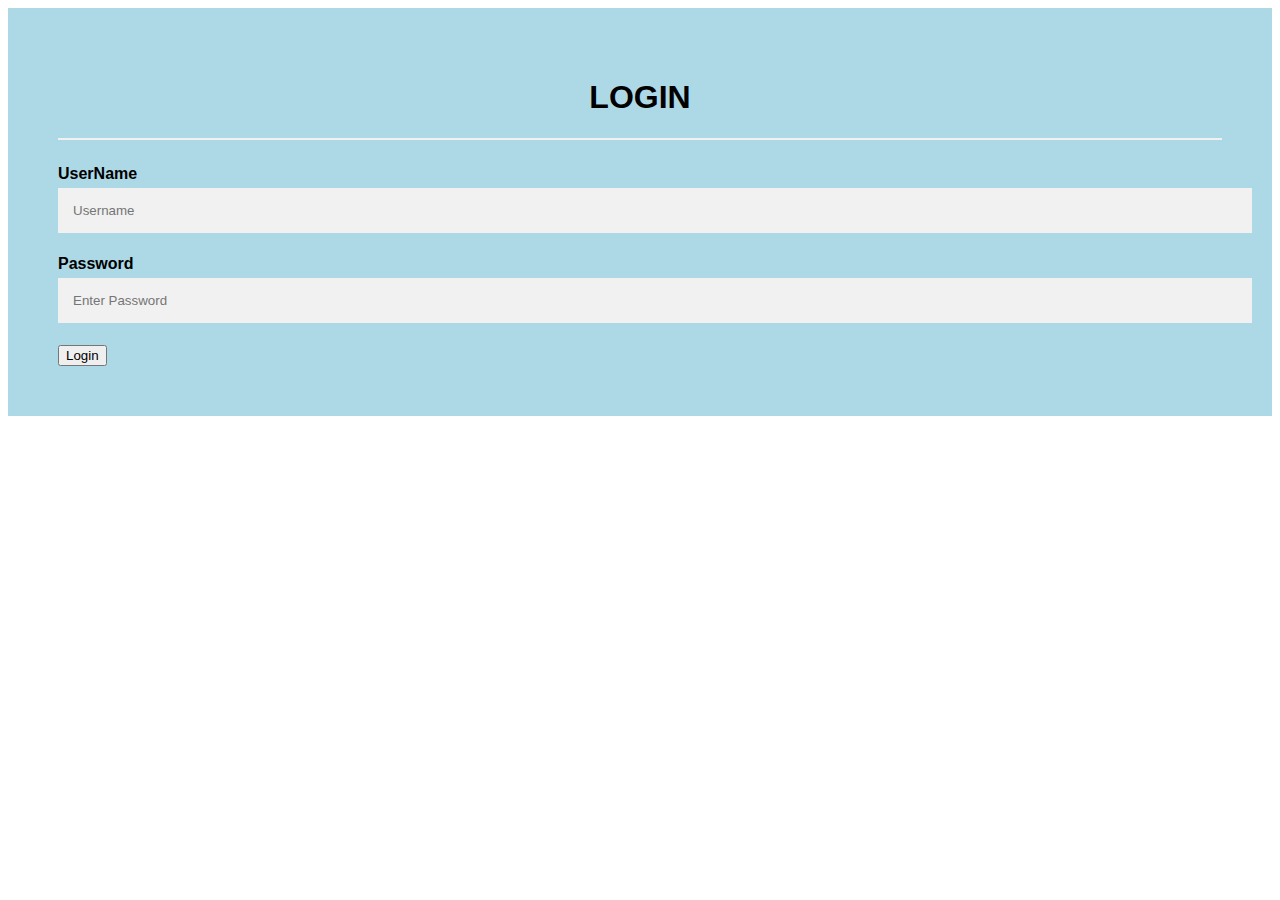
<file: templates/login.html>
<!DOCTYPE html>  
<html>  
<head>  
<meta name="viewport" content="width=device-width, initial-scale=1">  
<style>  
body{  
  font-family: Calibri, Helvetica, sans-serif;  

}  
.container {  
    padding: 50px;  
  background-color: lightblue;
 
}  
  
input[type=text], input[type=password], textarea {  
  width: 100%;  
  padding: 15px;  
  margin: 5px 0 22px 0;  
  display: inline-block;  
  border: none;  
  background: #f1f1f1;  
}  
input[type=text]:focus, input[type=password]:focus {  
  background-color: rgb(239, 245, 249);  
  outline: none;  
}  
 div {  
            padding: 10px 0;  
         }  
hr {  
  border: 1px solid #f1f1f1;  
  margin-bottom: 25px;  
}  
.registerbtn {  
  background-color: #4CAF50;  
  color: white;  
  padding: 16px 20px;  
  margin: 8px 0;  
  border: none;  
  cursor: pointer;  
  width: 100%;  
  opacity: 0.9;  
}  
.registerbtn:hover {  
  opacity: 1;  
}  
</style>  
</head>  
<body>  
<form>  
  <div class="container">
    <center><h1> LOGIN </h1></center>  
    <hr>
    <label><b>UserName</b></label>   
    <input type="text" name="username" placeholder= "Username" size="15" required/>     
    
    <label for="psw"><b>Password</b></label>  
    <input type="password" placeholder="Enter Password" name="password1" required>

 
    <button type="submit" class="loginbtn">Login</button>    
  </div>
</form>  
</body>  
</html>
</file>
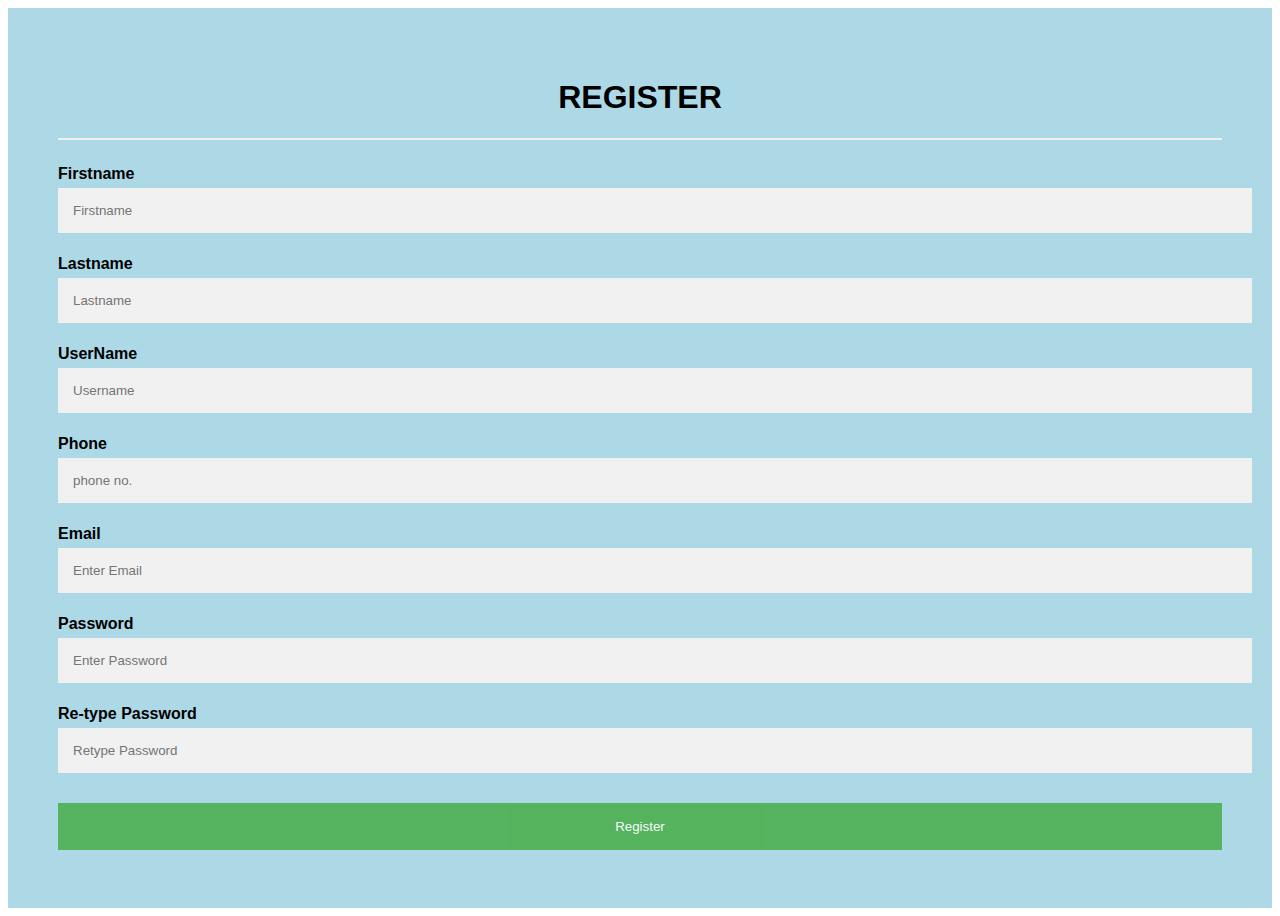
<file: templates/register.html>
<!DOCTYPE html>  
<html>  
<head>  
<meta name="viewport" content="width=device-width, initial-scale=1">  
<style>  
body{  
  font-family: Calibri, Helvetica, sans-serif;  

}  
.container {  
    padding: 50px;  
  background-color: lightblue;
 
}  
  
input[type=text], input[type=password], textarea {  
  width: 100%;  
  padding: 15px;  
  margin: 5px 0 22px 0;  
  display: inline-block;  
  border: none;  
  background: #f1f1f1;  
}  
input[type=text]:focus, input[type=password]:focus {  
  background-color: rgb(239, 245, 249);  
  outline: none;  
}  
 div {  
            padding: 10px 0;  
         }  
hr {  
  border: 1px solid #f1f1f1;  
  margin-bottom: 25px;  
}  
.registerbtn {  
  background-color: #4CAF50;  
  color: white;  
  padding: 16px 20px;  
  margin: 8px 0;  
  border: none;  
  cursor: pointer;  
  width: 100%;  
  opacity: 0.9;  
}  
.registerbtn:hover {  
  opacity: 1;  
}  
</style>  
</head>  
<body>  
<form>  
  <div class="container">
    <center><h1> REGISTER</h1></center>  
    <hr>
     
    <label><b>Firstname</b></label>   
    <input type="text" name="firstname" placeholder= "Firstname" size="15" required/>   
    <label><b>Lastname</b></label>    
    <input type="text" name="lastname" placeholder="Lastname" size="15"required/>  
    <label><b>UserName</b></label>   
    <input type="text" name="username" placeholder= "Username" size="15" required/>          
    <label><b>Phone</b></label>
    <input type="text" name="phone" placeholder="phone no." size="10" required>
    <label for="email"><b>Email</b></label>  
    <input type="text" placeholder="Enter Email" name="email" required>  
    <label for="psw"><b>Password</b></label>  
    <input type="password" placeholder="Enter Password" name="password1" required>  
    <label for="psw-repeat"><b>Re-type Password</b></label>  
    <input type="password" placeholder="Retype Password" name="password2" required>  
    <button type="submit" class="registerbtn">Register</button>    
  </div>
</form>  
</body>  
</html>
</file>
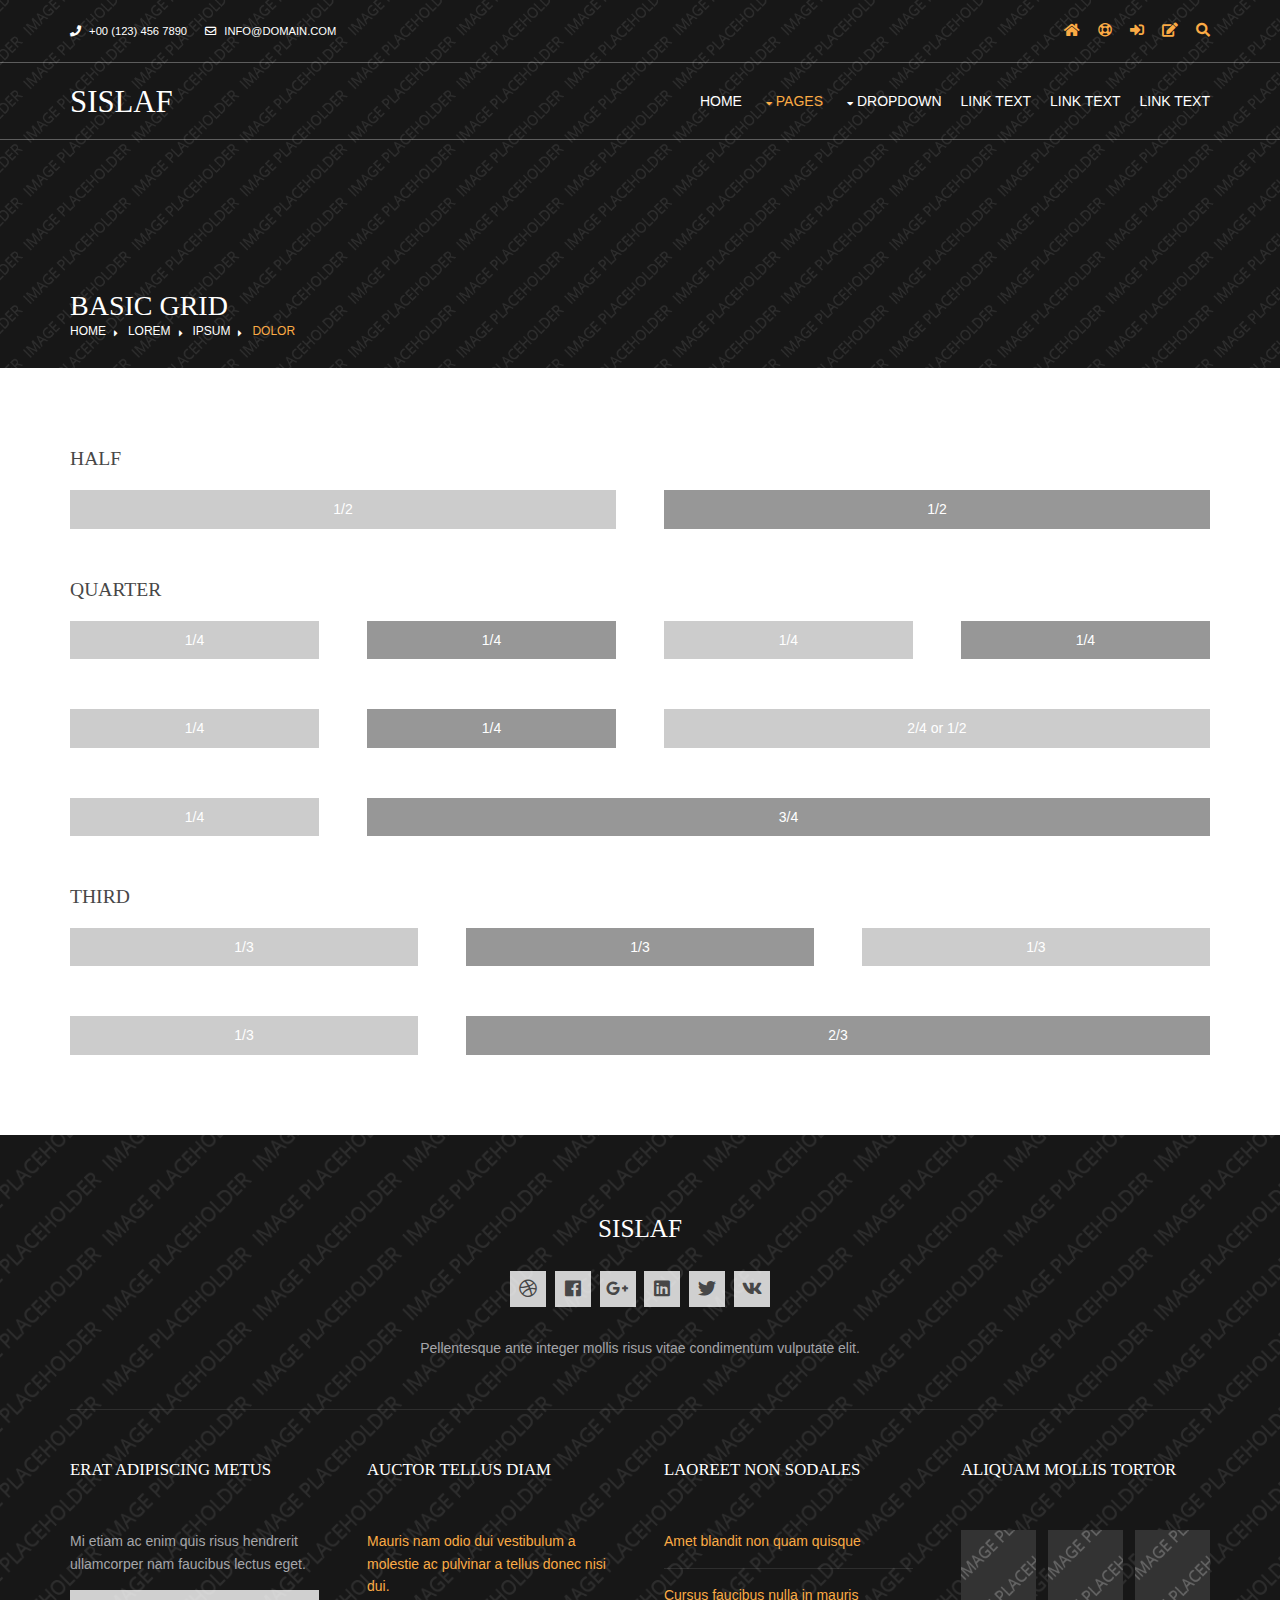
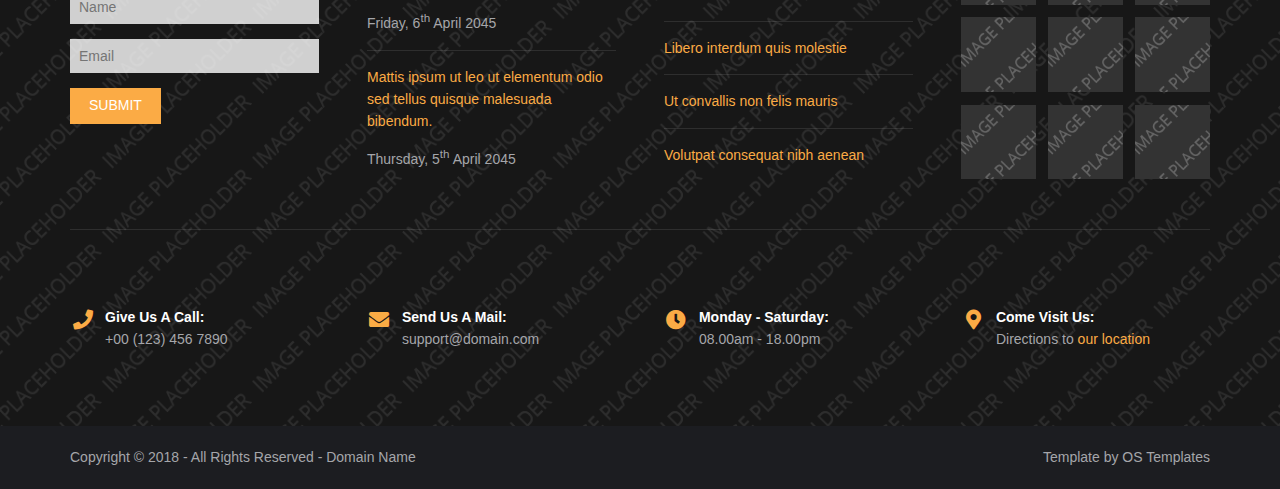
<file: assets/hm/pages/basic-grid.html>
<!DOCTYPE html>
<!--
Template Name: Sislaf
Author: <a href="https://www.os-templates.com/">OS Templates</a>
Author URI: https://www.os-templates.com/
Copyright: OS-Templates.com
Licence: Free to use under our free template licence terms
Licence URI: https://www.os-templates.com/template-terms
-->
<html lang="">
<!-- To declare your language - read more here: https://www.w3.org/International/questions/qa-html-language-declarations -->
<head>
<title>Sislaf | Pages | Basic Grid</title>
<meta charset="utf-8">
<meta name="viewport" content="width=device-width, initial-scale=1.0, maximum-scale=1.0, user-scalable=no">
<link href="../layout/styles/layout.css" rel="stylesheet" type="text/css" media="all">
<style type="text/css">
/* DEMO ONLY */
.container .demo{text-align:center;}
.container .demo div{padding:8px 0;}
.container .demo div:nth-child(odd){color:#FFFFFF; background:#CCCCCC;}
.container .demo div:nth-child(even){color:#FFFFFF; background:#979797;}
@media screen and (max-width:900px){.container .demo div{margin-bottom:0;}}
/* DEMO ONLY */
</style>
</head>
<body id="top">
<!-- ################################################################################################ -->
<!-- ################################################################################################ -->
<!-- ################################################################################################ -->
<!-- Top Background Image Wrapper -->
<div class="bgded overlay" style="background-image:url('../images/demo/backgrounds/01.png');"> 
  <!-- ################################################################################################ -->
  <div class="wrapper row0">
    <div id="topbar" class="hoc clear">
      <div class="fl_left"> 
        <!-- ################################################################################################ -->
        <ul class="nospace">
          <li><i class="fas fa-phone rgtspace-5"></i> +00 (123) 456 7890</li>
          <li><i class="far fa-envelope rgtspace-5"></i> info@domain.com</li>
        </ul>
        <!-- ################################################################################################ -->
      </div>
      <div class="fl_right"> 
        <!-- ################################################################################################ -->
        <ul class="nospace">
          <li><a href="../index.html"><i class="fas fa-home"></i></a></li>
          <li><a href="#" title="Help Centre"><i class="far fa-life-ring"></i></a></li>
          <li><a href="#" title="Login"><i class="fas fa-sign-in-alt"></i></a></li>
          <li><a href="#" title="Sign Up"><i class="fas fa-edit"></i></a></li>
          <li id="searchform">
            <div>
              <form action="#" method="post">
                <fieldset>
                  <legend>Quick Search:</legend>
                  <input type="text" placeholder="Enter search term&hellip;">
                  <button type="submit"><i class="fas fa-search"></i></button>
                </fieldset>
              </form>
            </div>
          </li>
        </ul>
        <!-- ################################################################################################ -->
      </div>
    </div>
  </div>
  <!-- ################################################################################################ -->
  <!-- ################################################################################################ -->
  <!-- ################################################################################################ -->
  <div class="wrapper row1">
    <header id="header" class="hoc clear">
      <div id="logo" class="fl_left"> 
        <!-- ################################################################################################ -->
        <h1><a href="../index.html">Sislaf</a></h1>
        <!-- ################################################################################################ -->
      </div>
      <nav id="mainav" class="fl_right"> 
        <!-- ################################################################################################ -->
        <ul class="clear">
          <li><a href="../index.html">Home</a></li>
          <li class="active"><a class="drop" href="#">Pages</a>
            <ul>
              <li><a href="gallery.html">Gallery</a></li>
              <li><a href="full-width.html">Full Width</a></li>
              <li><a href="sidebar-left.html">Sidebar Left</a></li>
              <li><a href="sidebar-right.html">Sidebar Right</a></li>
              <li class="active"><a href="basic-grid.html">Basic Grid</a></li>
              <li><a href="font-icons.html">Font Icons</a></li>
            </ul>
          </li>
          <li><a class="drop" href="#">Dropdown</a>
            <ul>
              <li><a href="#">Level 2</a></li>
              <li><a class="drop" href="#">Level 2 + Drop</a>
                <ul>
                  <li><a href="#">Level 3</a></li>
                  <li><a href="#">Level 3</a></li>
                  <li><a href="#">Level 3</a></li>
                </ul>
              </li>
              <li><a href="#">Level 2</a></li>
            </ul>
          </li>
          <li><a href="#">Link Text</a></li>
          <li><a href="#">Link Text</a></li>
          <li><a href="#">Link Text</a></li>
        </ul>
        <!-- ################################################################################################ -->
      </nav>
    </header>
  </div>
  <!-- ################################################################################################ -->
  <!-- ################################################################################################ -->
  <!-- ################################################################################################ -->
  <div id="breadcrumb" class="hoc clear"> 
    <!-- ################################################################################################ -->
    <h6 class="heading">Basic Grid</h6>
    <ul>
      <li><a href="#">Home</a></li>
      <li><a href="#">Lorem</a></li>
      <li><a href="#">Ipsum</a></li>
      <li><a href="#">Dolor</a></li>
    </ul>
    <!-- ################################################################################################ -->
  </div>
  <!-- ################################################################################################ -->
</div>
<!-- End Top Background Image Wrapper -->
<!-- ################################################################################################ -->
<!-- ################################################################################################ -->
<!-- ################################################################################################ -->
<div class="wrapper row3">
  <main class="hoc container clear"> 
    <!-- main body -->
    <!-- ################################################################################################ -->
    <div class="content"> 
      <!-- ################################################################################################ -->
      <h2>Half</h2>
      <!-- ################################################################################################ -->
      <div class="group btmspace-50 demo">
        <div class="one_half first">1/2</div>
        <div class="one_half">1/2</div>
      </div>
      <!-- ################################################################################################ -->
      <h2>Quarter</h2>
      <!-- ################################################################################################ -->
      <div class="group btmspace-50 demo">
        <div class="one_quarter first">1/4</div>
        <div class="one_quarter">1/4</div>
        <div class="one_quarter">1/4</div>
        <div class="one_quarter">1/4</div>
      </div>
      <div class="group btmspace-50 demo">
        <div class="one_quarter first">1/4</div>
        <div class="one_quarter">1/4</div>
        <div class="two_quarter">2/4 or 1/2</div>
      </div>
      <div class="group btmspace-50 demo">
        <div class="one_quarter first">1/4</div>
        <div class="three_quarter">3/4</div>
      </div>
      <!-- ################################################################################################ -->
      <h2>Third</h2>
      <!-- ################################################################################################ -->
      <div class="group btmspace-50 demo">
        <div class="one_third first">1/3</div>
        <div class="one_third">1/3</div>
        <div class="one_third">1/3</div>
      </div>
      <div class="group demo">
        <div class="one_third first">1/3</div>
        <div class="two_third">2/3</div>
      </div>
      <!-- ################################################################################################ -->
    </div>
    <!-- ################################################################################################ -->
    <!-- / main body -->
    <div class="clear"></div>
  </main>
</div>
<!-- ################################################################################################ -->
<!-- ################################################################################################ -->
<!-- ################################################################################################ -->
<div class="bgded overlay row4" style="background-image:url('../images/demo/backgrounds/05.png');">
  <footer id="footer" class="hoc clear"> 
    <!-- ################################################################################################ -->
    <div class="center btmspace-50">
      <h6 class="heading">Sislaf</h6>
      <ul class="faico clear">
        <li><a class="faicon-dribble" href="#"><i class="fab fa-dribbble"></i></a></li>
        <li><a class="faicon-facebook" href="#"><i class="fab fa-facebook"></i></a></li>
        <li><a class="faicon-google-plus" href="#"><i class="fab fa-google-plus-g"></i></a></li>
        <li><a class="faicon-linkedin" href="#"><i class="fab fa-linkedin"></i></a></li>
        <li><a class="faicon-twitter" href="#"><i class="fab fa-twitter"></i></a></li>
        <li><a class="faicon-vk" href="#"><i class="fab fa-vk"></i></a></li>
      </ul>
      <p class="nospace">Pellentesque ante integer mollis risus vitae condimentum vulputate elit.</p>
    </div>
    <!-- ################################################################################################ -->
    <hr class="btmspace-50">
    <!-- ################################################################################################ -->
    <div class="group btmspace-50">
      <div class="one_quarter first">
        <h6 class="heading">Erat adipiscing metus</h6>
        <p class="nospace btmspace-15">Mi etiam ac enim quis risus hendrerit ullamcorper nam faucibus lectus eget.</p>
        <form method="post" action="#">
          <fieldset>
            <legend>Newsletter:</legend>
            <input class="btmspace-15" type="text" value="" placeholder="Name">
            <input class="btmspace-15" type="text" value="" placeholder="Email">
            <button type="submit" value="submit">Submit</button>
          </fieldset>
        </form>
      </div>
      <div class="one_quarter">
        <h6 class="heading">Auctor tellus diam</h6>
        <ul class="nospace linklist">
          <li>
            <article>
              <p class="nospace btmspace-10"><a href="#">Mauris nam odio dui vestibulum a molestie ac pulvinar a tellus donec nisi dui.</a></p>
              <time class="block font-xs" datetime="2045-04-06">Friday, 6<sup>th</sup> April 2045</time>
            </article>
          </li>
          <li>
            <article>
              <p class="nospace btmspace-10"><a href="#">Mattis ipsum ut leo ut elementum odio sed tellus quisque malesuada bibendum.</a></p>
              <time class="block font-xs" datetime="2045-04-05">Thursday, 5<sup>th</sup> April 2045</time>
            </article>
          </li>
        </ul>
      </div>
      <div class="one_quarter">
        <h6 class="heading">Laoreet non sodales</h6>
        <ul class="nospace linklist">
          <li><a href="#">Amet blandit non quam quisque</a></li>
          <li><a href="#">Cursus faucibus nulla in mauris</a></li>
          <li><a href="#">Libero interdum quis molestie</a></li>
          <li><a href="#">Ut convallis non felis mauris</a></li>
          <li><a href="#">Volutpat consequat nibh aenean</a></li>
        </ul>
      </div>
      <div class="one_quarter">
        <h6 class="heading">Aliquam mollis tortor</h6>
        <ul class="nospace clear latestimg">
          <li><a class="imgover" href="#"><img src="../images/demo/100x100.png" alt=""></a></li>
          <li><a class="imgover" href="#"><img src="../images/demo/100x100.png" alt=""></a></li>
          <li><a class="imgover" href="#"><img src="../images/demo/100x100.png" alt=""></a></li>
          <li><a class="imgover" href="#"><img src="../images/demo/100x100.png" alt=""></a></li>
          <li><a class="imgover" href="#"><img src="../images/demo/100x100.png" alt=""></a></li>
          <li><a class="imgover" href="#"><img src="../images/demo/100x100.png" alt=""></a></li>
          <li><a class="imgover" href="#"><img src="../images/demo/100x100.png" alt=""></a></li>
          <li><a class="imgover" href="#"><img src="../images/demo/100x100.png" alt=""></a></li>
          <li><a class="imgover" href="#"><img src="../images/demo/100x100.png" alt=""></a></li>
        </ul>
      </div>
      <!-- ################################################################################################ -->
    </div>
    <div id="ctdetails" class="clear">
      <ul class="nospace clear">
        <li class="one_quarter first">
          <div class="block clear"><a href="#"><i class="fas fa-phone"></i></a> <span><strong>Give us a call:</strong> +00 (123) 456 7890</span></div>
        </li>
        <li class="one_quarter">
          <div class="block clear"><a href="#"><i class="fas fa-envelope"></i></a> <span><strong>Send us a mail:</strong> support@domain.com</span></div>
        </li>
        <li class="one_quarter">
          <div class="block clear"><a href="#"><i class="fas fa-clock"></i></a> <span><strong> Monday - Saturday:</strong> 08.00am - 18.00pm</span></div>
        </li>
        <li class="one_quarter">
          <div class="block clear"><a href="#"><i class="fas fa-map-marker-alt"></i></a> <span><strong>Come visit us:</strong> Directions to <a href="#">our location</a></span></div>
        </li>
      </ul>
    </div>
    <!-- ################################################################################################ -->
  </footer>
</div>
<!-- ################################################################################################ -->
<!-- ################################################################################################ -->
<!-- ################################################################################################ -->
<div class="wrapper row5">
  <div id="copyright" class="hoc clear"> 
    <!-- ################################################################################################ -->
    <p class="fl_left">Copyright &copy; 2018 - All Rights Reserved - <a href="#">Domain Name</a></p>
    <p class="fl_right">Template by <a target="_blank" href="https://www.os-templates.com/" title="Free Website Templates">OS Templates</a></p>
    <!-- ################################################################################################ -->
  </div>
</div>
<!-- ################################################################################################ -->
<!-- ################################################################################################ -->
<!-- ################################################################################################ -->
<a id="backtotop" href="#top"><i class="fas fa-chevron-up"></i></a>
<!-- JAVASCRIPTS -->
<script src="../layout/scripts/jquery.min.js"></script>
<script src="../layout/scripts/jquery.backtotop.js"></script>
<script src="../layout/scripts/jquery.mobilemenu.js"></script>
</body>
</html>
</file>
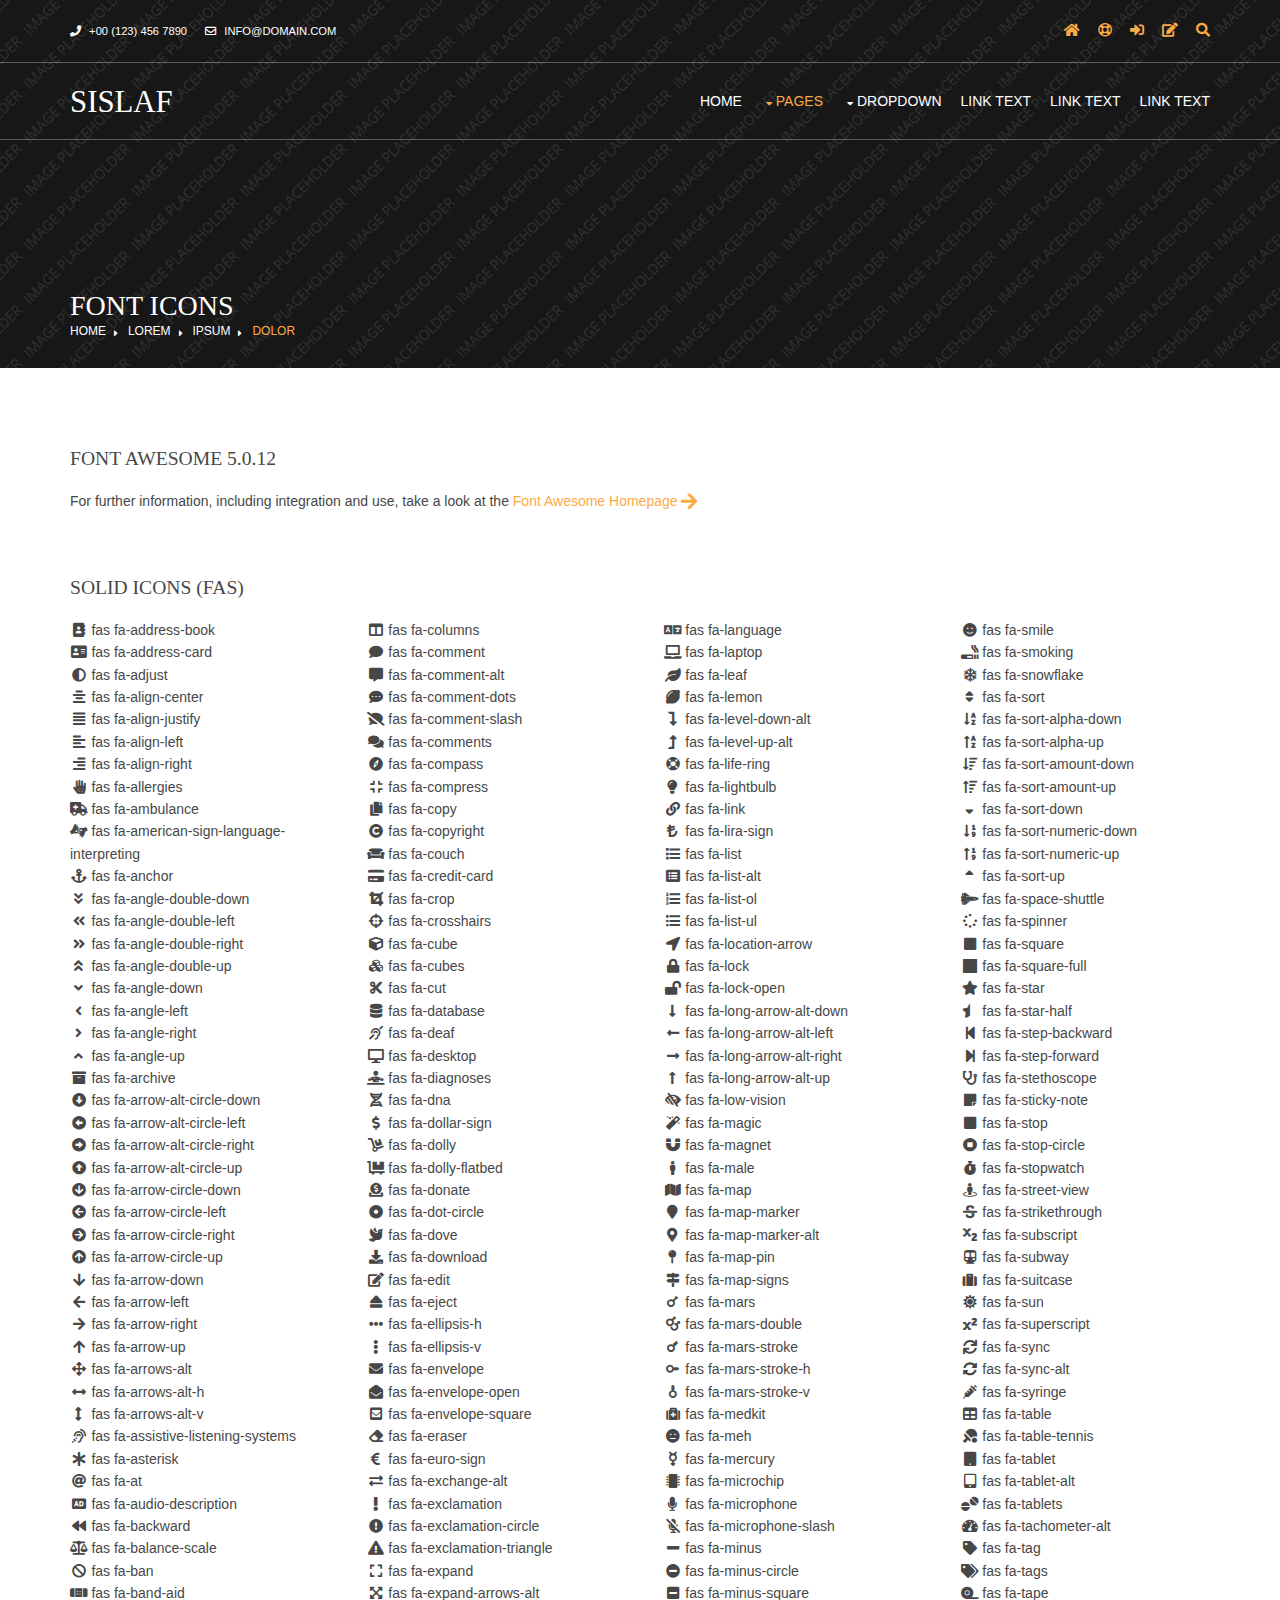
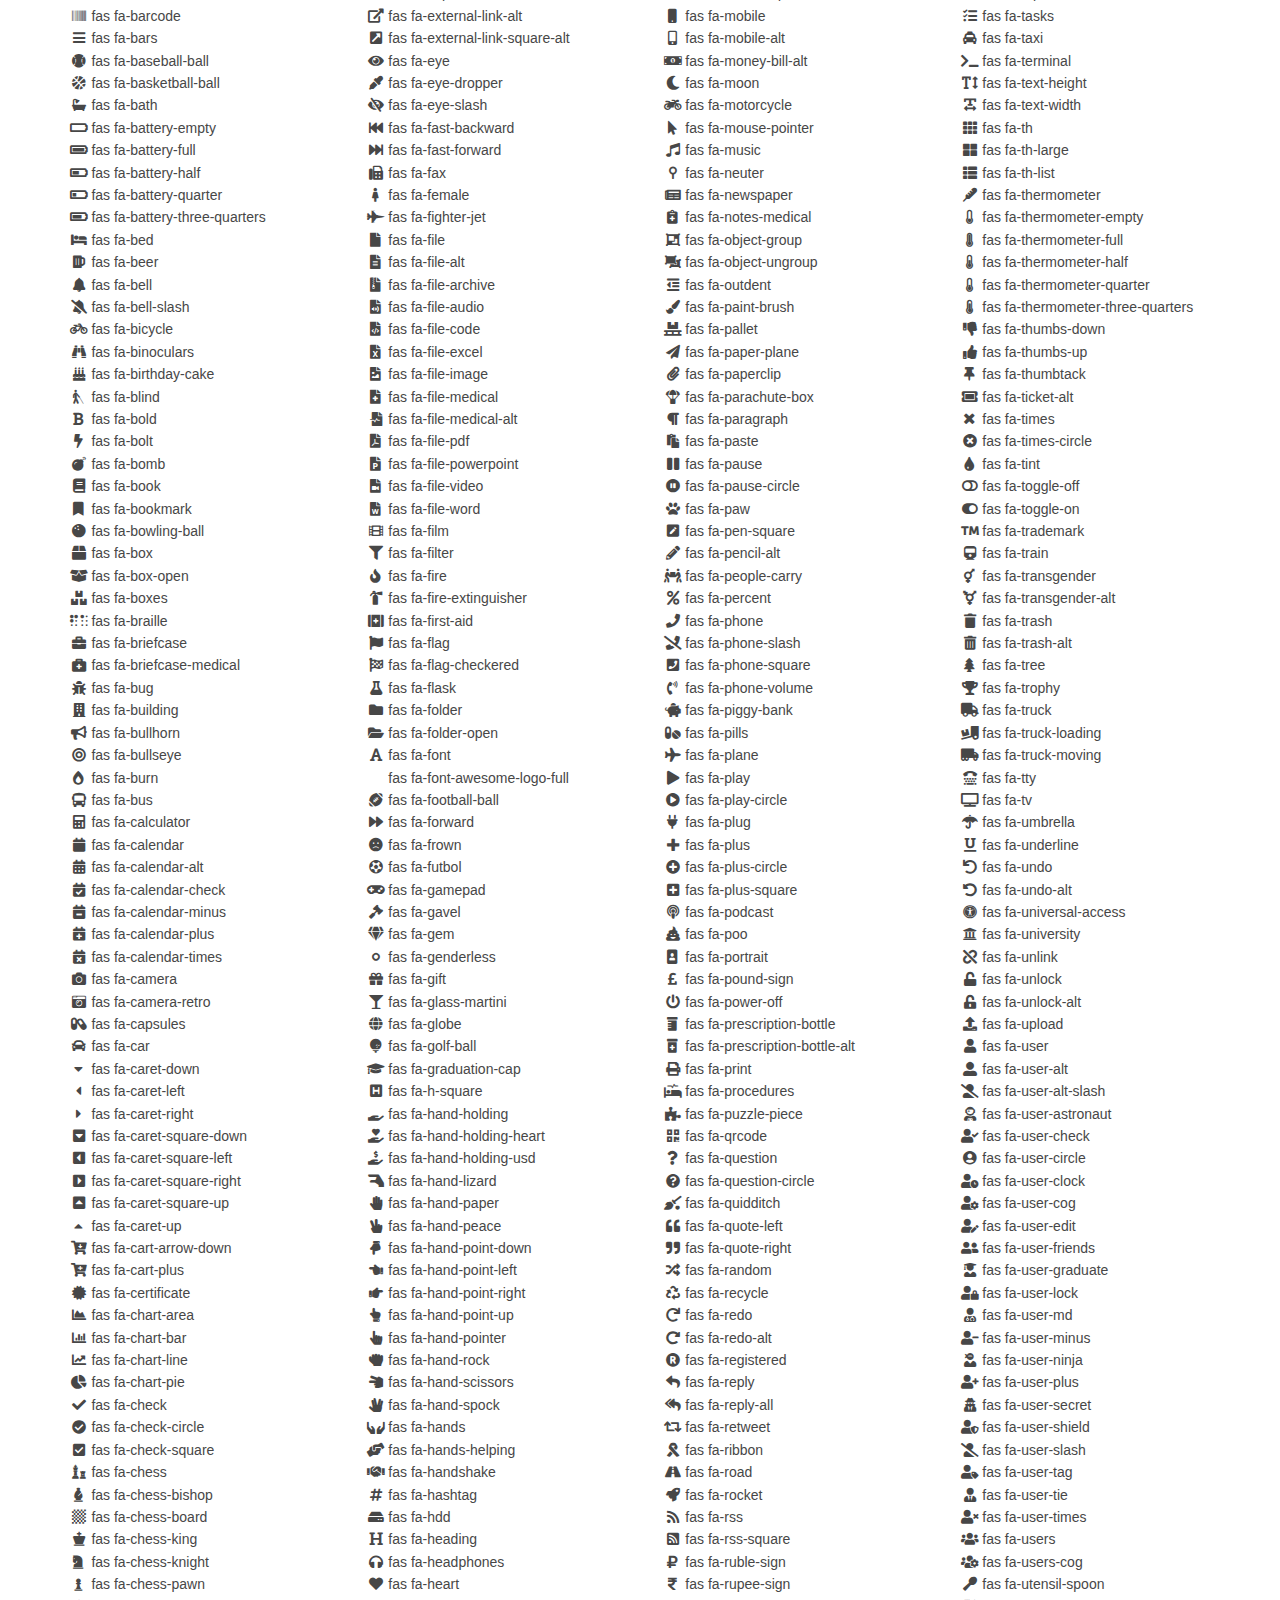
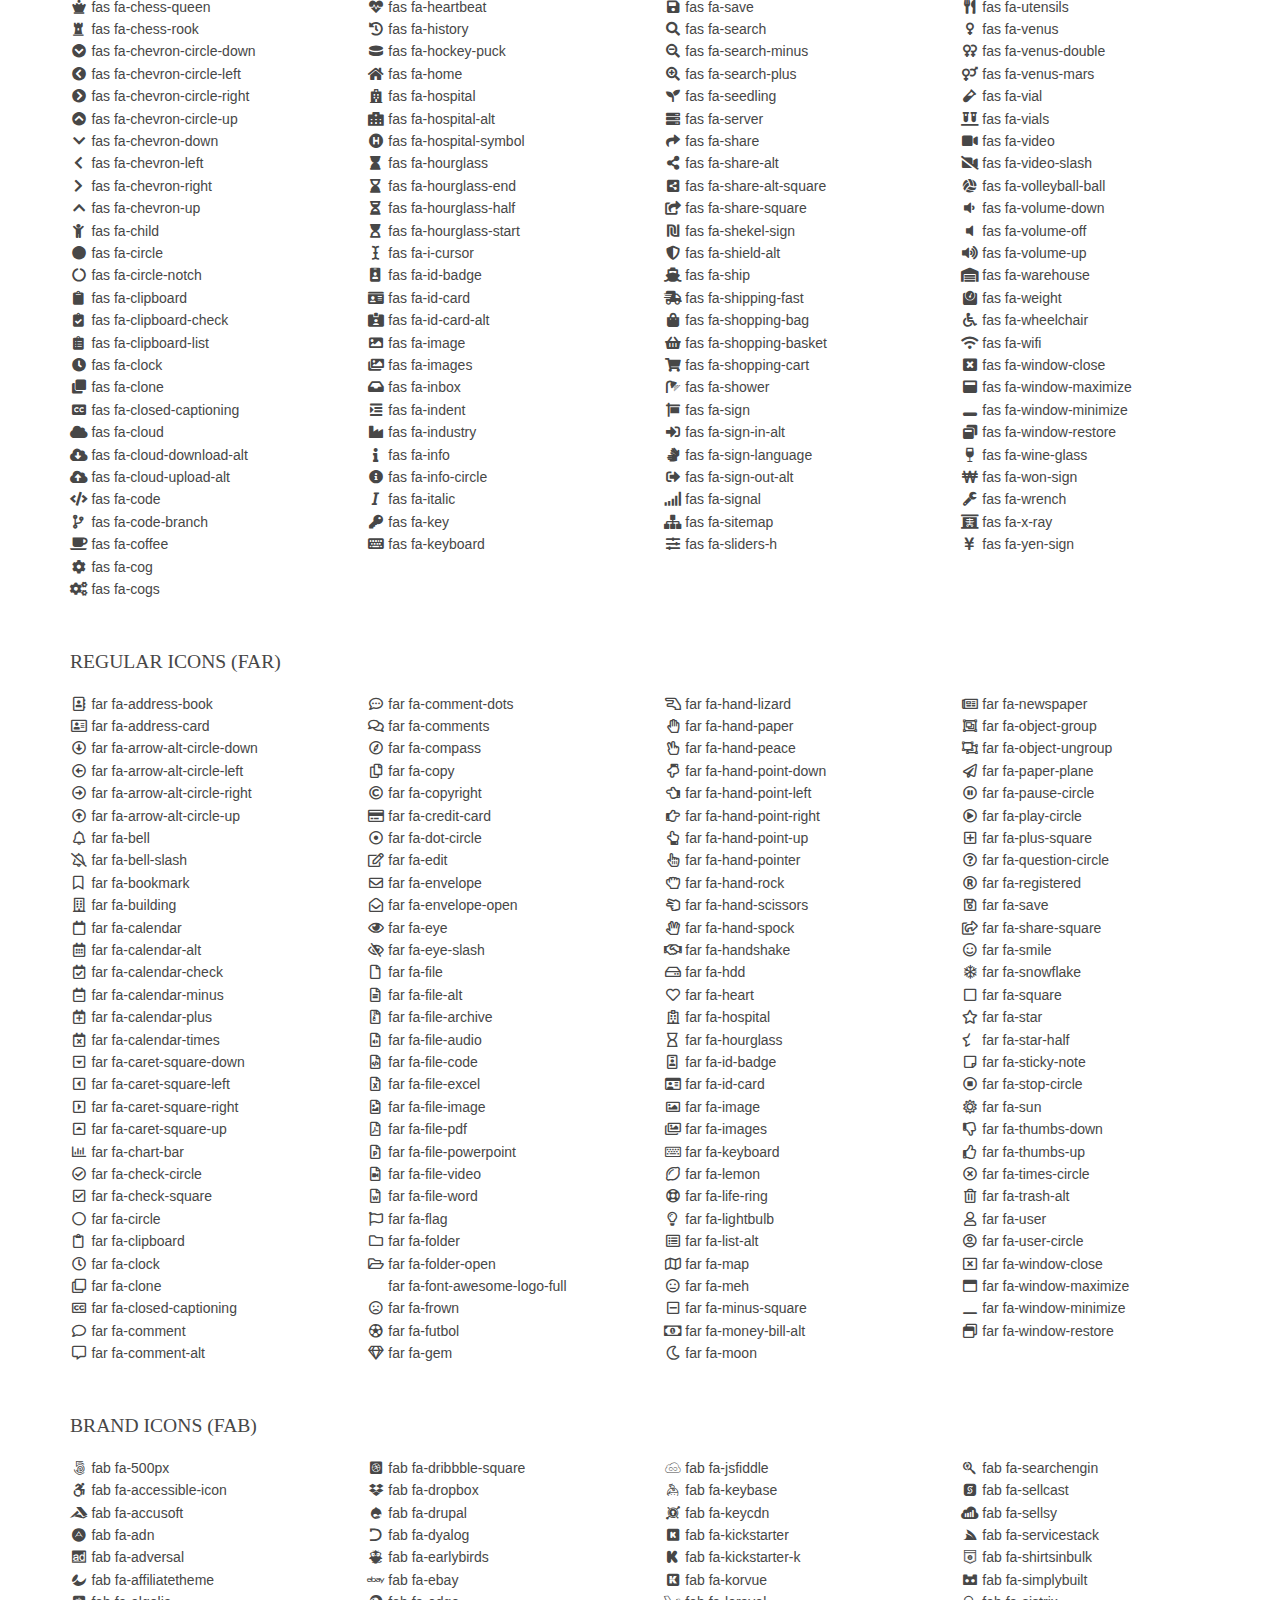
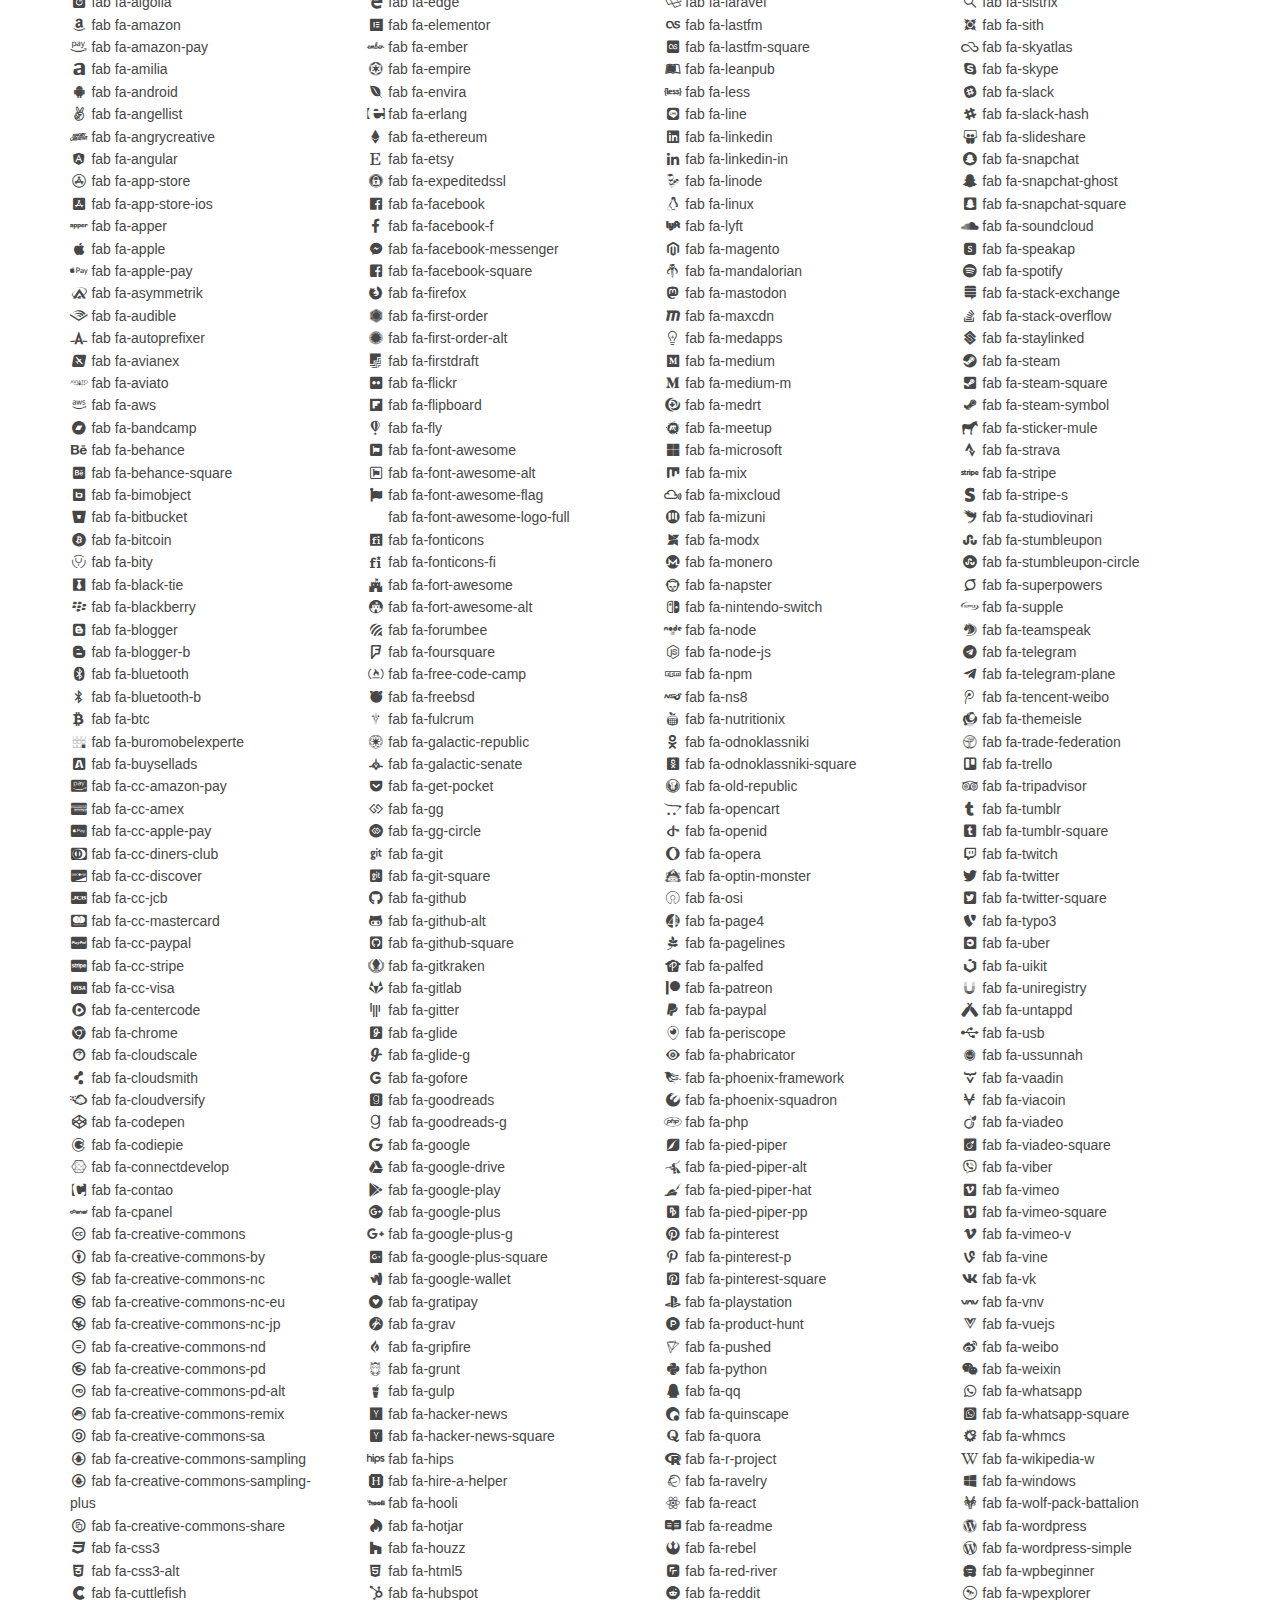
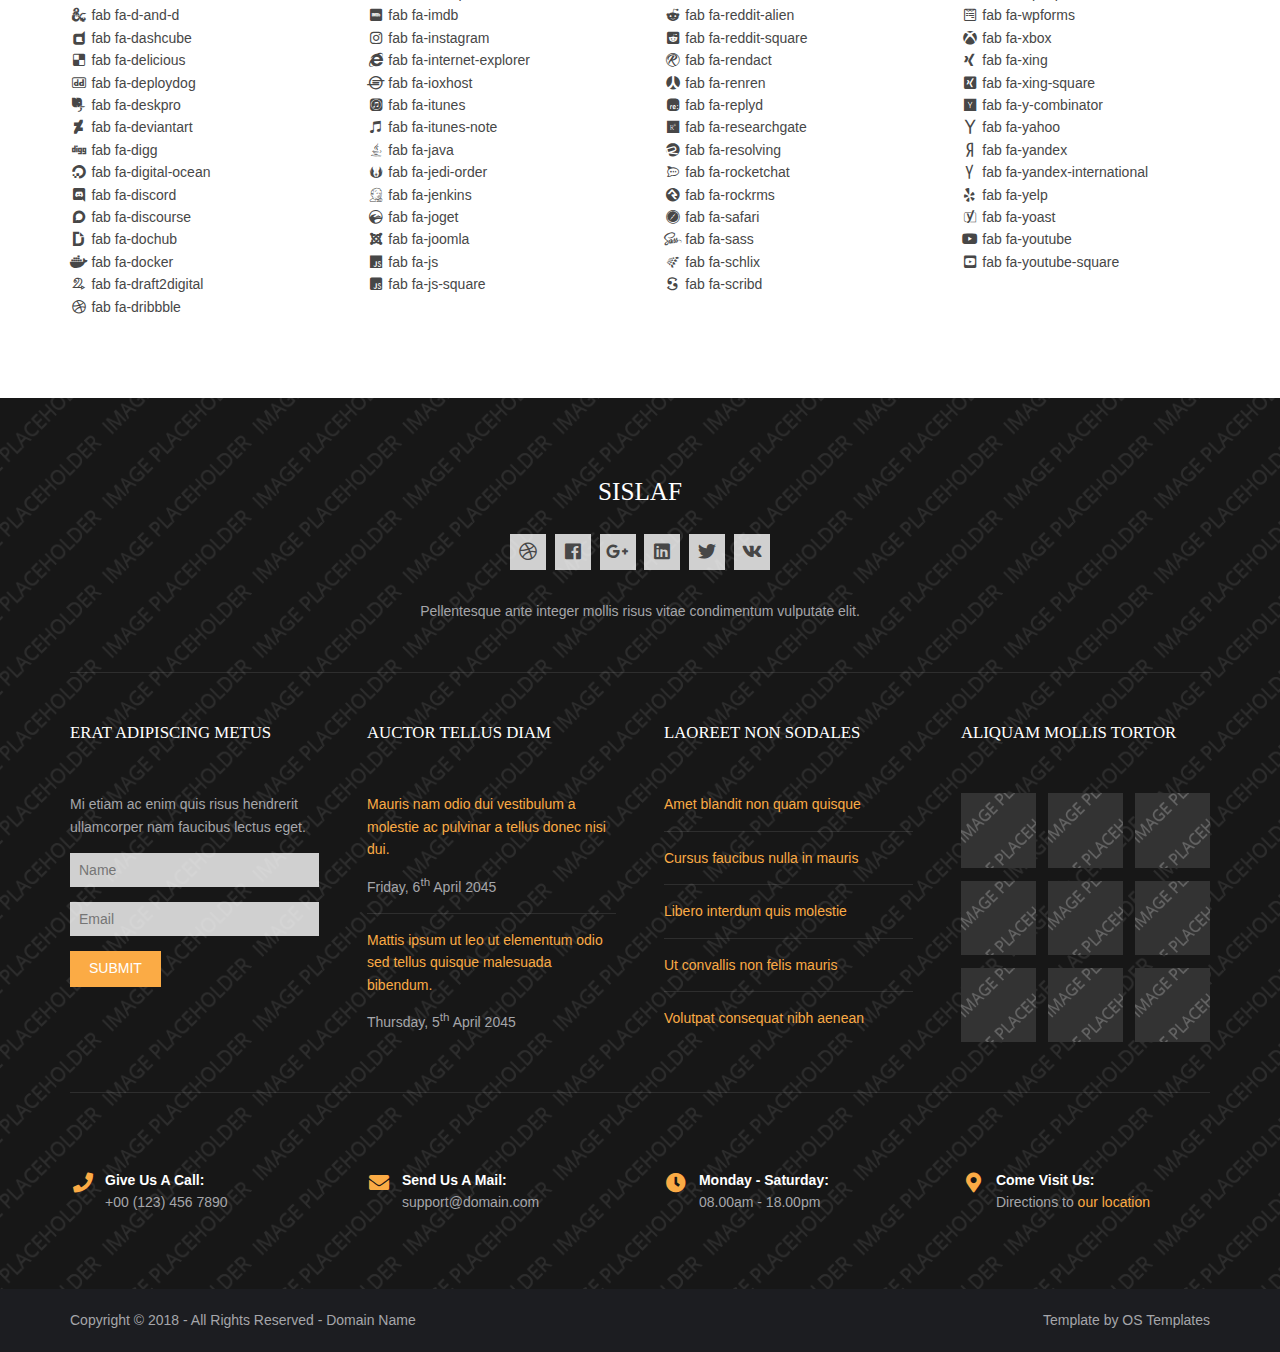
<file: assets/hm/pages/font-icons.html>
<!DOCTYPE html>
<!--
Template Name: Sislaf
Author: <a href="https://www.os-templates.com/">OS Templates</a>
Author URI: https://www.os-templates.com/
Copyright: OS-Templates.com
Licence: Free to use under our free template licence terms
Licence URI: https://www.os-templates.com/template-terms
-->
<html lang="">
<!-- To declare your language - read more here: https://www.w3.org/International/questions/qa-html-language-declarations -->
<head>
<title>Sislaf | Pages | Font Icons</title>
<meta charset="utf-8">
<meta name="viewport" content="width=device-width, initial-scale=1.0, maximum-scale=1.0, user-scalable=no">
<link href="../layout/styles/layout.css" rel="stylesheet" type="text/css" media="all">
</head>
<body id="top">
<!-- ################################################################################################ -->
<!-- ################################################################################################ -->
<!-- ################################################################################################ -->
<!-- Top Background Image Wrapper -->
<div class="bgded overlay" style="background-image:url('../images/demo/backgrounds/01.png');"> 
  <!-- ################################################################################################ -->
  <div class="wrapper row0">
    <div id="topbar" class="hoc clear">
      <div class="fl_left"> 
        <!-- ################################################################################################ -->
        <ul class="nospace">
          <li><i class="fas fa-phone rgtspace-5"></i> +00 (123) 456 7890</li>
          <li><i class="far fa-envelope rgtspace-5"></i> info@domain.com</li>
        </ul>
        <!-- ################################################################################################ -->
      </div>
      <div class="fl_right"> 
        <!-- ################################################################################################ -->
        <ul class="nospace">
          <li><a href="../index.html"><i class="fas fa-home"></i></a></li>
          <li><a href="#" title="Help Centre"><i class="far fa-life-ring"></i></a></li>
          <li><a href="#" title="Login"><i class="fas fa-sign-in-alt"></i></a></li>
          <li><a href="#" title="Sign Up"><i class="fas fa-edit"></i></a></li>
          <li id="searchform">
            <div>
              <form action="#" method="post">
                <fieldset>
                  <legend>Quick Search:</legend>
                  <input type="text" placeholder="Enter search term&hellip;">
                  <button type="submit"><i class="fas fa-search"></i></button>
                </fieldset>
              </form>
            </div>
          </li>
        </ul>
        <!-- ################################################################################################ -->
      </div>
    </div>
  </div>
  <!-- ################################################################################################ -->
  <!-- ################################################################################################ -->
  <!-- ################################################################################################ -->
  <div class="wrapper row1">
    <header id="header" class="hoc clear">
      <div id="logo" class="fl_left"> 
        <!-- ################################################################################################ -->
        <h1><a href="../index.html">Sislaf</a></h1>
        <!-- ################################################################################################ -->
      </div>
      <nav id="mainav" class="fl_right"> 
        <!-- ################################################################################################ -->
        <ul class="clear">
          <li><a href="../index.html">Home</a></li>
          <li class="active"><a class="drop" href="#">Pages</a>
            <ul>
              <li><a href="gallery.html">Gallery</a></li>
              <li><a href="full-width.html">Full Width</a></li>
              <li><a href="sidebar-left.html">Sidebar Left</a></li>
              <li><a href="sidebar-right.html">Sidebar Right</a></li>
              <li><a href="basic-grid.html">Basic Grid</a></li>
              <li class="active"><a href="font-icons.html">Font Icons</a></li>
            </ul>
          </li>
          <li><a class="drop" href="#">Dropdown</a>
            <ul>
              <li><a href="#">Level 2</a></li>
              <li><a class="drop" href="#">Level 2 + Drop</a>
                <ul>
                  <li><a href="#">Level 3</a></li>
                  <li><a href="#">Level 3</a></li>
                  <li><a href="#">Level 3</a></li>
                </ul>
              </li>
              <li><a href="#">Level 2</a></li>
            </ul>
          </li>
          <li><a href="#">Link Text</a></li>
          <li><a href="#">Link Text</a></li>
          <li><a href="#">Link Text</a></li>
        </ul>
        <!-- ################################################################################################ -->
      </nav>
    </header>
  </div>
  <!-- ################################################################################################ -->
  <!-- ################################################################################################ -->
  <!-- ################################################################################################ -->
  <div id="breadcrumb" class="hoc clear"> 
    <!-- ################################################################################################ -->
    <h6 class="heading">Font Icons</h6>
    <ul>
      <li><a href="#">Home</a></li>
      <li><a href="#">Lorem</a></li>
      <li><a href="#">Ipsum</a></li>
      <li><a href="#">Dolor</a></li>
    </ul>
    <!-- ################################################################################################ -->
  </div>
  <!-- ################################################################################################ -->
</div>
<!-- End Top Background Image Wrapper -->
<!-- ################################################################################################ -->
<!-- ################################################################################################ -->
<!-- ################################################################################################ -->
<div class="wrapper row3">
  <main class="hoc container clear"> 
    <!-- main body -->
    <!-- ################################################################################################ -->
    <div class="content"> 
      <!-- ################################################################################################ -->
      <div class="clear btmspace-50">
        <h2>Font Awesome 5.0.12</h2>
        <p class="clear">For further information, including integration and use, take a look at the <a target="_blank" rel="nofollow noopener" href="https://fontawesome.com/">Font Awesome Homepage <i class="fas fa-arrow-right fa-lg"></i></a></p>
      </div>
      <!-- ################################################################################################ -->
      <!-- ################################################################################################ -->
      <!-- ################################################################################################ -->
      <div class="clear btmspace-50">
        <h2>Solid Icons (fas)</h2>
        <div class="one_quarter first">
          <ul class="nospace">
            <li><i class="fa-address-book fa-fw fas"></i> fas fa-address-book</li>
            <li><i class="fa-address-card fa-fw fas"></i> fas fa-address-card</li>
            <li><i class="fa-adjust fa-fw fas"></i> fas fa-adjust</li>
            <li><i class="fa-align-center fa-fw fas"></i> fas fa-align-center</li>
            <li><i class="fa-align-justify fa-fw fas"></i> fas fa-align-justify</li>
            <li><i class="fa-align-left fa-fw fas"></i> fas fa-align-left</li>
            <li><i class="fa-align-right fa-fw fas"></i> fas fa-align-right</li>
            <li><i class="fa-allergies fa-fw fas"></i> fas fa-allergies</li>
            <li><i class="fa-ambulance fa-fw fas"></i> fas fa-ambulance</li>
            <li><i class="fa-american-sign-language-interpreting fa-fw fas"></i> fas fa-american-sign-language-interpreting</li>
            <li><i class="fa-anchor fa-fw fas"></i> fas fa-anchor</li>
            <li><i class="fa-angle-double-down fa-fw fas"></i> fas fa-angle-double-down</li>
            <li><i class="fa-angle-double-left fa-fw fas"></i> fas fa-angle-double-left</li>
            <li><i class="fa-angle-double-right fa-fw fas"></i> fas fa-angle-double-right</li>
            <li><i class="fa-angle-double-up fa-fw fas"></i> fas fa-angle-double-up</li>
            <li><i class="fa-angle-down fa-fw fas"></i> fas fa-angle-down</li>
            <li><i class="fa-angle-left fa-fw fas"></i> fas fa-angle-left</li>
            <li><i class="fa-angle-right fa-fw fas"></i> fas fa-angle-right</li>
            <li><i class="fa-angle-up fa-fw fas"></i> fas fa-angle-up</li>
            <li><i class="fa-archive fa-fw fas"></i> fas fa-archive</li>
            <li><i class="fa-arrow-alt-circle-down fa-fw fas"></i> fas fa-arrow-alt-circle-down</li>
            <li><i class="fa-arrow-alt-circle-left fa-fw fas"></i> fas fa-arrow-alt-circle-left</li>
            <li><i class="fa-arrow-alt-circle-right fa-fw fas"></i> fas fa-arrow-alt-circle-right</li>
            <li><i class="fa-arrow-alt-circle-up fa-fw fas"></i> fas fa-arrow-alt-circle-up</li>
            <li><i class="fa-arrow-circle-down fa-fw fas"></i> fas fa-arrow-circle-down</li>
            <li><i class="fa-arrow-circle-left fa-fw fas"></i> fas fa-arrow-circle-left</li>
            <li><i class="fa-arrow-circle-right fa-fw fas"></i> fas fa-arrow-circle-right</li>
            <li><i class="fa-arrow-circle-up fa-fw fas"></i> fas fa-arrow-circle-up</li>
            <li><i class="fa-arrow-down fa-fw fas"></i> fas fa-arrow-down</li>
            <li><i class="fa-arrow-left fa-fw fas"></i> fas fa-arrow-left</li>
            <li><i class="fa-arrow-right fa-fw fas"></i> fas fa-arrow-right</li>
            <li><i class="fa-arrow-up fa-fw fas"></i> fas fa-arrow-up</li>
            <li><i class="fa-arrows-alt fa-fw fas"></i> fas fa-arrows-alt</li>
            <li><i class="fa-arrows-alt-h fa-fw fas"></i> fas fa-arrows-alt-h</li>
            <li><i class="fa-arrows-alt-v fa-fw fas"></i> fas fa-arrows-alt-v</li>
            <li><i class="fa-assistive-listening-systems fa-fw fas"></i> fas fa-assistive-listening-systems</li>
            <li><i class="fa-asterisk fa-fw fas"></i> fas fa-asterisk</li>
            <li><i class="fa-at fa-fw fas"></i> fas fa-at</li>
            <li><i class="fa-audio-description fa-fw fas"></i> fas fa-audio-description</li>
            <li><i class="fa-backward fa-fw fas"></i> fas fa-backward</li>
            <li><i class="fa-balance-scale fa-fw fas"></i> fas fa-balance-scale</li>
            <li><i class="fa-ban fa-fw fas"></i> fas fa-ban</li>
            <li><i class="fa-band-aid fa-fw fas"></i> fas fa-band-aid</li>
            <li><i class="fa-barcode fa-fw fas"></i> fas fa-barcode</li>
            <li><i class="fa-bars fa-fw fas"></i> fas fa-bars</li>
            <li><i class="fa-baseball-ball fa-fw fas"></i> fas fa-baseball-ball</li>
            <li><i class="fa-basketball-ball fa-fw fas"></i> fas fa-basketball-ball</li>
            <li><i class="fa-bath fa-fw fas"></i> fas fa-bath</li>
            <li><i class="fa-battery-empty fa-fw fas"></i> fas fa-battery-empty</li>
            <li><i class="fa-battery-full fa-fw fas"></i> fas fa-battery-full</li>
            <li><i class="fa-battery-half fa-fw fas"></i> fas fa-battery-half</li>
            <li><i class="fa-battery-quarter fa-fw fas"></i> fas fa-battery-quarter</li>
            <li><i class="fa-battery-three-quarters fa-fw fas"></i> fas fa-battery-three-quarters</li>
            <li><i class="fa-bed fa-fw fas"></i> fas fa-bed</li>
            <li><i class="fa-beer fa-fw fas"></i> fas fa-beer</li>
            <li><i class="fa-bell fa-fw fas"></i> fas fa-bell</li>
            <li><i class="fa-bell-slash fa-fw fas"></i> fas fa-bell-slash</li>
            <li><i class="fa-bicycle fa-fw fas"></i> fas fa-bicycle</li>
            <li><i class="fa-binoculars fa-fw fas"></i> fas fa-binoculars</li>
            <li><i class="fa-birthday-cake fa-fw fas"></i> fas fa-birthday-cake</li>
            <li><i class="fa-blind fa-fw fas"></i> fas fa-blind</li>
            <li><i class="fa-bold fa-fw fas"></i> fas fa-bold</li>
            <li><i class="fa-bolt fa-fw fas"></i> fas fa-bolt</li>
            <li><i class="fa-bomb fa-fw fas"></i> fas fa-bomb</li>
            <li><i class="fa-book fa-fw fas"></i> fas fa-book</li>
            <li><i class="fa-bookmark fa-fw fas"></i> fas fa-bookmark</li>
            <li><i class="fa-bowling-ball fa-fw fas"></i> fas fa-bowling-ball</li>
            <li><i class="fa-box fa-fw fas"></i> fas fa-box</li>
            <li><i class="fa-box-open fa-fw fas"></i> fas fa-box-open</li>
            <li><i class="fa-boxes fa-fw fas"></i> fas fa-boxes</li>
            <li><i class="fa-braille fa-fw fas"></i> fas fa-braille</li>
            <li><i class="fa-briefcase fa-fw fas"></i> fas fa-briefcase</li>
            <li><i class="fa-briefcase-medical fa-fw fas"></i> fas fa-briefcase-medical</li>
            <li><i class="fa-bug fa-fw fas"></i> fas fa-bug</li>
            <li><i class="fa-building fa-fw fas"></i> fas fa-building</li>
            <li><i class="fa-bullhorn fa-fw fas"></i> fas fa-bullhorn</li>
            <li><i class="fa-bullseye fa-fw fas"></i> fas fa-bullseye</li>
            <li><i class="fa-burn fa-fw fas"></i> fas fa-burn</li>
            <li><i class="fa-bus fa-fw fas"></i> fas fa-bus</li>
            <li><i class="fa-calculator fa-fw fas"></i> fas fa-calculator</li>
            <li><i class="fa-calendar fa-fw fas"></i> fas fa-calendar</li>
            <li><i class="fa-calendar-alt fa-fw fas"></i> fas fa-calendar-alt</li>
            <li><i class="fa-calendar-check fa-fw fas"></i> fas fa-calendar-check</li>
            <li><i class="fa-calendar-minus fa-fw fas"></i> fas fa-calendar-minus</li>
            <li><i class="fa-calendar-plus fa-fw fas"></i> fas fa-calendar-plus</li>
            <li><i class="fa-calendar-times fa-fw fas"></i> fas fa-calendar-times</li>
            <li><i class="fa-camera fa-fw fas"></i> fas fa-camera</li>
            <li><i class="fa-camera-retro fa-fw fas"></i> fas fa-camera-retro</li>
            <li><i class="fa-capsules fa-fw fas"></i> fas fa-capsules</li>
            <li><i class="fa-car fa-fw fas"></i> fas fa-car</li>
            <li><i class="fa-caret-down fa-fw fas"></i> fas fa-caret-down</li>
            <li><i class="fa-caret-left fa-fw fas"></i> fas fa-caret-left</li>
            <li><i class="fa-caret-right fa-fw fas"></i> fas fa-caret-right</li>
            <li><i class="fa-caret-square-down fa-fw fas"></i> fas fa-caret-square-down</li>
            <li><i class="fa-caret-square-left fa-fw fas"></i> fas fa-caret-square-left</li>
            <li><i class="fa-caret-square-right fa-fw fas"></i> fas fa-caret-square-right</li>
            <li><i class="fa-caret-square-up fa-fw fas"></i> fas fa-caret-square-up</li>
            <li><i class="fa-caret-up fa-fw fas"></i> fas fa-caret-up</li>
            <li><i class="fa-cart-arrow-down fa-fw fas"></i> fas fa-cart-arrow-down</li>
            <li><i class="fa-cart-plus fa-fw fas"></i> fas fa-cart-plus</li>
            <li><i class="fa-certificate fa-fw fas"></i> fas fa-certificate</li>
            <li><i class="fa-chart-area fa-fw fas"></i> fas fa-chart-area</li>
            <li><i class="fa-chart-bar fa-fw fas"></i> fas fa-chart-bar</li>
            <li><i class="fa-chart-line fa-fw fas"></i> fas fa-chart-line</li>
            <li><i class="fa-chart-pie fa-fw fas"></i> fas fa-chart-pie</li>
            <li><i class="fa-check fa-fw fas"></i> fas fa-check</li>
            <li><i class="fa-check-circle fa-fw fas"></i> fas fa-check-circle</li>
            <li><i class="fa-check-square fa-fw fas"></i> fas fa-check-square</li>
            <li><i class="fa-chess fa-fw fas"></i> fas fa-chess</li>
            <li><i class="fa-chess-bishop fa-fw fas"></i> fas fa-chess-bishop</li>
            <li><i class="fa-chess-board fa-fw fas"></i> fas fa-chess-board</li>
            <li><i class="fa-chess-king fa-fw fas"></i> fas fa-chess-king</li>
            <li><i class="fa-chess-knight fa-fw fas"></i> fas fa-chess-knight</li>
            <li><i class="fa-chess-pawn fa-fw fas"></i> fas fa-chess-pawn</li>
            <li><i class="fa-chess-queen fa-fw fas"></i> fas fa-chess-queen</li>
            <li><i class="fa-chess-rook fa-fw fas"></i> fas fa-chess-rook</li>
            <li><i class="fa-chevron-circle-down fa-fw fas"></i> fas fa-chevron-circle-down</li>
            <li><i class="fa-chevron-circle-left fa-fw fas"></i> fas fa-chevron-circle-left</li>
            <li><i class="fa-chevron-circle-right fa-fw fas"></i> fas fa-chevron-circle-right</li>
            <li><i class="fa-chevron-circle-up fa-fw fas"></i> fas fa-chevron-circle-up</li>
            <li><i class="fa-chevron-down fa-fw fas"></i> fas fa-chevron-down</li>
            <li><i class="fa-chevron-left fa-fw fas"></i> fas fa-chevron-left</li>
            <li><i class="fa-chevron-right fa-fw fas"></i> fas fa-chevron-right</li>
            <li><i class="fa-chevron-up fa-fw fas"></i> fas fa-chevron-up</li>
            <li><i class="fa-child fa-fw fas"></i> fas fa-child</li>
            <li><i class="fa-circle fa-fw fas"></i> fas fa-circle</li>
            <li><i class="fa-circle-notch fa-fw fas"></i> fas fa-circle-notch</li>
            <li><i class="fa-clipboard fa-fw fas"></i> fas fa-clipboard</li>
            <li><i class="fa-clipboard-check fa-fw fas"></i> fas fa-clipboard-check</li>
            <li><i class="fa-clipboard-list fa-fw fas"></i> fas fa-clipboard-list</li>
            <li><i class="fa-clock fa-fw fas"></i> fas fa-clock</li>
            <li><i class="fa-clone fa-fw fas"></i> fas fa-clone</li>
            <li><i class="fa-closed-captioning fa-fw fas"></i> fas fa-closed-captioning</li>
            <li><i class="fa-cloud fa-fw fas"></i> fas fa-cloud</li>
            <li><i class="fa-cloud-download-alt fa-fw fas"></i> fas fa-cloud-download-alt</li>
            <li><i class="fa-cloud-upload-alt fa-fw fas"></i> fas fa-cloud-upload-alt</li>
            <li><i class="fa-code fa-fw fas"></i> fas fa-code</li>
            <li><i class="fa-code-branch fa-fw fas"></i> fas fa-code-branch</li>
            <li><i class="fa-coffee fa-fw fas"></i> fas fa-coffee</li>
            <li><i class="fa-cog fa-fw fas"></i> fas fa-cog</li>
            <li><i class="fa-cogs fa-fw fas"></i> fas fa-cogs</li>
          </ul>
        </div>
        <div class="one_quarter">
          <ul class="nospace">
            <li><i class="fa-columns fa-fw fas"></i> fas fa-columns</li>
            <li><i class="fa-comment fa-fw fas"></i> fas fa-comment</li>
            <li><i class="fa-comment-alt fa-fw fas"></i> fas fa-comment-alt</li>
            <li><i class="fa-comment-dots fa-fw fas"></i> fas fa-comment-dots</li>
            <li><i class="fa-comment-slash fa-fw fas"></i> fas fa-comment-slash</li>
            <li><i class="fa-comments fa-fw fas"></i> fas fa-comments</li>
            <li><i class="fa-compass fa-fw fas"></i> fas fa-compass</li>
            <li><i class="fa-compress fa-fw fas"></i> fas fa-compress</li>
            <li><i class="fa-copy fa-fw fas"></i> fas fa-copy</li>
            <li><i class="fa-copyright fa-fw fas"></i> fas fa-copyright</li>
            <li><i class="fa-couch fa-fw fas"></i> fas fa-couch</li>
            <li><i class="fa-credit-card fa-fw fas"></i> fas fa-credit-card</li>
            <li><i class="fa-crop fa-fw fas"></i> fas fa-crop</li>
            <li><i class="fa-crosshairs fa-fw fas"></i> fas fa-crosshairs</li>
            <li><i class="fa-cube fa-fw fas"></i> fas fa-cube</li>
            <li><i class="fa-cubes fa-fw fas"></i> fas fa-cubes</li>
            <li><i class="fa-cut fa-fw fas"></i> fas fa-cut</li>
            <li><i class="fa-database fa-fw fas"></i> fas fa-database</li>
            <li><i class="fa-deaf fa-fw fas"></i> fas fa-deaf</li>
            <li><i class="fa-desktop fa-fw fas"></i> fas fa-desktop</li>
            <li><i class="fa-diagnoses fa-fw fas"></i> fas fa-diagnoses</li>
            <li><i class="fa-dna fa-fw fas"></i> fas fa-dna</li>
            <li><i class="fa-dollar-sign fa-fw fas"></i> fas fa-dollar-sign</li>
            <li><i class="fa-dolly fa-fw fas"></i> fas fa-dolly</li>
            <li><i class="fa-dolly-flatbed fa-fw fas"></i> fas fa-dolly-flatbed</li>
            <li><i class="fa-donate fa-fw fas"></i> fas fa-donate</li>
            <li><i class="fa-dot-circle fa-fw fas"></i> fas fa-dot-circle</li>
            <li><i class="fa-dove fa-fw fas"></i> fas fa-dove</li>
            <li><i class="fa-download fa-fw fas"></i> fas fa-download</li>
            <li><i class="fa-edit fa-fw fas"></i> fas fa-edit</li>
            <li><i class="fa-eject fa-fw fas"></i> fas fa-eject</li>
            <li><i class="fa-ellipsis-h fa-fw fas"></i> fas fa-ellipsis-h</li>
            <li><i class="fa-ellipsis-v fa-fw fas"></i> fas fa-ellipsis-v</li>
            <li><i class="fa-envelope fa-fw fas"></i> fas fa-envelope</li>
            <li><i class="fa-envelope-open fa-fw fas"></i> fas fa-envelope-open</li>
            <li><i class="fa-envelope-square fa-fw fas"></i> fas fa-envelope-square</li>
            <li><i class="fa-eraser fa-fw fas"></i> fas fa-eraser</li>
            <li><i class="fa-euro-sign fa-fw fas"></i> fas fa-euro-sign</li>
            <li><i class="fa-exchange-alt fa-fw fas"></i> fas fa-exchange-alt</li>
            <li><i class="fa-exclamation fa-fw fas"></i> fas fa-exclamation</li>
            <li><i class="fa-exclamation-circle fa-fw fas"></i> fas fa-exclamation-circle</li>
            <li><i class="fa-exclamation-triangle fa-fw fas"></i> fas fa-exclamation-triangle</li>
            <li><i class="fa-expand fa-fw fas"></i> fas fa-expand</li>
            <li><i class="fa-expand-arrows-alt fa-fw fas"></i> fas fa-expand-arrows-alt</li>
            <li><i class="fa-external-link-alt fa-fw fas"></i> fas fa-external-link-alt</li>
            <li><i class="fa-external-link-square-alt fa-fw fas"></i> fas fa-external-link-square-alt</li>
            <li><i class="fa-eye fa-fw fas"></i> fas fa-eye</li>
            <li><i class="fa-eye-dropper fa-fw fas"></i> fas fa-eye-dropper</li>
            <li><i class="fa-eye-slash fa-fw fas"></i> fas fa-eye-slash</li>
            <li><i class="fa-fast-backward fa-fw fas"></i> fas fa-fast-backward</li>
            <li><i class="fa-fast-forward fa-fw fas"></i> fas fa-fast-forward</li>
            <li><i class="fa-fax fa-fw fas"></i> fas fa-fax</li>
            <li><i class="fa-female fa-fw fas"></i> fas fa-female</li>
            <li><i class="fa-fighter-jet fa-fw fas"></i> fas fa-fighter-jet</li>
            <li><i class="fa-file fa-fw fas"></i> fas fa-file</li>
            <li><i class="fa-file-alt fa-fw fas"></i> fas fa-file-alt</li>
            <li><i class="fa-file-archive fa-fw fas"></i> fas fa-file-archive</li>
            <li><i class="fa-file-audio fa-fw fas"></i> fas fa-file-audio</li>
            <li><i class="fa-file-code fa-fw fas"></i> fas fa-file-code</li>
            <li><i class="fa-file-excel fa-fw fas"></i> fas fa-file-excel</li>
            <li><i class="fa-file-image fa-fw fas"></i> fas fa-file-image</li>
            <li><i class="fa-file-medical fa-fw fas"></i> fas fa-file-medical</li>
            <li><i class="fa-file-medical-alt fa-fw fas"></i> fas fa-file-medical-alt</li>
            <li><i class="fa-file-pdf fa-fw fas"></i> fas fa-file-pdf</li>
            <li><i class="fa-file-powerpoint fa-fw fas"></i> fas fa-file-powerpoint</li>
            <li><i class="fa-file-video fa-fw fas"></i> fas fa-file-video</li>
            <li><i class="fa-file-word fa-fw fas"></i> fas fa-file-word</li>
            <li><i class="fa-film fa-fw fas"></i> fas fa-film</li>
            <li><i class="fa-filter fa-fw fas"></i> fas fa-filter</li>
            <li><i class="fa-fire fa-fw fas"></i> fas fa-fire</li>
            <li><i class="fa-fire-extinguisher fa-fw fas"></i> fas fa-fire-extinguisher</li>
            <li><i class="fa-first-aid fa-fw fas"></i> fas fa-first-aid</li>
            <li><i class="fa-flag fa-fw fas"></i> fas fa-flag</li>
            <li><i class="fa-flag-checkered fa-fw fas"></i> fas fa-flag-checkered</li>
            <li><i class="fa-flask fa-fw fas"></i> fas fa-flask</li>
            <li><i class="fa-folder fa-fw fas"></i> fas fa-folder</li>
            <li><i class="fa-folder-open fa-fw fas"></i> fas fa-folder-open</li>
            <li><i class="fa-font fa-fw fas"></i> fas fa-font</li>
            <li><i class="fa-font-awesome-logo-full fa-fw fas"></i> fas fa-font-awesome-logo-full</li>
            <li><i class="fa-football-ball fa-fw fas"></i> fas fa-football-ball</li>
            <li><i class="fa-forward fa-fw fas"></i> fas fa-forward</li>
            <li><i class="fa-frown fa-fw fas"></i> fas fa-frown</li>
            <li><i class="fa-futbol fa-fw fas"></i> fas fa-futbol</li>
            <li><i class="fa-gamepad fa-fw fas"></i> fas fa-gamepad</li>
            <li><i class="fa-gavel fa-fw fas"></i> fas fa-gavel</li>
            <li><i class="fa-gem fa-fw fas"></i> fas fa-gem</li>
            <li><i class="fa-genderless fa-fw fas"></i> fas fa-genderless</li>
            <li><i class="fa-gift fa-fw fas"></i> fas fa-gift</li>
            <li><i class="fa-glass-martini fa-fw fas"></i> fas fa-glass-martini</li>
            <li><i class="fa-globe fa-fw fas"></i> fas fa-globe</li>
            <li><i class="fa-golf-ball fa-fw fas"></i> fas fa-golf-ball</li>
            <li><i class="fa-graduation-cap fa-fw fas"></i> fas fa-graduation-cap</li>
            <li><i class="fa-h-square fa-fw fas"></i> fas fa-h-square</li>
            <li><i class="fa-hand-holding fa-fw fas"></i> fas fa-hand-holding</li>
            <li><i class="fa-hand-holding-heart fa-fw fas"></i> fas fa-hand-holding-heart</li>
            <li><i class="fa-hand-holding-usd fa-fw fas"></i> fas fa-hand-holding-usd</li>
            <li><i class="fa-hand-lizard fa-fw fas"></i> fas fa-hand-lizard</li>
            <li><i class="fa-hand-paper fa-fw fas"></i> fas fa-hand-paper</li>
            <li><i class="fa-hand-peace fa-fw fas"></i> fas fa-hand-peace</li>
            <li><i class="fa-hand-point-down fa-fw fas"></i> fas fa-hand-point-down</li>
            <li><i class="fa-hand-point-left fa-fw fas"></i> fas fa-hand-point-left</li>
            <li><i class="fa-hand-point-right fa-fw fas"></i> fas fa-hand-point-right</li>
            <li><i class="fa-hand-point-up fa-fw fas"></i> fas fa-hand-point-up</li>
            <li><i class="fa-hand-pointer fa-fw fas"></i> fas fa-hand-pointer</li>
            <li><i class="fa-hand-rock fa-fw fas"></i> fas fa-hand-rock</li>
            <li><i class="fa-hand-scissors fa-fw fas"></i> fas fa-hand-scissors</li>
            <li><i class="fa-hand-spock fa-fw fas"></i> fas fa-hand-spock</li>
            <li><i class="fa-hands fa-fw fas"></i> fas fa-hands</li>
            <li><i class="fa-hands-helping fa-fw fas"></i> fas fa-hands-helping</li>
            <li><i class="fa-handshake fa-fw fas"></i> fas fa-handshake</li>
            <li><i class="fa-hashtag fa-fw fas"></i> fas fa-hashtag</li>
            <li><i class="fa-hdd fa-fw fas"></i> fas fa-hdd</li>
            <li><i class="fa-heading fa-fw fas"></i> fas fa-heading</li>
            <li><i class="fa-headphones fa-fw fas"></i> fas fa-headphones</li>
            <li><i class="fa-heart fa-fw fas"></i> fas fa-heart</li>
            <li><i class="fa-heartbeat fa-fw fas"></i> fas fa-heartbeat</li>
            <li><i class="fa-history fa-fw fas"></i> fas fa-history</li>
            <li><i class="fa-hockey-puck fa-fw fas"></i> fas fa-hockey-puck</li>
            <li><i class="fa-home fa-fw fas"></i> fas fa-home</li>
            <li><i class="fa-hospital fa-fw fas"></i> fas fa-hospital</li>
            <li><i class="fa-hospital-alt fa-fw fas"></i> fas fa-hospital-alt</li>
            <li><i class="fa-hospital-symbol fa-fw fas"></i> fas fa-hospital-symbol</li>
            <li><i class="fa-hourglass fa-fw fas"></i> fas fa-hourglass</li>
            <li><i class="fa-hourglass-end fa-fw fas"></i> fas fa-hourglass-end</li>
            <li><i class="fa-hourglass-half fa-fw fas"></i> fas fa-hourglass-half</li>
            <li><i class="fa-hourglass-start fa-fw fas"></i> fas fa-hourglass-start</li>
            <li><i class="fa-i-cursor fa-fw fas"></i> fas fa-i-cursor</li>
            <li><i class="fa-id-badge fa-fw fas"></i> fas fa-id-badge</li>
            <li><i class="fa-id-card fa-fw fas"></i> fas fa-id-card</li>
            <li><i class="fa-id-card-alt fa-fw fas"></i> fas fa-id-card-alt</li>
            <li><i class="fa-image fa-fw fas"></i> fas fa-image</li>
            <li><i class="fa-images fa-fw fas"></i> fas fa-images</li>
            <li><i class="fa-inbox fa-fw fas"></i> fas fa-inbox</li>
            <li><i class="fa-indent fa-fw fas"></i> fas fa-indent</li>
            <li><i class="fa-industry fa-fw fas"></i> fas fa-industry</li>
            <li><i class="fa-info fa-fw fas"></i> fas fa-info</li>
            <li><i class="fa-info-circle fa-fw fas"></i> fas fa-info-circle</li>
            <li><i class="fa-italic fa-fw fas"></i> fas fa-italic</li>
            <li><i class="fa-key fa-fw fas"></i> fas fa-key</li>
            <li><i class="fa-keyboard fa-fw fas"></i> fas fa-keyboard</li>
          </ul>
        </div>
        <div class="one_quarter">
          <ul class="nospace">
            <li><i class="fa-language fa-fw fas"></i> fas fa-language</li>
            <li><i class="fa-laptop fa-fw fas"></i> fas fa-laptop</li>
            <li><i class="fa-leaf fa-fw fas"></i> fas fa-leaf</li>
            <li><i class="fa-lemon fa-fw fas"></i> fas fa-lemon</li>
            <li><i class="fa-level-down-alt fa-fw fas"></i> fas fa-level-down-alt</li>
            <li><i class="fa-level-up-alt fa-fw fas"></i> fas fa-level-up-alt</li>
            <li><i class="fa-life-ring fa-fw fas"></i> fas fa-life-ring</li>
            <li><i class="fa-lightbulb fa-fw fas"></i> fas fa-lightbulb</li>
            <li><i class="fa-link fa-fw fas"></i> fas fa-link</li>
            <li><i class="fa-lira-sign fa-fw fas"></i> fas fa-lira-sign</li>
            <li><i class="fa-list fa-fw fas"></i> fas fa-list</li>
            <li><i class="fa-list-alt fa-fw fas"></i> fas fa-list-alt</li>
            <li><i class="fa-list-ol fa-fw fas"></i> fas fa-list-ol</li>
            <li><i class="fa-list-ul fa-fw fas"></i> fas fa-list-ul</li>
            <li><i class="fa-location-arrow fa-fw fas"></i> fas fa-location-arrow</li>
            <li><i class="fa-lock fa-fw fas"></i> fas fa-lock</li>
            <li><i class="fa-lock-open fa-fw fas"></i> fas fa-lock-open</li>
            <li><i class="fa-long-arrow-alt-down fa-fw fas"></i> fas fa-long-arrow-alt-down</li>
            <li><i class="fa-long-arrow-alt-left fa-fw fas"></i> fas fa-long-arrow-alt-left</li>
            <li><i class="fa-long-arrow-alt-right fa-fw fas"></i> fas fa-long-arrow-alt-right</li>
            <li><i class="fa-long-arrow-alt-up fa-fw fas"></i> fas fa-long-arrow-alt-up</li>
            <li><i class="fa-low-vision fa-fw fas"></i> fas fa-low-vision</li>
            <li><i class="fa-magic fa-fw fas"></i> fas fa-magic</li>
            <li><i class="fa-magnet fa-fw fas"></i> fas fa-magnet</li>
            <li><i class="fa-male fa-fw fas"></i> fas fa-male</li>
            <li><i class="fa-map fa-fw fas"></i> fas fa-map</li>
            <li><i class="fa-map-marker fa-fw fas"></i> fas fa-map-marker</li>
            <li><i class="fa-map-marker-alt fa-fw fas"></i> fas fa-map-marker-alt</li>
            <li><i class="fa-map-pin fa-fw fas"></i> fas fa-map-pin</li>
            <li><i class="fa-map-signs fa-fw fas"></i> fas fa-map-signs</li>
            <li><i class="fa-mars fa-fw fas"></i> fas fa-mars</li>
            <li><i class="fa-mars-double fa-fw fas"></i> fas fa-mars-double</li>
            <li><i class="fa-mars-stroke fa-fw fas"></i> fas fa-mars-stroke</li>
            <li><i class="fa-mars-stroke-h fa-fw fas"></i> fas fa-mars-stroke-h</li>
            <li><i class="fa-mars-stroke-v fa-fw fas"></i> fas fa-mars-stroke-v</li>
            <li><i class="fa-medkit fa-fw fas"></i> fas fa-medkit</li>
            <li><i class="fa-meh fa-fw fas"></i> fas fa-meh</li>
            <li><i class="fa-mercury fa-fw fas"></i> fas fa-mercury</li>
            <li><i class="fa-microchip fa-fw fas"></i> fas fa-microchip</li>
            <li><i class="fa-microphone fa-fw fas"></i> fas fa-microphone</li>
            <li><i class="fa-microphone-slash fa-fw fas"></i> fas fa-microphone-slash</li>
            <li><i class="fa-minus fa-fw fas"></i> fas fa-minus</li>
            <li><i class="fa-minus-circle fa-fw fas"></i> fas fa-minus-circle</li>
            <li><i class="fa-minus-square fa-fw fas"></i> fas fa-minus-square</li>
            <li><i class="fa-mobile fa-fw fas"></i> fas fa-mobile</li>
            <li><i class="fa-mobile-alt fa-fw fas"></i> fas fa-mobile-alt</li>
            <li><i class="fa-money-bill-alt fa-fw fas"></i> fas fa-money-bill-alt</li>
            <li><i class="fa-moon fa-fw fas"></i> fas fa-moon</li>
            <li><i class="fa-motorcycle fa-fw fas"></i> fas fa-motorcycle</li>
            <li><i class="fa-mouse-pointer fa-fw fas"></i> fas fa-mouse-pointer</li>
            <li><i class="fa-music fa-fw fas"></i> fas fa-music</li>
            <li><i class="fa-neuter fa-fw fas"></i> fas fa-neuter</li>
            <li><i class="fa-newspaper fa-fw fas"></i> fas fa-newspaper</li>
            <li><i class="fa-notes-medical fa-fw fas"></i> fas fa-notes-medical</li>
            <li><i class="fa-object-group fa-fw fas"></i> fas fa-object-group</li>
            <li><i class="fa-object-ungroup fa-fw fas"></i> fas fa-object-ungroup</li>
            <li><i class="fa-outdent fa-fw fas"></i> fas fa-outdent</li>
            <li><i class="fa-paint-brush fa-fw fas"></i> fas fa-paint-brush</li>
            <li><i class="fa-pallet fa-fw fas"></i> fas fa-pallet</li>
            <li><i class="fa-paper-plane fa-fw fas"></i> fas fa-paper-plane</li>
            <li><i class="fa-paperclip fa-fw fas"></i> fas fa-paperclip</li>
            <li><i class="fa-parachute-box fa-fw fas"></i> fas fa-parachute-box</li>
            <li><i class="fa-paragraph fa-fw fas"></i> fas fa-paragraph</li>
            <li><i class="fa-paste fa-fw fas"></i> fas fa-paste</li>
            <li><i class="fa-pause fa-fw fas"></i> fas fa-pause</li>
            <li><i class="fa-pause-circle fa-fw fas"></i> fas fa-pause-circle</li>
            <li><i class="fa-paw fa-fw fas"></i> fas fa-paw</li>
            <li><i class="fa-pen-square fa-fw fas"></i> fas fa-pen-square</li>
            <li><i class="fa-pencil-alt fa-fw fas"></i> fas fa-pencil-alt</li>
            <li><i class="fa-people-carry fa-fw fas"></i> fas fa-people-carry</li>
            <li><i class="fa-percent fa-fw fas"></i> fas fa-percent</li>
            <li><i class="fa-phone fa-fw fas"></i> fas fa-phone</li>
            <li><i class="fa-phone-slash fa-fw fas"></i> fas fa-phone-slash</li>
            <li><i class="fa-phone-square fa-fw fas"></i> fas fa-phone-square</li>
            <li><i class="fa-phone-volume fa-fw fas"></i> fas fa-phone-volume</li>
            <li><i class="fa-piggy-bank fa-fw fas"></i> fas fa-piggy-bank</li>
            <li><i class="fa-pills fa-fw fas"></i> fas fa-pills</li>
            <li><i class="fa-plane fa-fw fas"></i> fas fa-plane</li>
            <li><i class="fa-play fa-fw fas"></i> fas fa-play</li>
            <li><i class="fa-play-circle fa-fw fas"></i> fas fa-play-circle</li>
            <li><i class="fa-plug fa-fw fas"></i> fas fa-plug</li>
            <li><i class="fa-plus fa-fw fas"></i> fas fa-plus</li>
            <li><i class="fa-plus-circle fa-fw fas"></i> fas fa-plus-circle</li>
            <li><i class="fa-plus-square fa-fw fas"></i> fas fa-plus-square</li>
            <li><i class="fa-podcast fa-fw fas"></i> fas fa-podcast</li>
            <li><i class="fa-poo fa-fw fas"></i> fas fa-poo</li>
            <li><i class="fa-portrait fa-fw fas"></i> fas fa-portrait</li>
            <li><i class="fa-pound-sign fa-fw fas"></i> fas fa-pound-sign</li>
            <li><i class="fa-power-off fa-fw fas"></i> fas fa-power-off</li>
            <li><i class="fa-prescription-bottle fa-fw fas"></i> fas fa-prescription-bottle</li>
            <li><i class="fa-prescription-bottle-alt fa-fw fas"></i> fas fa-prescription-bottle-alt</li>
            <li><i class="fa-print fa-fw fas"></i> fas fa-print</li>
            <li><i class="fa-procedures fa-fw fas"></i> fas fa-procedures</li>
            <li><i class="fa-puzzle-piece fa-fw fas"></i> fas fa-puzzle-piece</li>
            <li><i class="fa-qrcode fa-fw fas"></i> fas fa-qrcode</li>
            <li><i class="fa-question fa-fw fas"></i> fas fa-question</li>
            <li><i class="fa-question-circle fa-fw fas"></i> fas fa-question-circle</li>
            <li><i class="fa-quidditch fa-fw fas"></i> fas fa-quidditch</li>
            <li><i class="fa-quote-left fa-fw fas"></i> fas fa-quote-left</li>
            <li><i class="fa-quote-right fa-fw fas"></i> fas fa-quote-right</li>
            <li><i class="fa-random fa-fw fas"></i> fas fa-random</li>
            <li><i class="fa-recycle fa-fw fas"></i> fas fa-recycle</li>
            <li><i class="fa-redo fa-fw fas"></i> fas fa-redo</li>
            <li><i class="fa-redo-alt fa-fw fas"></i> fas fa-redo-alt</li>
            <li><i class="fa-registered fa-fw fas"></i> fas fa-registered</li>
            <li><i class="fa-reply fa-fw fas"></i> fas fa-reply</li>
            <li><i class="fa-reply-all fa-fw fas"></i> fas fa-reply-all</li>
            <li><i class="fa-retweet fa-fw fas"></i> fas fa-retweet</li>
            <li><i class="fa-ribbon fa-fw fas"></i> fas fa-ribbon</li>
            <li><i class="fa-road fa-fw fas"></i> fas fa-road</li>
            <li><i class="fa-rocket fa-fw fas"></i> fas fa-rocket</li>
            <li><i class="fa-rss fa-fw fas"></i> fas fa-rss</li>
            <li><i class="fa-rss-square fa-fw fas"></i> fas fa-rss-square</li>
            <li><i class="fa-ruble-sign fa-fw fas"></i> fas fa-ruble-sign</li>
            <li><i class="fa-rupee-sign fa-fw fas"></i> fas fa-rupee-sign</li>
            <li><i class="fa-save fa-fw fas"></i> fas fa-save</li>
            <li><i class="fa-search fa-fw fas"></i> fas fa-search</li>
            <li><i class="fa-search-minus fa-fw fas"></i> fas fa-search-minus</li>
            <li><i class="fa-search-plus fa-fw fas"></i> fas fa-search-plus</li>
            <li><i class="fa-seedling fa-fw fas"></i> fas fa-seedling</li>
            <li><i class="fa-server fa-fw fas"></i> fas fa-server</li>
            <li><i class="fa-share fa-fw fas"></i> fas fa-share</li>
            <li><i class="fa-share-alt fa-fw fas"></i> fas fa-share-alt</li>
            <li><i class="fa-share-alt-square fa-fw fas"></i> fas fa-share-alt-square</li>
            <li><i class="fa-share-square fa-fw fas"></i> fas fa-share-square</li>
            <li><i class="fa-shekel-sign fa-fw fas"></i> fas fa-shekel-sign</li>
            <li><i class="fa-shield-alt fa-fw fas"></i> fas fa-shield-alt</li>
            <li><i class="fa-ship fa-fw fas"></i> fas fa-ship</li>
            <li><i class="fa-shipping-fast fa-fw fas"></i> fas fa-shipping-fast</li>
            <li><i class="fa-shopping-bag fa-fw fas"></i> fas fa-shopping-bag</li>
            <li><i class="fa-shopping-basket fa-fw fas"></i> fas fa-shopping-basket</li>
            <li><i class="fa-shopping-cart fa-fw fas"></i> fas fa-shopping-cart</li>
            <li><i class="fa-shower fa-fw fas"></i> fas fa-shower</li>
            <li><i class="fa-sign fa-fw fas"></i> fas fa-sign</li>
            <li><i class="fa-sign-in-alt fa-fw fas"></i> fas fa-sign-in-alt</li>
            <li><i class="fa-sign-language fa-fw fas"></i> fas fa-sign-language</li>
            <li><i class="fa-sign-out-alt fa-fw fas"></i> fas fa-sign-out-alt</li>
            <li><i class="fa-signal fa-fw fas"></i> fas fa-signal</li>
            <li><i class="fa-sitemap fa-fw fas"></i> fas fa-sitemap</li>
            <li><i class="fa-sliders-h fa-fw fas"></i> fas fa-sliders-h</li>
          </ul>
        </div>
        <div class="one_quarter">
          <ul class="nospace">
            <li><i class="fa-smile fa-fw fas"></i> fas fa-smile</li>
            <li><i class="fa-smoking fa-fw fas"></i> fas fa-smoking</li>
            <li><i class="fa-snowflake fa-fw fas"></i> fas fa-snowflake</li>
            <li><i class="fa-sort fa-fw fas"></i> fas fa-sort</li>
            <li><i class="fa-sort-alpha-down fa-fw fas"></i> fas fa-sort-alpha-down</li>
            <li><i class="fa-sort-alpha-up fa-fw fas"></i> fas fa-sort-alpha-up</li>
            <li><i class="fa-sort-amount-down fa-fw fas"></i> fas fa-sort-amount-down</li>
            <li><i class="fa-sort-amount-up fa-fw fas"></i> fas fa-sort-amount-up</li>
            <li><i class="fa-sort-down fa-fw fas"></i> fas fa-sort-down</li>
            <li><i class="fa-sort-numeric-down fa-fw fas"></i> fas fa-sort-numeric-down</li>
            <li><i class="fa-sort-numeric-up fa-fw fas"></i> fas fa-sort-numeric-up</li>
            <li><i class="fa-sort-up fa-fw fas"></i> fas fa-sort-up</li>
            <li><i class="fa-space-shuttle fa-fw fas"></i> fas fa-space-shuttle</li>
            <li><i class="fa-spinner fa-fw fas"></i> fas fa-spinner</li>
            <li><i class="fa-square fa-fw fas"></i> fas fa-square</li>
            <li><i class="fa-square-full fa-fw fas"></i> fas fa-square-full</li>
            <li><i class="fa-star fa-fw fas"></i> fas fa-star</li>
            <li><i class="fa-star-half fa-fw fas"></i> fas fa-star-half</li>
            <li><i class="fa-step-backward fa-fw fas"></i> fas fa-step-backward</li>
            <li><i class="fa-step-forward fa-fw fas"></i> fas fa-step-forward</li>
            <li><i class="fa-stethoscope fa-fw fas"></i> fas fa-stethoscope</li>
            <li><i class="fa-sticky-note fa-fw fas"></i> fas fa-sticky-note</li>
            <li><i class="fa-stop fa-fw fas"></i> fas fa-stop</li>
            <li><i class="fa-stop-circle fa-fw fas"></i> fas fa-stop-circle</li>
            <li><i class="fa-stopwatch fa-fw fas"></i> fas fa-stopwatch</li>
            <li><i class="fa-street-view fa-fw fas"></i> fas fa-street-view</li>
            <li><i class="fa-strikethrough fa-fw fas"></i> fas fa-strikethrough</li>
            <li><i class="fa-subscript fa-fw fas"></i> fas fa-subscript</li>
            <li><i class="fa-subway fa-fw fas"></i> fas fa-subway</li>
            <li><i class="fa-suitcase fa-fw fas"></i> fas fa-suitcase</li>
            <li><i class="fa-sun fa-fw fas"></i> fas fa-sun</li>
            <li><i class="fa-superscript fa-fw fas"></i> fas fa-superscript</li>
            <li><i class="fa-sync fa-fw fas"></i> fas fa-sync</li>
            <li><i class="fa-sync-alt fa-fw fas"></i> fas fa-sync-alt</li>
            <li><i class="fa-syringe fa-fw fas"></i> fas fa-syringe</li>
            <li><i class="fa-table fa-fw fas"></i> fas fa-table</li>
            <li><i class="fa-table-tennis fa-fw fas"></i> fas fa-table-tennis</li>
            <li><i class="fa-tablet fa-fw fas"></i> fas fa-tablet</li>
            <li><i class="fa-tablet-alt fa-fw fas"></i> fas fa-tablet-alt</li>
            <li><i class="fa-tablets fa-fw fas"></i> fas fa-tablets</li>
            <li><i class="fa-tachometer-alt fa-fw fas"></i> fas fa-tachometer-alt</li>
            <li><i class="fa-tag fa-fw fas"></i> fas fa-tag</li>
            <li><i class="fa-tags fa-fw fas"></i> fas fa-tags</li>
            <li><i class="fa-tape fa-fw fas"></i> fas fa-tape</li>
            <li><i class="fa-tasks fa-fw fas"></i> fas fa-tasks</li>
            <li><i class="fa-taxi fa-fw fas"></i> fas fa-taxi</li>
            <li><i class="fa-terminal fa-fw fas"></i> fas fa-terminal</li>
            <li><i class="fa-text-height fa-fw fas"></i> fas fa-text-height</li>
            <li><i class="fa-text-width fa-fw fas"></i> fas fa-text-width</li>
            <li><i class="fa-th fa-fw fas"></i> fas fa-th</li>
            <li><i class="fa-th-large fa-fw fas"></i> fas fa-th-large</li>
            <li><i class="fa-th-list fa-fw fas"></i> fas fa-th-list</li>
            <li><i class="fa-thermometer fa-fw fas"></i> fas fa-thermometer</li>
            <li><i class="fa-thermometer-empty fa-fw fas"></i> fas fa-thermometer-empty</li>
            <li><i class="fa-thermometer-full fa-fw fas"></i> fas fa-thermometer-full</li>
            <li><i class="fa-thermometer-half fa-fw fas"></i> fas fa-thermometer-half</li>
            <li><i class="fa-thermometer-quarter fa-fw fas"></i> fas fa-thermometer-quarter</li>
            <li><i class="fa-thermometer-three-quarters fa-fw fas"></i> fas fa-thermometer-three-quarters</li>
            <li><i class="fa-thumbs-down fa-fw fas"></i> fas fa-thumbs-down</li>
            <li><i class="fa-thumbs-up fa-fw fas"></i> fas fa-thumbs-up</li>
            <li><i class="fa-thumbtack fa-fw fas"></i> fas fa-thumbtack</li>
            <li><i class="fa-ticket-alt fa-fw fas"></i> fas fa-ticket-alt</li>
            <li><i class="fa-times fa-fw fas"></i> fas fa-times</li>
            <li><i class="fa-times-circle fa-fw fas"></i> fas fa-times-circle</li>
            <li><i class="fa-tint fa-fw fas"></i> fas fa-tint</li>
            <li><i class="fa-toggle-off fa-fw fas"></i> fas fa-toggle-off</li>
            <li><i class="fa-toggle-on fa-fw fas"></i> fas fa-toggle-on</li>
            <li><i class="fa-trademark fa-fw fas"></i> fas fa-trademark</li>
            <li><i class="fa-train fa-fw fas"></i> fas fa-train</li>
            <li><i class="fa-transgender fa-fw fas"></i> fas fa-transgender</li>
            <li><i class="fa-transgender-alt fa-fw fas"></i> fas fa-transgender-alt</li>
            <li><i class="fa-trash fa-fw fas"></i> fas fa-trash</li>
            <li><i class="fa-trash-alt fa-fw fas"></i> fas fa-trash-alt</li>
            <li><i class="fa-tree fa-fw fas"></i> fas fa-tree</li>
            <li><i class="fa-trophy fa-fw fas"></i> fas fa-trophy</li>
            <li><i class="fa-truck fa-fw fas"></i> fas fa-truck</li>
            <li><i class="fa-truck-loading fa-fw fas"></i> fas fa-truck-loading</li>
            <li><i class="fa-truck-moving fa-fw fas"></i> fas fa-truck-moving</li>
            <li><i class="fa-tty fa-fw fas"></i> fas fa-tty</li>
            <li><i class="fa-tv fa-fw fas"></i> fas fa-tv</li>
            <li><i class="fa-umbrella fa-fw fas"></i> fas fa-umbrella</li>
            <li><i class="fa-underline fa-fw fas"></i> fas fa-underline</li>
            <li><i class="fa-undo fa-fw fas"></i> fas fa-undo</li>
            <li><i class="fa-undo-alt fa-fw fas"></i> fas fa-undo-alt</li>
            <li><i class="fa-universal-access fa-fw fas"></i> fas fa-universal-access</li>
            <li><i class="fa-university fa-fw fas"></i> fas fa-university</li>
            <li><i class="fa-unlink fa-fw fas"></i> fas fa-unlink</li>
            <li><i class="fa-unlock fa-fw fas"></i> fas fa-unlock</li>
            <li><i class="fa-unlock-alt fa-fw fas"></i> fas fa-unlock-alt</li>
            <li><i class="fa-upload fa-fw fas"></i> fas fa-upload</li>
            <li><i class="fa-user fa-fw fas"></i> fas fa-user</li>
            <li><i class="fa-user-alt fa-fw fas"></i> fas fa-user-alt</li>
            <li><i class="fa-user-alt-slash fa-fw fas"></i> fas fa-user-alt-slash</li>
            <li><i class="fa-user-astronaut fa-fw fas"></i> fas fa-user-astronaut</li>
            <li><i class="fa-user-check fa-fw fas"></i> fas fa-user-check</li>
            <li><i class="fa-user-circle fa-fw fas"></i> fas fa-user-circle</li>
            <li><i class="fa-user-clock fa-fw fas"></i> fas fa-user-clock</li>
            <li><i class="fa-user-cog fa-fw fas"></i> fas fa-user-cog</li>
            <li><i class="fa-user-edit fa-fw fas"></i> fas fa-user-edit</li>
            <li><i class="fa-user-friends fa-fw fas"></i> fas fa-user-friends</li>
            <li><i class="fa-user-graduate fa-fw fas"></i> fas fa-user-graduate</li>
            <li><i class="fa-user-lock fa-fw fas"></i> fas fa-user-lock</li>
            <li><i class="fa-user-md fa-fw fas"></i> fas fa-user-md</li>
            <li><i class="fa-user-minus fa-fw fas"></i> fas fa-user-minus</li>
            <li><i class="fa-user-ninja fa-fw fas"></i> fas fa-user-ninja</li>
            <li><i class="fa-user-plus fa-fw fas"></i> fas fa-user-plus</li>
            <li><i class="fa-user-secret fa-fw fas"></i> fas fa-user-secret</li>
            <li><i class="fa-user-shield fa-fw fas"></i> fas fa-user-shield</li>
            <li><i class="fa-user-slash fa-fw fas"></i> fas fa-user-slash</li>
            <li><i class="fa-user-tag fa-fw fas"></i> fas fa-user-tag</li>
            <li><i class="fa-user-tie fa-fw fas"></i> fas fa-user-tie</li>
            <li><i class="fa-user-times fa-fw fas"></i> fas fa-user-times</li>
            <li><i class="fa-users fa-fw fas"></i> fas fa-users</li>
            <li><i class="fa-users-cog fa-fw fas"></i> fas fa-users-cog</li>
            <li><i class="fa-utensil-spoon fa-fw fas"></i> fas fa-utensil-spoon</li>
            <li><i class="fa-utensils fa-fw fas"></i> fas fa-utensils</li>
            <li><i class="fa-venus fa-fw fas"></i> fas fa-venus</li>
            <li><i class="fa-venus-double fa-fw fas"></i> fas fa-venus-double</li>
            <li><i class="fa-venus-mars fa-fw fas"></i> fas fa-venus-mars</li>
            <li><i class="fa-vial fa-fw fas"></i> fas fa-vial</li>
            <li><i class="fa-vials fa-fw fas"></i> fas fa-vials</li>
            <li><i class="fa-video fa-fw fas"></i> fas fa-video</li>
            <li><i class="fa-video-slash fa-fw fas"></i> fas fa-video-slash</li>
            <li><i class="fa-volleyball-ball fa-fw fas"></i> fas fa-volleyball-ball</li>
            <li><i class="fa-volume-down fa-fw fas"></i> fas fa-volume-down</li>
            <li><i class="fa-volume-off fa-fw fas"></i> fas fa-volume-off</li>
            <li><i class="fa-volume-up fa-fw fas"></i> fas fa-volume-up</li>
            <li><i class="fa-warehouse fa-fw fas"></i> fas fa-warehouse</li>
            <li><i class="fa-weight fa-fw fas"></i> fas fa-weight</li>
            <li><i class="fa-wheelchair fa-fw fas"></i> fas fa-wheelchair</li>
            <li><i class="fa-wifi fa-fw fas"></i> fas fa-wifi</li>
            <li><i class="fa-window-close fa-fw fas"></i> fas fa-window-close</li>
            <li><i class="fa-window-maximize fa-fw fas"></i> fas fa-window-maximize</li>
            <li><i class="fa-window-minimize fa-fw fas"></i> fas fa-window-minimize</li>
            <li><i class="fa-window-restore fa-fw fas"></i> fas fa-window-restore</li>
            <li><i class="fa-wine-glass fa-fw fas"></i> fas fa-wine-glass</li>
            <li><i class="fa-won-sign fa-fw fas"></i> fas fa-won-sign</li>
            <li><i class="fa-wrench fa-fw fas"></i> fas fa-wrench</li>
            <li><i class="fa-x-ray fa-fw fas"></i> fas fa-x-ray</li>
            <li><i class="fa-yen-sign fa-fw fas"></i> fas fa-yen-sign</li>
          </ul>
        </div>
      </div>
      <div class="clear btmspace-50">
        <h2>Regular Icons (far)</h2>
        <div class="one_quarter first">
          <ul class="nospace">
            <li><i class="fa-address-book fa-fw far"></i> far fa-address-book</li>
            <li><i class="fa-address-card fa-fw far"></i> far fa-address-card</li>
            <li><i class="fa-arrow-alt-circle-down fa-fw far"></i> far fa-arrow-alt-circle-down</li>
            <li><i class="fa-arrow-alt-circle-left fa-fw far"></i> far fa-arrow-alt-circle-left</li>
            <li><i class="fa-arrow-alt-circle-right fa-fw far"></i> far fa-arrow-alt-circle-right</li>
            <li><i class="fa-arrow-alt-circle-up fa-fw far"></i> far fa-arrow-alt-circle-up</li>
            <li><i class="fa-bell fa-fw far"></i> far fa-bell</li>
            <li><i class="fa-bell-slash fa-fw far"></i> far fa-bell-slash</li>
            <li><i class="fa-bookmark fa-fw far"></i> far fa-bookmark</li>
            <li><i class="fa-building fa-fw far"></i> far fa-building</li>
            <li><i class="fa-calendar fa-fw far"></i> far fa-calendar</li>
            <li><i class="fa-calendar-alt fa-fw far"></i> far fa-calendar-alt</li>
            <li><i class="fa-calendar-check fa-fw far"></i> far fa-calendar-check</li>
            <li><i class="fa-calendar-minus fa-fw far"></i> far fa-calendar-minus</li>
            <li><i class="fa-calendar-plus fa-fw far"></i> far fa-calendar-plus</li>
            <li><i class="fa-calendar-times fa-fw far"></i> far fa-calendar-times</li>
            <li><i class="fa-caret-square-down fa-fw far"></i> far fa-caret-square-down</li>
            <li><i class="fa-caret-square-left fa-fw far"></i> far fa-caret-square-left</li>
            <li><i class="fa-caret-square-right fa-fw far"></i> far fa-caret-square-right</li>
            <li><i class="fa-caret-square-up fa-fw far"></i> far fa-caret-square-up</li>
            <li><i class="fa-chart-bar fa-fw far"></i> far fa-chart-bar</li>
            <li><i class="fa-check-circle fa-fw far"></i> far fa-check-circle</li>
            <li><i class="fa-check-square fa-fw far"></i> far fa-check-square</li>
            <li><i class="fa-circle fa-fw far"></i> far fa-circle</li>
            <li><i class="fa-clipboard fa-fw far"></i> far fa-clipboard</li>
            <li><i class="fa-clock fa-fw far"></i> far fa-clock</li>
            <li><i class="fa-clone fa-fw far"></i> far fa-clone</li>
            <li><i class="fa-closed-captioning fa-fw far"></i> far fa-closed-captioning</li>
            <li><i class="fa-comment fa-fw far"></i> far fa-comment</li>
            <li><i class="fa-comment-alt fa-fw far"></i> far fa-comment-alt</li>
          </ul>
        </div>
        <div class="one_quarter">
          <ul class="nospace">
            <li><i class="fa-comment-dots fa-fw far"></i> far fa-comment-dots</li>
            <li><i class="fa-comments fa-fw far"></i> far fa-comments</li>
            <li><i class="fa-compass fa-fw far"></i> far fa-compass</li>
            <li><i class="fa-copy fa-fw far"></i> far fa-copy</li>
            <li><i class="fa-copyright fa-fw far"></i> far fa-copyright</li>
            <li><i class="fa-credit-card fa-fw far"></i> far fa-credit-card</li>
            <li><i class="fa-dot-circle fa-fw far"></i> far fa-dot-circle</li>
            <li><i class="fa-edit fa-fw far"></i> far fa-edit</li>
            <li><i class="fa-envelope fa-fw far"></i> far fa-envelope</li>
            <li><i class="fa-envelope-open fa-fw far"></i> far fa-envelope-open</li>
            <li><i class="fa-eye fa-fw far"></i> far fa-eye</li>
            <li><i class="fa-eye-slash fa-fw far"></i> far fa-eye-slash</li>
            <li><i class="fa-file fa-fw far"></i> far fa-file</li>
            <li><i class="fa-file-alt fa-fw far"></i> far fa-file-alt</li>
            <li><i class="fa-file-archive fa-fw far"></i> far fa-file-archive</li>
            <li><i class="fa-file-audio fa-fw far"></i> far fa-file-audio</li>
            <li><i class="fa-file-code fa-fw far"></i> far fa-file-code</li>
            <li><i class="fa-file-excel fa-fw far"></i> far fa-file-excel</li>
            <li><i class="fa-file-image fa-fw far"></i> far fa-file-image</li>
            <li><i class="fa-file-pdf fa-fw far"></i> far fa-file-pdf</li>
            <li><i class="fa-file-powerpoint fa-fw far"></i> far fa-file-powerpoint</li>
            <li><i class="fa-file-video fa-fw far"></i> far fa-file-video</li>
            <li><i class="fa-file-word fa-fw far"></i> far fa-file-word</li>
            <li><i class="fa-flag fa-fw far"></i> far fa-flag</li>
            <li><i class="fa-folder fa-fw far"></i> far fa-folder</li>
            <li><i class="fa-folder-open fa-fw far"></i> far fa-folder-open</li>
            <li><i class="fa-font-awesome-logo-full fa-fw far"></i> far fa-font-awesome-logo-full</li>
            <li><i class="fa-frown fa-fw far"></i> far fa-frown</li>
            <li><i class="fa-futbol fa-fw far"></i> far fa-futbol</li>
            <li><i class="fa-gem fa-fw far"></i> far fa-gem</li>
          </ul>
        </div>
        <div class="one_quarter">
          <ul class="nospace">
            <li><i class="fa-hand-lizard fa-fw far"></i> far fa-hand-lizard</li>
            <li><i class="fa-hand-paper fa-fw far"></i> far fa-hand-paper</li>
            <li><i class="fa-hand-peace fa-fw far"></i> far fa-hand-peace</li>
            <li><i class="fa-hand-point-down fa-fw far"></i> far fa-hand-point-down</li>
            <li><i class="fa-hand-point-left fa-fw far"></i> far fa-hand-point-left</li>
            <li><i class="fa-hand-point-right fa-fw far"></i> far fa-hand-point-right</li>
            <li><i class="fa-hand-point-up fa-fw far"></i> far fa-hand-point-up</li>
            <li><i class="fa-hand-pointer fa-fw far"></i> far fa-hand-pointer</li>
            <li><i class="fa-hand-rock fa-fw far"></i> far fa-hand-rock</li>
            <li><i class="fa-hand-scissors fa-fw far"></i> far fa-hand-scissors</li>
            <li><i class="fa-hand-spock fa-fw far"></i> far fa-hand-spock</li>
            <li><i class="fa-handshake fa-fw far"></i> far fa-handshake</li>
            <li><i class="fa-hdd fa-fw far"></i> far fa-hdd</li>
            <li><i class="fa-heart fa-fw far"></i> far fa-heart</li>
            <li><i class="fa-hospital fa-fw far"></i> far fa-hospital</li>
            <li><i class="fa-hourglass fa-fw far"></i> far fa-hourglass</li>
            <li><i class="fa-id-badge fa-fw far"></i> far fa-id-badge</li>
            <li><i class="fa-id-card fa-fw far"></i> far fa-id-card</li>
            <li><i class="fa-image fa-fw far"></i> far fa-image</li>
            <li><i class="fa-images fa-fw far"></i> far fa-images</li>
            <li><i class="fa-keyboard fa-fw far"></i> far fa-keyboard</li>
            <li><i class="fa-lemon fa-fw far"></i> far fa-lemon</li>
            <li><i class="fa-life-ring fa-fw far"></i> far fa-life-ring</li>
            <li><i class="fa-lightbulb fa-fw far"></i> far fa-lightbulb</li>
            <li><i class="fa-list-alt fa-fw far"></i> far fa-list-alt</li>
            <li><i class="fa-map fa-fw far"></i> far fa-map</li>
            <li><i class="fa-meh fa-fw far"></i> far fa-meh</li>
            <li><i class="fa-minus-square fa-fw far"></i> far fa-minus-square</li>
            <li><i class="fa-money-bill-alt fa-fw far"></i> far fa-money-bill-alt</li>
            <li><i class="fa-moon fa-fw far"></i> far fa-moon</li>
          </ul>
        </div>
        <div class="one_quarter">
          <ul class="nospace">
            <li><i class="fa-newspaper fa-fw far"></i> far fa-newspaper</li>
            <li><i class="fa-object-group fa-fw far"></i> far fa-object-group</li>
            <li><i class="fa-object-ungroup fa-fw far"></i> far fa-object-ungroup</li>
            <li><i class="fa-paper-plane fa-fw far"></i> far fa-paper-plane</li>
            <li><i class="fa-pause-circle fa-fw far"></i> far fa-pause-circle</li>
            <li><i class="fa-play-circle fa-fw far"></i> far fa-play-circle</li>
            <li><i class="fa-plus-square fa-fw far"></i> far fa-plus-square</li>
            <li><i class="fa-question-circle fa-fw far"></i> far fa-question-circle</li>
            <li><i class="fa-registered fa-fw far"></i> far fa-registered</li>
            <li><i class="fa-save fa-fw far"></i> far fa-save</li>
            <li><i class="fa-share-square fa-fw far"></i> far fa-share-square</li>
            <li><i class="fa-smile fa-fw far"></i> far fa-smile</li>
            <li><i class="fa-snowflake fa-fw far"></i> far fa-snowflake</li>
            <li><i class="fa-square fa-fw far"></i> far fa-square</li>
            <li><i class="fa-star fa-fw far"></i> far fa-star</li>
            <li><i class="fa-star-half fa-fw far"></i> far fa-star-half</li>
            <li><i class="fa-sticky-note fa-fw far"></i> far fa-sticky-note</li>
            <li><i class="fa-stop-circle fa-fw far"></i> far fa-stop-circle</li>
            <li><i class="fa-sun fa-fw far"></i> far fa-sun</li>
            <li><i class="fa-thumbs-down fa-fw far"></i> far fa-thumbs-down</li>
            <li><i class="fa-thumbs-up fa-fw far"></i> far fa-thumbs-up</li>
            <li><i class="fa-times-circle fa-fw far"></i> far fa-times-circle</li>
            <li><i class="fa-trash-alt fa-fw far"></i> far fa-trash-alt</li>
            <li><i class="fa-user fa-fw far"></i> far fa-user</li>
            <li><i class="fa-user-circle fa-fw far"></i> far fa-user-circle</li>
            <li><i class="fa-window-close fa-fw far"></i> far fa-window-close</li>
            <li><i class="fa-window-maximize fa-fw far"></i> far fa-window-maximize</li>
            <li><i class="fa-window-minimize fa-fw far"></i> far fa-window-minimize</li>
            <li><i class="fa-window-restore fa-fw far"></i> far fa-window-restore</li>
          </ul>
        </div>
      </div>
      <div class="clear">
        <h2>Brand Icons (fab)</h2>
        <div class="one_quarter first">
          <ul class="nospace">
            <li><i class="fa-500px fa-fw fab"></i> fab fa-500px</li>
            <li><i class="fa-accessible-icon fa-fw fab"></i> fab fa-accessible-icon</li>
            <li><i class="fa-accusoft fa-fw fab"></i> fab fa-accusoft</li>
            <li><i class="fa-adn fa-fw fab"></i> fab fa-adn</li>
            <li><i class="fa-adversal fa-fw fab"></i> fab fa-adversal</li>
            <li><i class="fa-affiliatetheme fa-fw fab"></i> fab fa-affiliatetheme</li>
            <li><i class="fa-algolia fa-fw fab"></i> fab fa-algolia</li>
            <li><i class="fa-amazon fa-fw fab"></i> fab fa-amazon</li>
            <li><i class="fa-amazon-pay fa-fw fab"></i> fab fa-amazon-pay</li>
            <li><i class="fa-amilia fa-fw fab"></i> fab fa-amilia</li>
            <li><i class="fa-android fa-fw fab"></i> fab fa-android</li>
            <li><i class="fa-angellist fa-fw fab"></i> fab fa-angellist</li>
            <li><i class="fa-angrycreative fa-fw fab"></i> fab fa-angrycreative</li>
            <li><i class="fa-angular fa-fw fab"></i> fab fa-angular</li>
            <li><i class="fa-app-store fa-fw fab"></i> fab fa-app-store</li>
            <li><i class="fa-app-store-ios fa-fw fab"></i> fab fa-app-store-ios</li>
            <li><i class="fa-apper fa-fw fab"></i> fab fa-apper</li>
            <li><i class="fa-apple fa-fw fab"></i> fab fa-apple</li>
            <li><i class="fa-apple-pay fa-fw fab"></i> fab fa-apple-pay</li>
            <li><i class="fa-asymmetrik fa-fw fab"></i> fab fa-asymmetrik</li>
            <li><i class="fa-audible fa-fw fab"></i> fab fa-audible</li>
            <li><i class="fa-autoprefixer fa-fw fab"></i> fab fa-autoprefixer</li>
            <li><i class="fa-avianex fa-fw fab"></i> fab fa-avianex</li>
            <li><i class="fa-aviato fa-fw fab"></i> fab fa-aviato</li>
            <li><i class="fa-aws fa-fw fab"></i> fab fa-aws</li>
            <li><i class="fa-bandcamp fa-fw fab"></i> fab fa-bandcamp</li>
            <li><i class="fa-behance fa-fw fab"></i> fab fa-behance</li>
            <li><i class="fa-behance-square fa-fw fab"></i> fab fa-behance-square</li>
            <li><i class="fa-bimobject fa-fw fab"></i> fab fa-bimobject</li>
            <li><i class="fa-bitbucket fa-fw fab"></i> fab fa-bitbucket</li>
            <li><i class="fa-bitcoin fa-fw fab"></i> fab fa-bitcoin</li>
            <li><i class="fa-bity fa-fw fab"></i> fab fa-bity</li>
            <li><i class="fa-black-tie fa-fw fab"></i> fab fa-black-tie</li>
            <li><i class="fa-blackberry fa-fw fab"></i> fab fa-blackberry</li>
            <li><i class="fa-blogger fa-fw fab"></i> fab fa-blogger</li>
            <li><i class="fa-blogger-b fa-fw fab"></i> fab fa-blogger-b</li>
            <li><i class="fa-bluetooth fa-fw fab"></i> fab fa-bluetooth</li>
            <li><i class="fa-bluetooth-b fa-fw fab"></i> fab fa-bluetooth-b</li>
            <li><i class="fa-btc fa-fw fab"></i> fab fa-btc</li>
            <li><i class="fa-buromobelexperte fa-fw fab"></i> fab fa-buromobelexperte</li>
            <li><i class="fa-buysellads fa-fw fab"></i> fab fa-buysellads</li>
            <li><i class="fa-cc-amazon-pay fa-fw fab"></i> fab fa-cc-amazon-pay</li>
            <li><i class="fa-cc-amex fa-fw fab"></i> fab fa-cc-amex</li>
            <li><i class="fa-cc-apple-pay fa-fw fab"></i> fab fa-cc-apple-pay</li>
            <li><i class="fa-cc-diners-club fa-fw fab"></i> fab fa-cc-diners-club</li>
            <li><i class="fa-cc-discover fa-fw fab"></i> fab fa-cc-discover</li>
            <li><i class="fa-cc-jcb fa-fw fab"></i> fab fa-cc-jcb</li>
            <li><i class="fa-cc-mastercard fa-fw fab"></i> fab fa-cc-mastercard</li>
            <li><i class="fa-cc-paypal fa-fw fab"></i> fab fa-cc-paypal</li>
            <li><i class="fa-cc-stripe fa-fw fab"></i> fab fa-cc-stripe</li>
            <li><i class="fa-cc-visa fa-fw fab"></i> fab fa-cc-visa</li>
            <li><i class="fa-centercode fa-fw fab"></i> fab fa-centercode</li>
            <li><i class="fa-chrome fa-fw fab"></i> fab fa-chrome</li>
            <li><i class="fa-cloudscale fa-fw fab"></i> fab fa-cloudscale</li>
            <li><i class="fa-cloudsmith fa-fw fab"></i> fab fa-cloudsmith</li>
            <li><i class="fa-cloudversify fa-fw fab"></i> fab fa-cloudversify</li>
            <li><i class="fa-codepen fa-fw fab"></i> fab fa-codepen</li>
            <li><i class="fa-codiepie fa-fw fab"></i> fab fa-codiepie</li>
            <li><i class="fa-connectdevelop fa-fw fab"></i> fab fa-connectdevelop</li>
            <li><i class="fa-contao fa-fw fab"></i> fab fa-contao</li>
            <li><i class="fa-cpanel fa-fw fab"></i> fab fa-cpanel</li>
            <li><i class="fa-creative-commons fa-fw fab"></i> fab fa-creative-commons</li>
            <li><i class="fa-creative-commons-by fa-fw fab"></i> fab fa-creative-commons-by</li>
            <li><i class="fa-creative-commons-nc fa-fw fab"></i> fab fa-creative-commons-nc</li>
            <li><i class="fa-creative-commons-nc-eu fa-fw fab"></i> fab fa-creative-commons-nc-eu</li>
            <li><i class="fa-creative-commons-nc-jp fa-fw fab"></i> fab fa-creative-commons-nc-jp</li>
            <li><i class="fa-creative-commons-nd fa-fw fab"></i> fab fa-creative-commons-nd</li>
            <li><i class="fa-creative-commons-pd fa-fw fab"></i> fab fa-creative-commons-pd</li>
            <li><i class="fa-creative-commons-pd-alt fa-fw fab"></i> fab fa-creative-commons-pd-alt</li>
            <li><i class="fa-creative-commons-remix fa-fw fab"></i> fab fa-creative-commons-remix</li>
            <li><i class="fa-creative-commons-sa fa-fw fab"></i> fab fa-creative-commons-sa</li>
            <li><i class="fa-creative-commons-sampling fa-fw fab"></i> fab fa-creative-commons-sampling</li>
            <li><i class="fa-creative-commons-sampling-plus fa-fw fab"></i> fab fa-creative-commons-sampling-plus</li>
            <li><i class="fa-creative-commons-share fa-fw fab"></i> fab fa-creative-commons-share</li>
            <li><i class="fa-css3 fa-fw fab"></i> fab fa-css3</li>
            <li><i class="fa-css3-alt fa-fw fab"></i> fab fa-css3-alt</li>
            <li><i class="fa-cuttlefish fa-fw fab"></i> fab fa-cuttlefish</li>
            <li><i class="fa-d-and-d fa-fw fab"></i> fab fa-d-and-d</li>
            <li><i class="fa-dashcube fa-fw fab"></i> fab fa-dashcube</li>
            <li><i class="fa-delicious fa-fw fab"></i> fab fa-delicious</li>
            <li><i class="fa-deploydog fa-fw fab"></i> fab fa-deploydog</li>
            <li><i class="fa-deskpro fa-fw fab"></i> fab fa-deskpro</li>
            <li><i class="fa-deviantart fa-fw fab"></i> fab fa-deviantart</li>
            <li><i class="fa-digg fa-fw fab"></i> fab fa-digg</li>
            <li><i class="fa-digital-ocean fa-fw fab"></i> fab fa-digital-ocean</li>
            <li><i class="fa-discord fa-fw fab"></i> fab fa-discord</li>
            <li><i class="fa-discourse fa-fw fab"></i> fab fa-discourse</li>
            <li><i class="fa-dochub fa-fw fab"></i> fab fa-dochub</li>
            <li><i class="fa-docker fa-fw fab"></i> fab fa-docker</li>
            <li><i class="fa-draft2digital fa-fw fab"></i> fab fa-draft2digital</li>
            <li><i class="fa-dribbble fa-fw fab"></i> fab fa-dribbble</li>
          </ul>
        </div>
        <div class="one_quarter">
          <ul class="nospace">
            <li><i class="fa-dribbble-square fa-fw fab"></i> fab fa-dribbble-square</li>
            <li><i class="fa-dropbox fa-fw fab"></i> fab fa-dropbox</li>
            <li><i class="fa-drupal fa-fw fab"></i> fab fa-drupal</li>
            <li><i class="fa-dyalog fa-fw fab"></i> fab fa-dyalog</li>
            <li><i class="fa-earlybirds fa-fw fab"></i> fab fa-earlybirds</li>
            <li><i class="fa-ebay fa-fw fab"></i> fab fa-ebay</li>
            <li><i class="fa-edge fa-fw fab"></i> fab fa-edge</li>
            <li><i class="fa-elementor fa-fw fab"></i> fab fa-elementor</li>
            <li><i class="fa-ember fa-fw fab"></i> fab fa-ember</li>
            <li><i class="fa-empire fa-fw fab"></i> fab fa-empire</li>
            <li><i class="fa-envira fa-fw fab"></i> fab fa-envira</li>
            <li><i class="fa-erlang fa-fw fab"></i> fab fa-erlang</li>
            <li><i class="fa-ethereum fa-fw fab"></i> fab fa-ethereum</li>
            <li><i class="fa-etsy fa-fw fab"></i> fab fa-etsy</li>
            <li><i class="fa-expeditedssl fa-fw fab"></i> fab fa-expeditedssl</li>
            <li><i class="fa-facebook fa-fw fab"></i> fab fa-facebook</li>
            <li><i class="fa-facebook-f fa-fw fab"></i> fab fa-facebook-f</li>
            <li><i class="fa-facebook-messenger fa-fw fab"></i> fab fa-facebook-messenger</li>
            <li><i class="fa-facebook-square fa-fw fab"></i> fab fa-facebook-square</li>
            <li><i class="fa-firefox fa-fw fab"></i> fab fa-firefox</li>
            <li><i class="fa-first-order fa-fw fab"></i> fab fa-first-order</li>
            <li><i class="fa-first-order-alt fa-fw fab"></i> fab fa-first-order-alt</li>
            <li><i class="fa-firstdraft fa-fw fab"></i> fab fa-firstdraft</li>
            <li><i class="fa-flickr fa-fw fab"></i> fab fa-flickr</li>
            <li><i class="fa-flipboard fa-fw fab"></i> fab fa-flipboard</li>
            <li><i class="fa-fly fa-fw fab"></i> fab fa-fly</li>
            <li><i class="fa-font-awesome fa-fw fab"></i> fab fa-font-awesome</li>
            <li><i class="fa-font-awesome-alt fa-fw fab"></i> fab fa-font-awesome-alt</li>
            <li><i class="fa-font-awesome-flag fa-fw fab"></i> fab fa-font-awesome-flag</li>
            <li><i class="fa-font-awesome-logo-full fa-fw fab"></i> fab fa-font-awesome-logo-full</li>
            <li><i class="fa-fonticons fa-fw fab"></i> fab fa-fonticons</li>
            <li><i class="fa-fonticons-fi fa-fw fab"></i> fab fa-fonticons-fi</li>
            <li><i class="fa-fort-awesome fa-fw fab"></i> fab fa-fort-awesome</li>
            <li><i class="fa-fort-awesome-alt fa-fw fab"></i> fab fa-fort-awesome-alt</li>
            <li><i class="fa-forumbee fa-fw fab"></i> fab fa-forumbee</li>
            <li><i class="fa-foursquare fa-fw fab"></i> fab fa-foursquare</li>
            <li><i class="fa-free-code-camp fa-fw fab"></i> fab fa-free-code-camp</li>
            <li><i class="fa-freebsd fa-fw fab"></i> fab fa-freebsd</li>
            <li><i class="fa-fulcrum fa-fw fab"></i> fab fa-fulcrum</li>
            <li><i class="fa-galactic-republic fa-fw fab"></i> fab fa-galactic-republic</li>
            <li><i class="fa-galactic-senate fa-fw fab"></i> fab fa-galactic-senate</li>
            <li><i class="fa-get-pocket fa-fw fab"></i> fab fa-get-pocket</li>
            <li><i class="fa-gg fa-fw fab"></i> fab fa-gg</li>
            <li><i class="fa-gg-circle fa-fw fab"></i> fab fa-gg-circle</li>
            <li><i class="fa-git fa-fw fab"></i> fab fa-git</li>
            <li><i class="fa-git-square fa-fw fab"></i> fab fa-git-square</li>
            <li><i class="fa-github fa-fw fab"></i> fab fa-github</li>
            <li><i class="fa-github-alt fa-fw fab"></i> fab fa-github-alt</li>
            <li><i class="fa-github-square fa-fw fab"></i> fab fa-github-square</li>
            <li><i class="fa-gitkraken fa-fw fab"></i> fab fa-gitkraken</li>
            <li><i class="fa-gitlab fa-fw fab"></i> fab fa-gitlab</li>
            <li><i class="fa-gitter fa-fw fab"></i> fab fa-gitter</li>
            <li><i class="fa-glide fa-fw fab"></i> fab fa-glide</li>
            <li><i class="fa-glide-g fa-fw fab"></i> fab fa-glide-g</li>
            <li><i class="fa-gofore fa-fw fab"></i> fab fa-gofore</li>
            <li><i class="fa-goodreads fa-fw fab"></i> fab fa-goodreads</li>
            <li><i class="fa-goodreads-g fa-fw fab"></i> fab fa-goodreads-g</li>
            <li><i class="fa-google fa-fw fab"></i> fab fa-google</li>
            <li><i class="fa-google-drive fa-fw fab"></i> fab fa-google-drive</li>
            <li><i class="fa-google-play fa-fw fab"></i> fab fa-google-play</li>
            <li><i class="fa-google-plus fa-fw fab"></i> fab fa-google-plus</li>
            <li><i class="fa-google-plus-g fa-fw fab"></i> fab fa-google-plus-g</li>
            <li><i class="fa-google-plus-square fa-fw fab"></i> fab fa-google-plus-square</li>
            <li><i class="fa-google-wallet fa-fw fab"></i> fab fa-google-wallet</li>
            <li><i class="fa-gratipay fa-fw fab"></i> fab fa-gratipay</li>
            <li><i class="fa-grav fa-fw fab"></i> fab fa-grav</li>
            <li><i class="fa-gripfire fa-fw fab"></i> fab fa-gripfire</li>
            <li><i class="fa-grunt fa-fw fab"></i> fab fa-grunt</li>
            <li><i class="fa-gulp fa-fw fab"></i> fab fa-gulp</li>
            <li><i class="fa-hacker-news fa-fw fab"></i> fab fa-hacker-news</li>
            <li><i class="fa-hacker-news-square fa-fw fab"></i> fab fa-hacker-news-square</li>
            <li><i class="fa-hips fa-fw fab"></i> fab fa-hips</li>
            <li><i class="fa-hire-a-helper fa-fw fab"></i> fab fa-hire-a-helper</li>
            <li><i class="fa-hooli fa-fw fab"></i> fab fa-hooli</li>
            <li><i class="fa-hotjar fa-fw fab"></i> fab fa-hotjar</li>
            <li><i class="fa-houzz fa-fw fab"></i> fab fa-houzz</li>
            <li><i class="fa-html5 fa-fw fab"></i> fab fa-html5</li>
            <li><i class="fa-hubspot fa-fw fab"></i> fab fa-hubspot</li>
            <li><i class="fa-imdb fa-fw fab"></i> fab fa-imdb</li>
            <li><i class="fa-instagram fa-fw fab"></i> fab fa-instagram</li>
            <li><i class="fa-internet-explorer fa-fw fab"></i> fab fa-internet-explorer</li>
            <li><i class="fa-ioxhost fa-fw fab"></i> fab fa-ioxhost</li>
            <li><i class="fa-itunes fa-fw fab"></i> fab fa-itunes</li>
            <li><i class="fa-itunes-note fa-fw fab"></i> fab fa-itunes-note</li>
            <li><i class="fa-java fa-fw fab"></i> fab fa-java</li>
            <li><i class="fa-jedi-order fa-fw fab"></i> fab fa-jedi-order</li>
            <li><i class="fa-jenkins fa-fw fab"></i> fab fa-jenkins</li>
            <li><i class="fa-joget fa-fw fab"></i> fab fa-joget</li>
            <li><i class="fa-joomla fa-fw fab"></i> fab fa-joomla</li>
            <li><i class="fa-js fa-fw fab"></i> fab fa-js</li>
            <li><i class="fa-js-square fa-fw fab"></i> fab fa-js-square</li>
          </ul>
        </div>
        <div class="one_quarter">
          <ul class="nospace">
            <li><i class="fa-jsfiddle fa-fw fab"></i> fab fa-jsfiddle</li>
            <li><i class="fa-keybase fa-fw fab"></i> fab fa-keybase</li>
            <li><i class="fa-keycdn fa-fw fab"></i> fab fa-keycdn</li>
            <li><i class="fa-kickstarter fa-fw fab"></i> fab fa-kickstarter</li>
            <li><i class="fa-kickstarter-k fa-fw fab"></i> fab fa-kickstarter-k</li>
            <li><i class="fa-korvue fa-fw fab"></i> fab fa-korvue</li>
            <li><i class="fa-laravel fa-fw fab"></i> fab fa-laravel</li>
            <li><i class="fa-lastfm fa-fw fab"></i> fab fa-lastfm</li>
            <li><i class="fa-lastfm-square fa-fw fab"></i> fab fa-lastfm-square</li>
            <li><i class="fa-leanpub fa-fw fab"></i> fab fa-leanpub</li>
            <li><i class="fa-less fa-fw fab"></i> fab fa-less</li>
            <li><i class="fa-line fa-fw fab"></i> fab fa-line</li>
            <li><i class="fa-linkedin fa-fw fab"></i> fab fa-linkedin</li>
            <li><i class="fa-linkedin-in fa-fw fab"></i> fab fa-linkedin-in</li>
            <li><i class="fa-linode fa-fw fab"></i> fab fa-linode</li>
            <li><i class="fa-linux fa-fw fab"></i> fab fa-linux</li>
            <li><i class="fa-lyft fa-fw fab"></i> fab fa-lyft</li>
            <li><i class="fa-magento fa-fw fab"></i> fab fa-magento</li>
            <li><i class="fa-mandalorian fa-fw fab"></i> fab fa-mandalorian</li>
            <li><i class="fa-mastodon fa-fw fab"></i> fab fa-mastodon</li>
            <li><i class="fa-maxcdn fa-fw fab"></i> fab fa-maxcdn</li>
            <li><i class="fa-medapps fa-fw fab"></i> fab fa-medapps</li>
            <li><i class="fa-medium fa-fw fab"></i> fab fa-medium</li>
            <li><i class="fa-medium-m fa-fw fab"></i> fab fa-medium-m</li>
            <li><i class="fa-medrt fa-fw fab"></i> fab fa-medrt</li>
            <li><i class="fa-meetup fa-fw fab"></i> fab fa-meetup</li>
            <li><i class="fa-microsoft fa-fw fab"></i> fab fa-microsoft</li>
            <li><i class="fa-mix fa-fw fab"></i> fab fa-mix</li>
            <li><i class="fa-mixcloud fa-fw fab"></i> fab fa-mixcloud</li>
            <li><i class="fa-mizuni fa-fw fab"></i> fab fa-mizuni</li>
            <li><i class="fa-modx fa-fw fab"></i> fab fa-modx</li>
            <li><i class="fa-monero fa-fw fab"></i> fab fa-monero</li>
            <li><i class="fa-napster fa-fw fab"></i> fab fa-napster</li>
            <li><i class="fa-nintendo-switch fa-fw fab"></i> fab fa-nintendo-switch</li>
            <li><i class="fa-node fa-fw fab"></i> fab fa-node</li>
            <li><i class="fa-node-js fa-fw fab"></i> fab fa-node-js</li>
            <li><i class="fa-npm fa-fw fab"></i> fab fa-npm</li>
            <li><i class="fa-ns8 fa-fw fab"></i> fab fa-ns8</li>
            <li><i class="fa-nutritionix fa-fw fab"></i> fab fa-nutritionix</li>
            <li><i class="fa-odnoklassniki fa-fw fab"></i> fab fa-odnoklassniki</li>
            <li><i class="fa-odnoklassniki-square fa-fw fab"></i> fab fa-odnoklassniki-square</li>
            <li><i class="fa-old-republic fa-fw fab"></i> fab fa-old-republic</li>
            <li><i class="fa-opencart fa-fw fab"></i> fab fa-opencart</li>
            <li><i class="fa-openid fa-fw fab"></i> fab fa-openid</li>
            <li><i class="fa-opera fa-fw fab"></i> fab fa-opera</li>
            <li><i class="fa-optin-monster fa-fw fab"></i> fab fa-optin-monster</li>
            <li><i class="fa-osi fa-fw fab"></i> fab fa-osi</li>
            <li><i class="fa-page4 fa-fw fab"></i> fab fa-page4</li>
            <li><i class="fa-pagelines fa-fw fab"></i> fab fa-pagelines</li>
            <li><i class="fa-palfed fa-fw fab"></i> fab fa-palfed</li>
            <li><i class="fa-patreon fa-fw fab"></i> fab fa-patreon</li>
            <li><i class="fa-paypal fa-fw fab"></i> fab fa-paypal</li>
            <li><i class="fa-periscope fa-fw fab"></i> fab fa-periscope</li>
            <li><i class="fa-phabricator fa-fw fab"></i> fab fa-phabricator</li>
            <li><i class="fa-phoenix-framework fa-fw fab"></i> fab fa-phoenix-framework</li>
            <li><i class="fa-phoenix-squadron fa-fw fab"></i> fab fa-phoenix-squadron</li>
            <li><i class="fa-php fa-fw fab"></i> fab fa-php</li>
            <li><i class="fa-pied-piper fa-fw fab"></i> fab fa-pied-piper</li>
            <li><i class="fa-pied-piper-alt fa-fw fab"></i> fab fa-pied-piper-alt</li>
            <li><i class="fa-pied-piper-hat fa-fw fab"></i> fab fa-pied-piper-hat</li>
            <li><i class="fa-pied-piper-pp fa-fw fab"></i> fab fa-pied-piper-pp</li>
            <li><i class="fa-pinterest fa-fw fab"></i> fab fa-pinterest</li>
            <li><i class="fa-pinterest-p fa-fw fab"></i> fab fa-pinterest-p</li>
            <li><i class="fa-pinterest-square fa-fw fab"></i> fab fa-pinterest-square</li>
            <li><i class="fa-playstation fa-fw fab"></i> fab fa-playstation</li>
            <li><i class="fa-product-hunt fa-fw fab"></i> fab fa-product-hunt</li>
            <li><i class="fa-pushed fa-fw fab"></i> fab fa-pushed</li>
            <li><i class="fa-python fa-fw fab"></i> fab fa-python</li>
            <li><i class="fa-qq fa-fw fab"></i> fab fa-qq</li>
            <li><i class="fa-quinscape fa-fw fab"></i> fab fa-quinscape</li>
            <li><i class="fa-quora fa-fw fab"></i> fab fa-quora</li>
            <li><i class="fa-r-project fa-fw fab"></i> fab fa-r-project</li>
            <li><i class="fa-ravelry fa-fw fab"></i> fab fa-ravelry</li>
            <li><i class="fa-react fa-fw fab"></i> fab fa-react</li>
            <li><i class="fa-readme fa-fw fab"></i> fab fa-readme</li>
            <li><i class="fa-rebel fa-fw fab"></i> fab fa-rebel</li>
            <li><i class="fa-red-river fa-fw fab"></i> fab fa-red-river</li>
            <li><i class="fa-reddit fa-fw fab"></i> fab fa-reddit</li>
            <li><i class="fa-reddit-alien fa-fw fab"></i> fab fa-reddit-alien</li>
            <li><i class="fa-reddit-square fa-fw fab"></i> fab fa-reddit-square</li>
            <li><i class="fa-rendact fa-fw fab"></i> fab fa-rendact</li>
            <li><i class="fa-renren fa-fw fab"></i> fab fa-renren</li>
            <li><i class="fa-replyd fa-fw fab"></i> fab fa-replyd</li>
            <li><i class="fa-researchgate fa-fw fab"></i> fab fa-researchgate</li>
            <li><i class="fa-resolving fa-fw fab"></i> fab fa-resolving</li>
            <li><i class="fa-rocketchat fa-fw fab"></i> fab fa-rocketchat</li>
            <li><i class="fa-rockrms fa-fw fab"></i> fab fa-rockrms</li>
            <li><i class="fa-safari fa-fw fab"></i> fab fa-safari</li>
            <li><i class="fa-sass fa-fw fab"></i> fab fa-sass</li>
            <li><i class="fa-schlix fa-fw fab"></i> fab fa-schlix</li>
            <li><i class="fa-scribd fa-fw fab"></i> fab fa-scribd</li>
          </ul>
        </div>
        <div class="one_quarter">
          <ul class="nospace">
            <li><i class="fa-searchengin fa-fw fab"></i> fab fa-searchengin</li>
            <li><i class="fa-sellcast fa-fw fab"></i> fab fa-sellcast</li>
            <li><i class="fa-sellsy fa-fw fab"></i> fab fa-sellsy</li>
            <li><i class="fa-servicestack fa-fw fab"></i> fab fa-servicestack</li>
            <li><i class="fa-shirtsinbulk fa-fw fab"></i> fab fa-shirtsinbulk</li>
            <li><i class="fa-simplybuilt fa-fw fab"></i> fab fa-simplybuilt</li>
            <li><i class="fa-sistrix fa-fw fab"></i> fab fa-sistrix</li>
            <li><i class="fa-sith fa-fw fab"></i> fab fa-sith</li>
            <li><i class="fa-skyatlas fa-fw fab"></i> fab fa-skyatlas</li>
            <li><i class="fa-skype fa-fw fab"></i> fab fa-skype</li>
            <li><i class="fa-slack fa-fw fab"></i> fab fa-slack</li>
            <li><i class="fa-slack-hash fa-fw fab"></i> fab fa-slack-hash</li>
            <li><i class="fa-slideshare fa-fw fab"></i> fab fa-slideshare</li>
            <li><i class="fa-snapchat fa-fw fab"></i> fab fa-snapchat</li>
            <li><i class="fa-snapchat-ghost fa-fw fab"></i> fab fa-snapchat-ghost</li>
            <li><i class="fa-snapchat-square fa-fw fab"></i> fab fa-snapchat-square</li>
            <li><i class="fa-soundcloud fa-fw fab"></i> fab fa-soundcloud</li>
            <li><i class="fa-speakap fa-fw fab"></i> fab fa-speakap</li>
            <li><i class="fa-spotify fa-fw fab"></i> fab fa-spotify</li>
            <li><i class="fa-stack-exchange fa-fw fab"></i> fab fa-stack-exchange</li>
            <li><i class="fa-stack-overflow fa-fw fab"></i> fab fa-stack-overflow</li>
            <li><i class="fa-staylinked fa-fw fab"></i> fab fa-staylinked</li>
            <li><i class="fa-steam fa-fw fab"></i> fab fa-steam</li>
            <li><i class="fa-steam-square fa-fw fab"></i> fab fa-steam-square</li>
            <li><i class="fa-steam-symbol fa-fw fab"></i> fab fa-steam-symbol</li>
            <li><i class="fa-sticker-mule fa-fw fab"></i> fab fa-sticker-mule</li>
            <li><i class="fa-strava fa-fw fab"></i> fab fa-strava</li>
            <li><i class="fa-stripe fa-fw fab"></i> fab fa-stripe</li>
            <li><i class="fa-stripe-s fa-fw fab"></i> fab fa-stripe-s</li>
            <li><i class="fa-studiovinari fa-fw fab"></i> fab fa-studiovinari</li>
            <li><i class="fa-stumbleupon fa-fw fab"></i> fab fa-stumbleupon</li>
            <li><i class="fa-stumbleupon-circle fa-fw fab"></i> fab fa-stumbleupon-circle</li>
            <li><i class="fa-superpowers fa-fw fab"></i> fab fa-superpowers</li>
            <li><i class="fa-supple fa-fw fab"></i> fab fa-supple</li>
            <li><i class="fa-teamspeak fa-fw fab"></i> fab fa-teamspeak</li>
            <li><i class="fa-telegram fa-fw fab"></i> fab fa-telegram</li>
            <li><i class="fa-telegram-plane fa-fw fab"></i> fab fa-telegram-plane</li>
            <li><i class="fa-tencent-weibo fa-fw fab"></i> fab fa-tencent-weibo</li>
            <li><i class="fa-themeisle fa-fw fab"></i> fab fa-themeisle</li>
            <li><i class="fa-trade-federation fa-fw fab"></i> fab fa-trade-federation</li>
            <li><i class="fa-trello fa-fw fab"></i> fab fa-trello</li>
            <li><i class="fa-tripadvisor fa-fw fab"></i> fab fa-tripadvisor</li>
            <li><i class="fa-tumblr fa-fw fab"></i> fab fa-tumblr</li>
            <li><i class="fa-tumblr-square fa-fw fab"></i> fab fa-tumblr-square</li>
            <li><i class="fa-twitch fa-fw fab"></i> fab fa-twitch</li>
            <li><i class="fa-twitter fa-fw fab"></i> fab fa-twitter</li>
            <li><i class="fa-twitter-square fa-fw fab"></i> fab fa-twitter-square</li>
            <li><i class="fa-typo3 fa-fw fab"></i> fab fa-typo3</li>
            <li><i class="fa-uber fa-fw fab"></i> fab fa-uber</li>
            <li><i class="fa-uikit fa-fw fab"></i> fab fa-uikit</li>
            <li><i class="fa-uniregistry fa-fw fab"></i> fab fa-uniregistry</li>
            <li><i class="fa-untappd fa-fw fab"></i> fab fa-untappd</li>
            <li><i class="fa-usb fa-fw fab"></i> fab fa-usb</li>
            <li><i class="fa-ussunnah fa-fw fab"></i> fab fa-ussunnah</li>
            <li><i class="fa-vaadin fa-fw fab"></i> fab fa-vaadin</li>
            <li><i class="fa-viacoin fa-fw fab"></i> fab fa-viacoin</li>
            <li><i class="fa-viadeo fa-fw fab"></i> fab fa-viadeo</li>
            <li><i class="fa-viadeo-square fa-fw fab"></i> fab fa-viadeo-square</li>
            <li><i class="fa-viber fa-fw fab"></i> fab fa-viber</li>
            <li><i class="fa-vimeo fa-fw fab"></i> fab fa-vimeo</li>
            <li><i class="fa-vimeo-square fa-fw fab"></i> fab fa-vimeo-square</li>
            <li><i class="fa-vimeo-v fa-fw fab"></i> fab fa-vimeo-v</li>
            <li><i class="fa-vine fa-fw fab"></i> fab fa-vine</li>
            <li><i class="fa-vk fa-fw fab"></i> fab fa-vk</li>
            <li><i class="fa-vnv fa-fw fab"></i> fab fa-vnv</li>
            <li><i class="fa-vuejs fa-fw fab"></i> fab fa-vuejs</li>
            <li><i class="fa-weibo fa-fw fab"></i> fab fa-weibo</li>
            <li><i class="fa-weixin fa-fw fab"></i> fab fa-weixin</li>
            <li><i class="fa-whatsapp fa-fw fab"></i> fab fa-whatsapp</li>
            <li><i class="fa-whatsapp-square fa-fw fab"></i> fab fa-whatsapp-square</li>
            <li><i class="fa-whmcs fa-fw fab"></i> fab fa-whmcs</li>
            <li><i class="fa-wikipedia-w fa-fw fab"></i> fab fa-wikipedia-w</li>
            <li><i class="fa-windows fa-fw fab"></i> fab fa-windows</li>
            <li><i class="fa-wolf-pack-battalion fa-fw fab"></i> fab fa-wolf-pack-battalion</li>
            <li><i class="fa-wordpress fa-fw fab"></i> fab fa-wordpress</li>
            <li><i class="fa-wordpress-simple fa-fw fab"></i> fab fa-wordpress-simple</li>
            <li><i class="fa-wpbeginner fa-fw fab"></i> fab fa-wpbeginner</li>
            <li><i class="fa-wpexplorer fa-fw fab"></i> fab fa-wpexplorer</li>
            <li><i class="fa-wpforms fa-fw fab"></i> fab fa-wpforms</li>
            <li><i class="fa-xbox fa-fw fab"></i> fab fa-xbox</li>
            <li><i class="fa-xing fa-fw fab"></i> fab fa-xing</li>
            <li><i class="fa-xing-square fa-fw fab"></i> fab fa-xing-square</li>
            <li><i class="fa-y-combinator fa-fw fab"></i> fab fa-y-combinator</li>
            <li><i class="fa-yahoo fa-fw fab"></i> fab fa-yahoo</li>
            <li><i class="fa-yandex fa-fw fab"></i> fab fa-yandex</li>
            <li><i class="fa-yandex-international fa-fw fab"></i> fab fa-yandex-international</li>
            <li><i class="fa-yelp fa-fw fab"></i> fab fa-yelp</li>
            <li><i class="fa-yoast fa-fw fab"></i> fab fa-yoast</li>
            <li><i class="fa-youtube fa-fw fab"></i> fab fa-youtube</li>
            <li><i class="fa-youtube-square fa-fw fab"></i> fab fa-youtube-square</li>
          </ul>
        </div>
      </div>
      <!-- ################################################################################################ -->
    </div>
    <!-- ################################################################################################ -->
    <!-- / main body -->
    <div class="clear"></div>
  </main>
</div>
<!-- ################################################################################################ -->
<!-- ################################################################################################ -->
<!-- ################################################################################################ -->
<div class="bgded overlay row4" style="background-image:url('../images/demo/backgrounds/05.png');">
  <footer id="footer" class="hoc clear"> 
    <!-- ################################################################################################ -->
    <div class="center btmspace-50">
      <h6 class="heading">Sislaf</h6>
      <ul class="faico clear">
        <li><a class="faicon-dribble" href="#"><i class="fab fa-dribbble"></i></a></li>
        <li><a class="faicon-facebook" href="#"><i class="fab fa-facebook"></i></a></li>
        <li><a class="faicon-google-plus" href="#"><i class="fab fa-google-plus-g"></i></a></li>
        <li><a class="faicon-linkedin" href="#"><i class="fab fa-linkedin"></i></a></li>
        <li><a class="faicon-twitter" href="#"><i class="fab fa-twitter"></i></a></li>
        <li><a class="faicon-vk" href="#"><i class="fab fa-vk"></i></a></li>
      </ul>
      <p class="nospace">Pellentesque ante integer mollis risus vitae condimentum vulputate elit.</p>
    </div>
    <!-- ################################################################################################ -->
    <hr class="btmspace-50">
    <!-- ################################################################################################ -->
    <div class="group btmspace-50">
      <div class="one_quarter first">
        <h6 class="heading">Erat adipiscing metus</h6>
        <p class="nospace btmspace-15">Mi etiam ac enim quis risus hendrerit ullamcorper nam faucibus lectus eget.</p>
        <form method="post" action="#">
          <fieldset>
            <legend>Newsletter:</legend>
            <input class="btmspace-15" type="text" value="" placeholder="Name">
            <input class="btmspace-15" type="text" value="" placeholder="Email">
            <button type="submit" value="submit">Submit</button>
          </fieldset>
        </form>
      </div>
      <div class="one_quarter">
        <h6 class="heading">Auctor tellus diam</h6>
        <ul class="nospace linklist">
          <li>
            <article>
              <p class="nospace btmspace-10"><a href="#">Mauris nam odio dui vestibulum a molestie ac pulvinar a tellus donec nisi dui.</a></p>
              <time class="block font-xs" datetime="2045-04-06">Friday, 6<sup>th</sup> April 2045</time>
            </article>
          </li>
          <li>
            <article>
              <p class="nospace btmspace-10"><a href="#">Mattis ipsum ut leo ut elementum odio sed tellus quisque malesuada bibendum.</a></p>
              <time class="block font-xs" datetime="2045-04-05">Thursday, 5<sup>th</sup> April 2045</time>
            </article>
          </li>
        </ul>
      </div>
      <div class="one_quarter">
        <h6 class="heading">Laoreet non sodales</h6>
        <ul class="nospace linklist">
          <li><a href="#">Amet blandit non quam quisque</a></li>
          <li><a href="#">Cursus faucibus nulla in mauris</a></li>
          <li><a href="#">Libero interdum quis molestie</a></li>
          <li><a href="#">Ut convallis non felis mauris</a></li>
          <li><a href="#">Volutpat consequat nibh aenean</a></li>
        </ul>
      </div>
      <div class="one_quarter">
        <h6 class="heading">Aliquam mollis tortor</h6>
        <ul class="nospace clear latestimg">
          <li><a class="imgover" href="#"><img src="../images/demo/100x100.png" alt=""></a></li>
          <li><a class="imgover" href="#"><img src="../images/demo/100x100.png" alt=""></a></li>
          <li><a class="imgover" href="#"><img src="../images/demo/100x100.png" alt=""></a></li>
          <li><a class="imgover" href="#"><img src="../images/demo/100x100.png" alt=""></a></li>
          <li><a class="imgover" href="#"><img src="../images/demo/100x100.png" alt=""></a></li>
          <li><a class="imgover" href="#"><img src="../images/demo/100x100.png" alt=""></a></li>
          <li><a class="imgover" href="#"><img src="../images/demo/100x100.png" alt=""></a></li>
          <li><a class="imgover" href="#"><img src="../images/demo/100x100.png" alt=""></a></li>
          <li><a class="imgover" href="#"><img src="../images/demo/100x100.png" alt=""></a></li>
        </ul>
      </div>
      <!-- ################################################################################################ -->
    </div>
    <div id="ctdetails" class="clear">
      <ul class="nospace clear">
        <li class="one_quarter first">
          <div class="block clear"><a href="#"><i class="fas fa-phone"></i></a> <span><strong>Give us a call:</strong> +00 (123) 456 7890</span></div>
        </li>
        <li class="one_quarter">
          <div class="block clear"><a href="#"><i class="fas fa-envelope"></i></a> <span><strong>Send us a mail:</strong> support@domain.com</span></div>
        </li>
        <li class="one_quarter">
          <div class="block clear"><a href="#"><i class="fas fa-clock"></i></a> <span><strong> Monday - Saturday:</strong> 08.00am - 18.00pm</span></div>
        </li>
        <li class="one_quarter">
          <div class="block clear"><a href="#"><i class="fas fa-map-marker-alt"></i></a> <span><strong>Come visit us:</strong> Directions to <a href="#">our location</a></span></div>
        </li>
      </ul>
    </div>
    <!-- ################################################################################################ -->
  </footer>
</div>
<!-- ################################################################################################ -->
<!-- ################################################################################################ -->
<!-- ################################################################################################ -->
<div class="wrapper row5">
  <div id="copyright" class="hoc clear"> 
    <!-- ################################################################################################ -->
    <p class="fl_left">Copyright &copy; 2018 - All Rights Reserved - <a href="#">Domain Name</a></p>
    <p class="fl_right">Template by <a target="_blank" href="https://www.os-templates.com/" title="Free Website Templates">OS Templates</a></p>
    <!-- ################################################################################################ -->
  </div>
</div>
<!-- ################################################################################################ -->
<!-- ################################################################################################ -->
<!-- ################################################################################################ -->
<a id="backtotop" href="#top"><i class="fas fa-chevron-up"></i></a>
<!-- JAVASCRIPTS -->
<script src="../layout/scripts/jquery.min.js"></script>
<script src="../layout/scripts/jquery.backtotop.js"></script>
<script src="../layout/scripts/jquery.mobilemenu.js"></script>
</body>
</html>
</file>
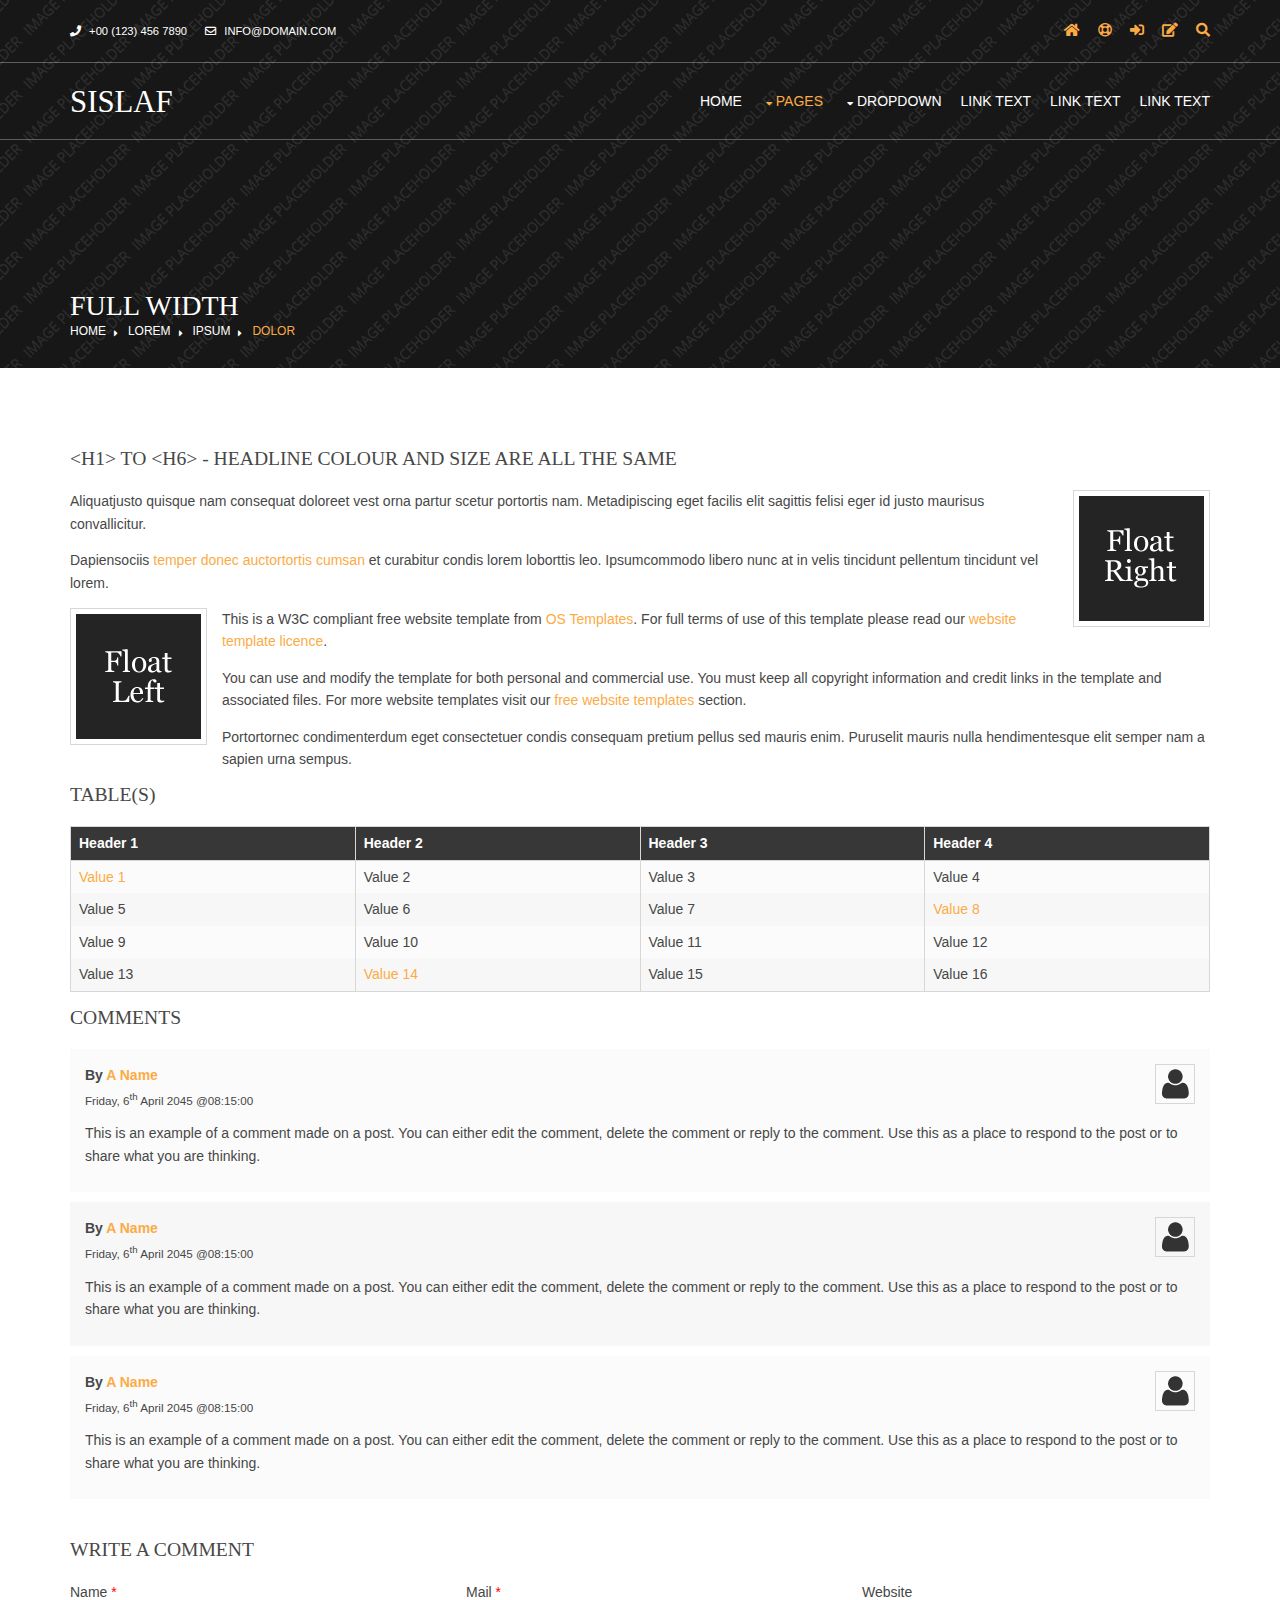
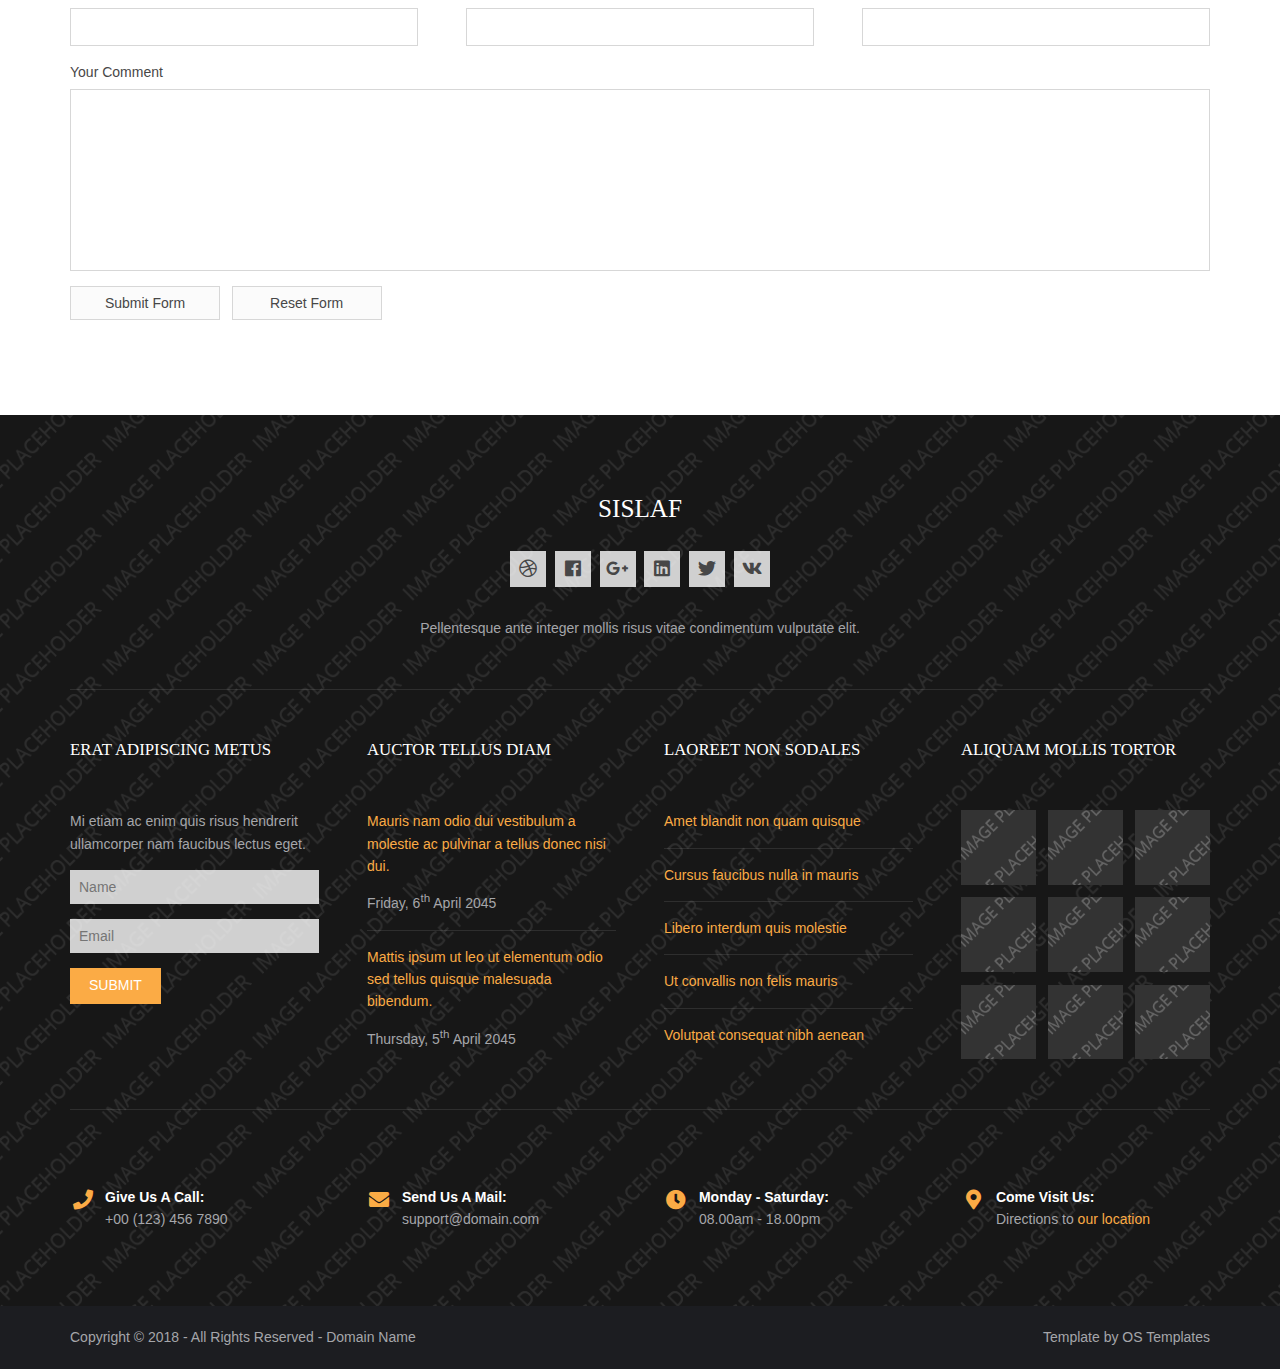
<file: assets/hm/pages/full-width.html>
<!DOCTYPE html>
<!--
Template Name: Sislaf
Author: <a href="https://www.os-templates.com/">OS Templates</a>
Author URI: https://www.os-templates.com/
Copyright: OS-Templates.com
Licence: Free to use under our free template licence terms
Licence URI: https://www.os-templates.com/template-terms
-->
<html lang="">
<!-- To declare your language - read more here: https://www.w3.org/International/questions/qa-html-language-declarations -->
<head>
<title>Sislaf | Pages | Full Width</title>
<meta charset="utf-8">
<meta name="viewport" content="width=device-width, initial-scale=1.0, maximum-scale=1.0, user-scalable=no">
<link href="../layout/styles/layout.css" rel="stylesheet" type="text/css" media="all">
</head>
<body id="top">
<!-- ################################################################################################ -->
<!-- ################################################################################################ -->
<!-- ################################################################################################ -->
<!-- Top Background Image Wrapper -->
<div class="bgded overlay" style="background-image:url('../images/demo/backgrounds/01.png');"> 
  <!-- ################################################################################################ -->
  <div class="wrapper row0">
    <div id="topbar" class="hoc clear">
      <div class="fl_left"> 
        <!-- ################################################################################################ -->
        <ul class="nospace">
          <li><i class="fas fa-phone rgtspace-5"></i> +00 (123) 456 7890</li>
          <li><i class="far fa-envelope rgtspace-5"></i> info@domain.com</li>
        </ul>
        <!-- ################################################################################################ -->
      </div>
      <div class="fl_right"> 
        <!-- ################################################################################################ -->
        <ul class="nospace">
          <li><a href="../index.html"><i class="fas fa-home"></i></a></li>
          <li><a href="#" title="Help Centre"><i class="far fa-life-ring"></i></a></li>
          <li><a href="#" title="Login"><i class="fas fa-sign-in-alt"></i></a></li>
          <li><a href="#" title="Sign Up"><i class="fas fa-edit"></i></a></li>
          <li id="searchform">
            <div>
              <form action="#" method="post">
                <fieldset>
                  <legend>Quick Search:</legend>
                  <input type="text" placeholder="Enter search term&hellip;">
                  <button type="submit"><i class="fas fa-search"></i></button>
                </fieldset>
              </form>
            </div>
          </li>
        </ul>
        <!-- ################################################################################################ -->
      </div>
    </div>
  </div>
  <!-- ################################################################################################ -->
  <!-- ################################################################################################ -->
  <!-- ################################################################################################ -->
  <div class="wrapper row1">
    <header id="header" class="hoc clear">
      <div id="logo" class="fl_left"> 
        <!-- ################################################################################################ -->
        <h1><a href="../index.html">Sislaf</a></h1>
        <!-- ################################################################################################ -->
      </div>
      <nav id="mainav" class="fl_right"> 
        <!-- ################################################################################################ -->
        <ul class="clear">
          <li><a href="../index.html">Home</a></li>
          <li class="active"><a class="drop" href="#">Pages</a>
            <ul>
              <li><a href="gallery.html">Gallery</a></li>
              <li class="active"><a href="full-width.html">Full Width</a></li>
              <li><a href="sidebar-left.html">Sidebar Left</a></li>
              <li><a href="sidebar-right.html">Sidebar Right</a></li>
              <li><a href="basic-grid.html">Basic Grid</a></li>
              <li><a href="font-icons.html">Font Icons</a></li>
            </ul>
          </li>
          <li><a class="drop" href="#">Dropdown</a>
            <ul>
              <li><a href="#">Level 2</a></li>
              <li><a class="drop" href="#">Level 2 + Drop</a>
                <ul>
                  <li><a href="#">Level 3</a></li>
                  <li><a href="#">Level 3</a></li>
                  <li><a href="#">Level 3</a></li>
                </ul>
              </li>
              <li><a href="#">Level 2</a></li>
            </ul>
          </li>
          <li><a href="#">Link Text</a></li>
          <li><a href="#">Link Text</a></li>
          <li><a href="#">Link Text</a></li>
        </ul>
        <!-- ################################################################################################ -->
      </nav>
    </header>
  </div>
  <!-- ################################################################################################ -->
  <!-- ################################################################################################ -->
  <!-- ################################################################################################ -->
  <div id="breadcrumb" class="hoc clear"> 
    <!-- ################################################################################################ -->
    <h6 class="heading">Full Width</h6>
    <ul>
      <li><a href="#">Home</a></li>
      <li><a href="#">Lorem</a></li>
      <li><a href="#">Ipsum</a></li>
      <li><a href="#">Dolor</a></li>
    </ul>
    <!-- ################################################################################################ -->
  </div>
  <!-- ################################################################################################ -->
</div>
<!-- End Top Background Image Wrapper -->
<!-- ################################################################################################ -->
<!-- ################################################################################################ -->
<!-- ################################################################################################ -->
<div class="wrapper row3">
  <main class="hoc container clear"> 
    <!-- main body -->
    <!-- ################################################################################################ -->
    <div class="content"> 
      <!-- ################################################################################################ -->
      <h1>&lt;h1&gt; to &lt;h6&gt; - Headline Colour and Size Are All The Same</h1>
      <img class="imgr borderedbox inspace-5" src="../images/demo/imgr.gif" alt="">
      <p>Aliquatjusto quisque nam consequat doloreet vest orna partur scetur portortis nam. Metadipiscing eget facilis elit sagittis felisi eger id justo maurisus convallicitur.</p>
      <p>Dapiensociis <a href="#">temper donec auctortortis cumsan</a> et curabitur condis lorem loborttis leo. Ipsumcommodo libero nunc at in velis tincidunt pellentum tincidunt vel lorem.</p>
      <img class="imgl borderedbox inspace-5" src="../images/demo/imgl.gif" alt="">
      <p>This is a W3C compliant free website template from <a href="https://www.os-templates.com/" title="Free Website Templates">OS Templates</a>. For full terms of use of this template please read our <a href="https://www.os-templates.com/template-terms">website template licence</a>.</p>
      <p>You can use and modify the template for both personal and commercial use. You must keep all copyright information and credit links in the template and associated files. For more website templates visit our <a href="https://www.os-templates.com/">free website templates</a> section.</p>
      <p>Portortornec condimenterdum eget consectetuer condis consequam pretium pellus sed mauris enim. Puruselit mauris nulla hendimentesque elit semper nam a sapien urna sempus.</p>
      <h1>Table(s)</h1>
      <div class="scrollable">
        <table>
          <thead>
            <tr>
              <th>Header 1</th>
              <th>Header 2</th>
              <th>Header 3</th>
              <th>Header 4</th>
            </tr>
          </thead>
          <tbody>
            <tr>
              <td><a href="#">Value 1</a></td>
              <td>Value 2</td>
              <td>Value 3</td>
              <td>Value 4</td>
            </tr>
            <tr>
              <td>Value 5</td>
              <td>Value 6</td>
              <td>Value 7</td>
              <td><a href="#">Value 8</a></td>
            </tr>
            <tr>
              <td>Value 9</td>
              <td>Value 10</td>
              <td>Value 11</td>
              <td>Value 12</td>
            </tr>
            <tr>
              <td>Value 13</td>
              <td><a href="#">Value 14</a></td>
              <td>Value 15</td>
              <td>Value 16</td>
            </tr>
          </tbody>
        </table>
      </div>
      <div id="comments">
        <h2>Comments</h2>
        <ul>
          <li>
            <article>
              <header>
                <figure class="avatar"><img src="../images/demo/avatar.png" alt=""></figure>
                <address>
                By <a href="#">A Name</a>
                </address>
                <time datetime="2045-04-06T08:15+00:00">Friday, 6<sup>th</sup> April 2045 @08:15:00</time>
              </header>
              <div class="comcont">
                <p>This is an example of a comment made on a post. You can either edit the comment, delete the comment or reply to the comment. Use this as a place to respond to the post or to share what you are thinking.</p>
              </div>
            </article>
          </li>
          <li>
            <article>
              <header>
                <figure class="avatar"><img src="../images/demo/avatar.png" alt=""></figure>
                <address>
                By <a href="#">A Name</a>
                </address>
                <time datetime="2045-04-06T08:15+00:00">Friday, 6<sup>th</sup> April 2045 @08:15:00</time>
              </header>
              <div class="comcont">
                <p>This is an example of a comment made on a post. You can either edit the comment, delete the comment or reply to the comment. Use this as a place to respond to the post or to share what you are thinking.</p>
              </div>
            </article>
          </li>
          <li>
            <article>
              <header>
                <figure class="avatar"><img src="../images/demo/avatar.png" alt=""></figure>
                <address>
                By <a href="#">A Name</a>
                </address>
                <time datetime="2045-04-06T08:15+00:00">Friday, 6<sup>th</sup> April 2045 @08:15:00</time>
              </header>
              <div class="comcont">
                <p>This is an example of a comment made on a post. You can either edit the comment, delete the comment or reply to the comment. Use this as a place to respond to the post or to share what you are thinking.</p>
              </div>
            </article>
          </li>
        </ul>
        <h2>Write A Comment</h2>
        <form action="#" method="post">
          <div class="one_third first">
            <label for="name">Name <span>*</span></label>
            <input type="text" name="name" id="name" value="" size="22" required>
          </div>
          <div class="one_third">
            <label for="email">Mail <span>*</span></label>
            <input type="email" name="email" id="email" value="" size="22" required>
          </div>
          <div class="one_third">
            <label for="url">Website</label>
            <input type="url" name="url" id="url" value="" size="22">
          </div>
          <div class="block clear">
            <label for="comment">Your Comment</label>
            <textarea name="comment" id="comment" cols="25" rows="10"></textarea>
          </div>
          <div>
            <input type="submit" name="submit" value="Submit Form">
            &nbsp;
            <input type="reset" name="reset" value="Reset Form">
          </div>
        </form>
      </div>
      <!-- ################################################################################################ -->
    </div>
    <!-- ################################################################################################ -->
    <!-- / main body -->
    <div class="clear"></div>
  </main>
</div>
<!-- ################################################################################################ -->
<!-- ################################################################################################ -->
<!-- ################################################################################################ -->
<div class="bgded overlay row4" style="background-image:url('../images/demo/backgrounds/05.png');">
  <footer id="footer" class="hoc clear"> 
    <!-- ################################################################################################ -->
    <div class="center btmspace-50">
      <h6 class="heading">Sislaf</h6>
      <ul class="faico clear">
        <li><a class="faicon-dribble" href="#"><i class="fab fa-dribbble"></i></a></li>
        <li><a class="faicon-facebook" href="#"><i class="fab fa-facebook"></i></a></li>
        <li><a class="faicon-google-plus" href="#"><i class="fab fa-google-plus-g"></i></a></li>
        <li><a class="faicon-linkedin" href="#"><i class="fab fa-linkedin"></i></a></li>
        <li><a class="faicon-twitter" href="#"><i class="fab fa-twitter"></i></a></li>
        <li><a class="faicon-vk" href="#"><i class="fab fa-vk"></i></a></li>
      </ul>
      <p class="nospace">Pellentesque ante integer mollis risus vitae condimentum vulputate elit.</p>
    </div>
    <!-- ################################################################################################ -->
    <hr class="btmspace-50">
    <!-- ################################################################################################ -->
    <div class="group btmspace-50">
      <div class="one_quarter first">
        <h6 class="heading">Erat adipiscing metus</h6>
        <p class="nospace btmspace-15">Mi etiam ac enim quis risus hendrerit ullamcorper nam faucibus lectus eget.</p>
        <form method="post" action="#">
          <fieldset>
            <legend>Newsletter:</legend>
            <input class="btmspace-15" type="text" value="" placeholder="Name">
            <input class="btmspace-15" type="text" value="" placeholder="Email">
            <button type="submit" value="submit">Submit</button>
          </fieldset>
        </form>
      </div>
      <div class="one_quarter">
        <h6 class="heading">Auctor tellus diam</h6>
        <ul class="nospace linklist">
          <li>
            <article>
              <p class="nospace btmspace-10"><a href="#">Mauris nam odio dui vestibulum a molestie ac pulvinar a tellus donec nisi dui.</a></p>
              <time class="block font-xs" datetime="2045-04-06">Friday, 6<sup>th</sup> April 2045</time>
            </article>
          </li>
          <li>
            <article>
              <p class="nospace btmspace-10"><a href="#">Mattis ipsum ut leo ut elementum odio sed tellus quisque malesuada bibendum.</a></p>
              <time class="block font-xs" datetime="2045-04-05">Thursday, 5<sup>th</sup> April 2045</time>
            </article>
          </li>
        </ul>
      </div>
      <div class="one_quarter">
        <h6 class="heading">Laoreet non sodales</h6>
        <ul class="nospace linklist">
          <li><a href="#">Amet blandit non quam quisque</a></li>
          <li><a href="#">Cursus faucibus nulla in mauris</a></li>
          <li><a href="#">Libero interdum quis molestie</a></li>
          <li><a href="#">Ut convallis non felis mauris</a></li>
          <li><a href="#">Volutpat consequat nibh aenean</a></li>
        </ul>
      </div>
      <div class="one_quarter">
        <h6 class="heading">Aliquam mollis tortor</h6>
        <ul class="nospace clear latestimg">
          <li><a class="imgover" href="#"><img src="../images/demo/100x100.png" alt=""></a></li>
          <li><a class="imgover" href="#"><img src="../images/demo/100x100.png" alt=""></a></li>
          <li><a class="imgover" href="#"><img src="../images/demo/100x100.png" alt=""></a></li>
          <li><a class="imgover" href="#"><img src="../images/demo/100x100.png" alt=""></a></li>
          <li><a class="imgover" href="#"><img src="../images/demo/100x100.png" alt=""></a></li>
          <li><a class="imgover" href="#"><img src="../images/demo/100x100.png" alt=""></a></li>
          <li><a class="imgover" href="#"><img src="../images/demo/100x100.png" alt=""></a></li>
          <li><a class="imgover" href="#"><img src="../images/demo/100x100.png" alt=""></a></li>
          <li><a class="imgover" href="#"><img src="../images/demo/100x100.png" alt=""></a></li>
        </ul>
      </div>
      <!-- ################################################################################################ -->
    </div>
    <div id="ctdetails" class="clear">
      <ul class="nospace clear">
        <li class="one_quarter first">
          <div class="block clear"><a href="#"><i class="fas fa-phone"></i></a> <span><strong>Give us a call:</strong> +00 (123) 456 7890</span></div>
        </li>
        <li class="one_quarter">
          <div class="block clear"><a href="#"><i class="fas fa-envelope"></i></a> <span><strong>Send us a mail:</strong> support@domain.com</span></div>
        </li>
        <li class="one_quarter">
          <div class="block clear"><a href="#"><i class="fas fa-clock"></i></a> <span><strong> Monday - Saturday:</strong> 08.00am - 18.00pm</span></div>
        </li>
        <li class="one_quarter">
          <div class="block clear"><a href="#"><i class="fas fa-map-marker-alt"></i></a> <span><strong>Come visit us:</strong> Directions to <a href="#">our location</a></span></div>
        </li>
      </ul>
    </div>
    <!-- ################################################################################################ -->
  </footer>
</div>
<!-- ################################################################################################ -->
<!-- ################################################################################################ -->
<!-- ################################################################################################ -->
<div class="wrapper row5">
  <div id="copyright" class="hoc clear"> 
    <!-- ################################################################################################ -->
    <p class="fl_left">Copyright &copy; 2018 - All Rights Reserved - <a href="#">Domain Name</a></p>
    <p class="fl_right">Template by <a target="_blank" href="https://www.os-templates.com/" title="Free Website Templates">OS Templates</a></p>
    <!-- ################################################################################################ -->
  </div>
</div>
<!-- ################################################################################################ -->
<!-- ################################################################################################ -->
<!-- ################################################################################################ -->
<a id="backtotop" href="#top"><i class="fas fa-chevron-up"></i></a>
<!-- JAVASCRIPTS -->
<script src="../layout/scripts/jquery.min.js"></script>
<script src="../layout/scripts/jquery.backtotop.js"></script>
<script src="../layout/scripts/jquery.mobilemenu.js"></script>
</body>
</html>
</file>
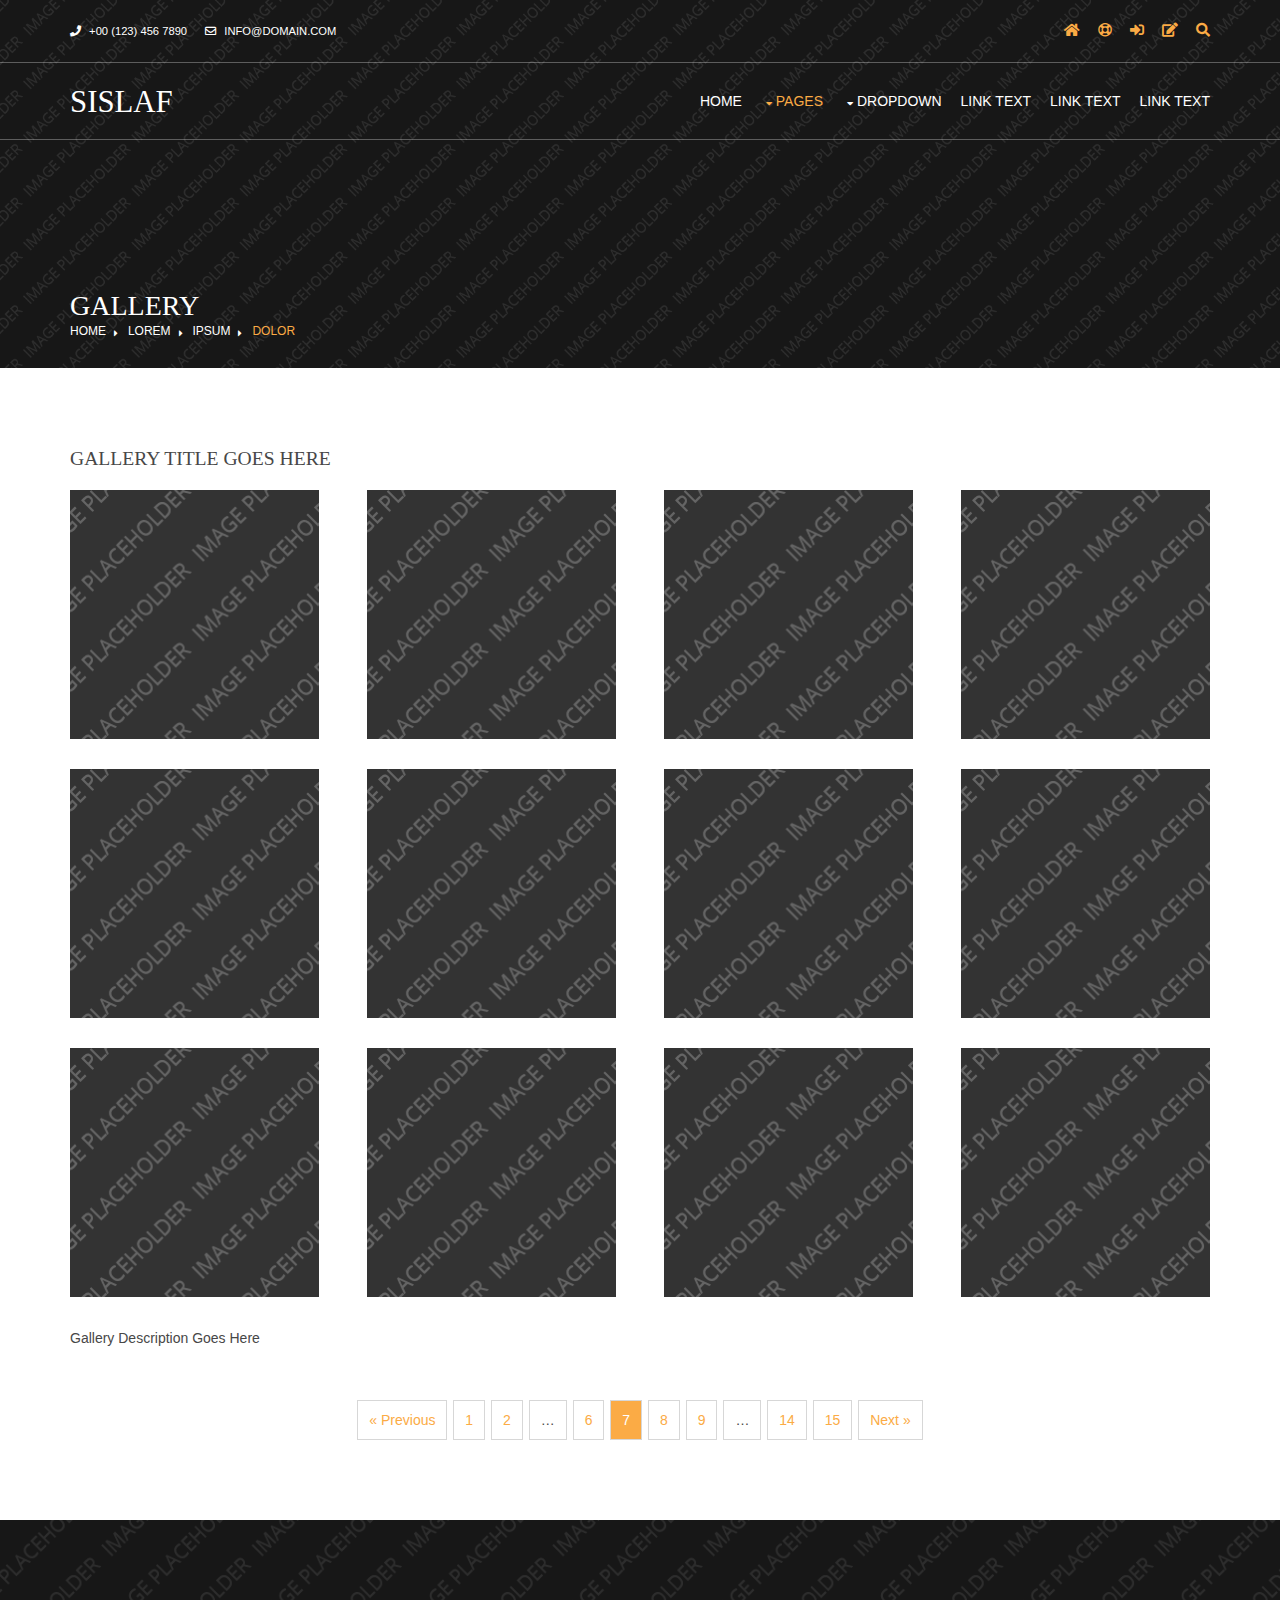
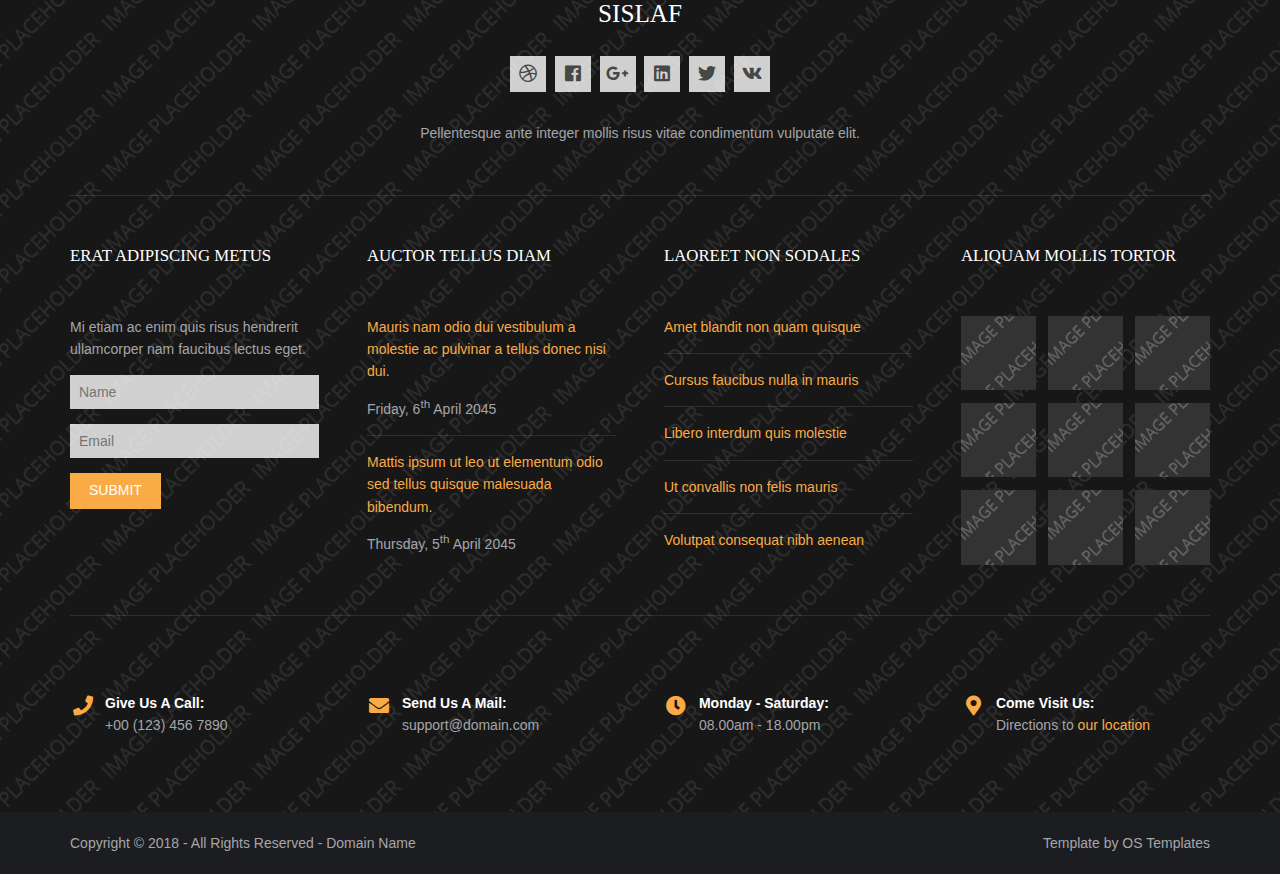
<file: assets/hm/pages/gallery.html>
<!DOCTYPE html>
<!--
Template Name: Sislaf
Author: <a href="https://www.os-templates.com/">OS Templates</a>
Author URI: https://www.os-templates.com/
Copyright: OS-Templates.com
Licence: Free to use under our free template licence terms
Licence URI: https://www.os-templates.com/template-terms
-->
<html lang="">
<!-- To declare your language - read more here: https://www.w3.org/International/questions/qa-html-language-declarations -->
<head>
<title>Sislaf | Pages | Gallery</title>
<meta charset="utf-8">
<meta name="viewport" content="width=device-width, initial-scale=1.0, maximum-scale=1.0, user-scalable=no">
<link href="../layout/styles/layout.css" rel="stylesheet" type="text/css" media="all">
</head>
<body id="top">
<!-- ################################################################################################ -->
<!-- ################################################################################################ -->
<!-- ################################################################################################ -->
<!-- Top Background Image Wrapper -->
<div class="bgded overlay" style="background-image:url('../images/demo/backgrounds/01.png');"> 
  <!-- ################################################################################################ -->
  <div class="wrapper row0">
    <div id="topbar" class="hoc clear">
      <div class="fl_left"> 
        <!-- ################################################################################################ -->
        <ul class="nospace">
          <li><i class="fas fa-phone rgtspace-5"></i> +00 (123) 456 7890</li>
          <li><i class="far fa-envelope rgtspace-5"></i> info@domain.com</li>
        </ul>
        <!-- ################################################################################################ -->
      </div>
      <div class="fl_right"> 
        <!-- ################################################################################################ -->
        <ul class="nospace">
          <li><a href="../index.html"><i class="fas fa-home"></i></a></li>
          <li><a href="#" title="Help Centre"><i class="far fa-life-ring"></i></a></li>
          <li><a href="#" title="Login"><i class="fas fa-sign-in-alt"></i></a></li>
          <li><a href="#" title="Sign Up"><i class="fas fa-edit"></i></a></li>
          <li id="searchform">
            <div>
              <form action="#" method="post">
                <fieldset>
                  <legend>Quick Search:</legend>
                  <input type="text" placeholder="Enter search term&hellip;">
                  <button type="submit"><i class="fas fa-search"></i></button>
                </fieldset>
              </form>
            </div>
          </li>
        </ul>
        <!-- ################################################################################################ -->
      </div>
    </div>
  </div>
  <!-- ################################################################################################ -->
  <!-- ################################################################################################ -->
  <!-- ################################################################################################ -->
  <div class="wrapper row1">
    <header id="header" class="hoc clear">
      <div id="logo" class="fl_left"> 
        <!-- ################################################################################################ -->
        <h1><a href="../index.html">Sislaf</a></h1>
        <!-- ################################################################################################ -->
      </div>
      <nav id="mainav" class="fl_right"> 
        <!-- ################################################################################################ -->
        <ul class="clear">
          <li><a href="../index.html">Home</a></li>
          <li class="active"><a class="drop" href="#">Pages</a>
            <ul>
              <li class="active"><a href="gallery.html">Gallery</a></li>
              <li><a href="full-width.html">Full Width</a></li>
              <li><a href="sidebar-left.html">Sidebar Left</a></li>
              <li><a href="sidebar-right.html">Sidebar Right</a></li>
              <li><a href="basic-grid.html">Basic Grid</a></li>
              <li><a href="font-icons.html">Font Icons</a></li>
            </ul>
          </li>
          <li><a class="drop" href="#">Dropdown</a>
            <ul>
              <li><a href="#">Level 2</a></li>
              <li><a class="drop" href="#">Level 2 + Drop</a>
                <ul>
                  <li><a href="#">Level 3</a></li>
                  <li><a href="#">Level 3</a></li>
                  <li><a href="#">Level 3</a></li>
                </ul>
              </li>
              <li><a href="#">Level 2</a></li>
            </ul>
          </li>
          <li><a href="#">Link Text</a></li>
          <li><a href="#">Link Text</a></li>
          <li><a href="#">Link Text</a></li>
        </ul>
        <!-- ################################################################################################ -->
      </nav>
    </header>
  </div>
  <!-- ################################################################################################ -->
  <!-- ################################################################################################ -->
  <!-- ################################################################################################ -->
  <div id="breadcrumb" class="hoc clear"> 
    <!-- ################################################################################################ -->
    <h6 class="heading">Gallery</h6>
    <ul>
      <li><a href="#">Home</a></li>
      <li><a href="#">Lorem</a></li>
      <li><a href="#">Ipsum</a></li>
      <li><a href="#">Dolor</a></li>
    </ul>
    <!-- ################################################################################################ -->
  </div>
  <!-- ################################################################################################ -->
</div>
<!-- End Top Background Image Wrapper -->
<!-- ################################################################################################ -->
<!-- ################################################################################################ -->
<!-- ################################################################################################ -->
<div class="wrapper row3">
  <main class="hoc container clear"> 
    <!-- main body -->
    <!-- ################################################################################################ -->
    <div class="content"> 
      <!-- ################################################################################################ -->
      <div id="gallery">
        <figure>
          <header class="heading">Gallery Title Goes Here</header>
          <ul class="nospace clear">
            <li class="one_quarter first"><a href="#"><img src="../images/demo/gallery/01.png" alt=""></a></li>
            <li class="one_quarter"><a href="#"><img src="../images/demo/gallery/01.png" alt=""></a></li>
            <li class="one_quarter"><a href="#"><img src="../images/demo/gallery/01.png" alt=""></a></li>
            <li class="one_quarter"><a href="#"><img src="../images/demo/gallery/01.png" alt=""></a></li>
            <li class="one_quarter first"><a href="#"><img src="../images/demo/gallery/01.png" alt=""></a></li>
            <li class="one_quarter"><a href="#"><img src="../images/demo/gallery/01.png" alt=""></a></li>
            <li class="one_quarter"><a href="#"><img src="../images/demo/gallery/01.png" alt=""></a></li>
            <li class="one_quarter"><a href="#"><img src="../images/demo/gallery/01.png" alt=""></a></li>
            <li class="one_quarter first"><a href="#"><img src="../images/demo/gallery/01.png" alt=""></a></li>
            <li class="one_quarter"><a href="#"><img src="../images/demo/gallery/01.png" alt=""></a></li>
            <li class="one_quarter"><a href="#"><img src="../images/demo/gallery/01.png" alt=""></a></li>
            <li class="one_quarter"><a href="#"><img src="../images/demo/gallery/01.png" alt=""></a></li>
          </ul>
          <figcaption>Gallery Description Goes Here</figcaption>
        </figure>
      </div>
      <!-- ################################################################################################ -->
      <!-- ################################################################################################ -->
      <nav class="pagination">
        <ul>
          <li><a href="#">&laquo; Previous</a></li>
          <li><a href="#">1</a></li>
          <li><a href="#">2</a></li>
          <li><strong>&hellip;</strong></li>
          <li><a href="#">6</a></li>
          <li class="current"><strong>7</strong></li>
          <li><a href="#">8</a></li>
          <li><a href="#">9</a></li>
          <li><strong>&hellip;</strong></li>
          <li><a href="#">14</a></li>
          <li><a href="#">15</a></li>
          <li><a href="#">Next &raquo;</a></li>
        </ul>
      </nav>
      <!-- ################################################################################################ -->
    </div>
    <!-- ################################################################################################ -->
    <!-- / main body -->
    <div class="clear"></div>
  </main>
</div>
<!-- ################################################################################################ -->
<!-- ################################################################################################ -->
<!-- ################################################################################################ -->
<div class="bgded overlay row4" style="background-image:url('../images/demo/backgrounds/05.png');">
  <footer id="footer" class="hoc clear"> 
    <!-- ################################################################################################ -->
    <div class="center btmspace-50">
      <h6 class="heading">Sislaf</h6>
      <ul class="faico clear">
        <li><a class="faicon-dribble" href="#"><i class="fab fa-dribbble"></i></a></li>
        <li><a class="faicon-facebook" href="#"><i class="fab fa-facebook"></i></a></li>
        <li><a class="faicon-google-plus" href="#"><i class="fab fa-google-plus-g"></i></a></li>
        <li><a class="faicon-linkedin" href="#"><i class="fab fa-linkedin"></i></a></li>
        <li><a class="faicon-twitter" href="#"><i class="fab fa-twitter"></i></a></li>
        <li><a class="faicon-vk" href="#"><i class="fab fa-vk"></i></a></li>
      </ul>
      <p class="nospace">Pellentesque ante integer mollis risus vitae condimentum vulputate elit.</p>
    </div>
    <!-- ################################################################################################ -->
    <hr class="btmspace-50">
    <!-- ################################################################################################ -->
    <div class="group btmspace-50">
      <div class="one_quarter first">
        <h6 class="heading">Erat adipiscing metus</h6>
        <p class="nospace btmspace-15">Mi etiam ac enim quis risus hendrerit ullamcorper nam faucibus lectus eget.</p>
        <form method="post" action="#">
          <fieldset>
            <legend>Newsletter:</legend>
            <input class="btmspace-15" type="text" value="" placeholder="Name">
            <input class="btmspace-15" type="text" value="" placeholder="Email">
            <button type="submit" value="submit">Submit</button>
          </fieldset>
        </form>
      </div>
      <div class="one_quarter">
        <h6 class="heading">Auctor tellus diam</h6>
        <ul class="nospace linklist">
          <li>
            <article>
              <p class="nospace btmspace-10"><a href="#">Mauris nam odio dui vestibulum a molestie ac pulvinar a tellus donec nisi dui.</a></p>
              <time class="block font-xs" datetime="2045-04-06">Friday, 6<sup>th</sup> April 2045</time>
            </article>
          </li>
          <li>
            <article>
              <p class="nospace btmspace-10"><a href="#">Mattis ipsum ut leo ut elementum odio sed tellus quisque malesuada bibendum.</a></p>
              <time class="block font-xs" datetime="2045-04-05">Thursday, 5<sup>th</sup> April 2045</time>
            </article>
          </li>
        </ul>
      </div>
      <div class="one_quarter">
        <h6 class="heading">Laoreet non sodales</h6>
        <ul class="nospace linklist">
          <li><a href="#">Amet blandit non quam quisque</a></li>
          <li><a href="#">Cursus faucibus nulla in mauris</a></li>
          <li><a href="#">Libero interdum quis molestie</a></li>
          <li><a href="#">Ut convallis non felis mauris</a></li>
          <li><a href="#">Volutpat consequat nibh aenean</a></li>
        </ul>
      </div>
      <div class="one_quarter">
        <h6 class="heading">Aliquam mollis tortor</h6>
        <ul class="nospace clear latestimg">
          <li><a class="imgover" href="#"><img src="../images/demo/100x100.png" alt=""></a></li>
          <li><a class="imgover" href="#"><img src="../images/demo/100x100.png" alt=""></a></li>
          <li><a class="imgover" href="#"><img src="../images/demo/100x100.png" alt=""></a></li>
          <li><a class="imgover" href="#"><img src="../images/demo/100x100.png" alt=""></a></li>
          <li><a class="imgover" href="#"><img src="../images/demo/100x100.png" alt=""></a></li>
          <li><a class="imgover" href="#"><img src="../images/demo/100x100.png" alt=""></a></li>
          <li><a class="imgover" href="#"><img src="../images/demo/100x100.png" alt=""></a></li>
          <li><a class="imgover" href="#"><img src="../images/demo/100x100.png" alt=""></a></li>
          <li><a class="imgover" href="#"><img src="../images/demo/100x100.png" alt=""></a></li>
        </ul>
      </div>
      <!-- ################################################################################################ -->
    </div>
    <div id="ctdetails" class="clear">
      <ul class="nospace clear">
        <li class="one_quarter first">
          <div class="block clear"><a href="#"><i class="fas fa-phone"></i></a> <span><strong>Give us a call:</strong> +00 (123) 456 7890</span></div>
        </li>
        <li class="one_quarter">
          <div class="block clear"><a href="#"><i class="fas fa-envelope"></i></a> <span><strong>Send us a mail:</strong> support@domain.com</span></div>
        </li>
        <li class="one_quarter">
          <div class="block clear"><a href="#"><i class="fas fa-clock"></i></a> <span><strong> Monday - Saturday:</strong> 08.00am - 18.00pm</span></div>
        </li>
        <li class="one_quarter">
          <div class="block clear"><a href="#"><i class="fas fa-map-marker-alt"></i></a> <span><strong>Come visit us:</strong> Directions to <a href="#">our location</a></span></div>
        </li>
      </ul>
    </div>
    <!-- ################################################################################################ -->
  </footer>
</div>
<!-- ################################################################################################ -->
<!-- ################################################################################################ -->
<!-- ################################################################################################ -->
<div class="wrapper row5">
  <div id="copyright" class="hoc clear"> 
    <!-- ################################################################################################ -->
    <p class="fl_left">Copyright &copy; 2018 - All Rights Reserved - <a href="#">Domain Name</a></p>
    <p class="fl_right">Template by <a target="_blank" href="https://www.os-templates.com/" title="Free Website Templates">OS Templates</a></p>
    <!-- ################################################################################################ -->
  </div>
</div>
<!-- ################################################################################################ -->
<!-- ################################################################################################ -->
<!-- ################################################################################################ -->
<a id="backtotop" href="#top"><i class="fas fa-chevron-up"></i></a>
<!-- JAVASCRIPTS -->
<script src="../layout/scripts/jquery.min.js"></script>
<script src="../layout/scripts/jquery.backtotop.js"></script>
<script src="../layout/scripts/jquery.mobilemenu.js"></script>
</body>
</html>
</file>
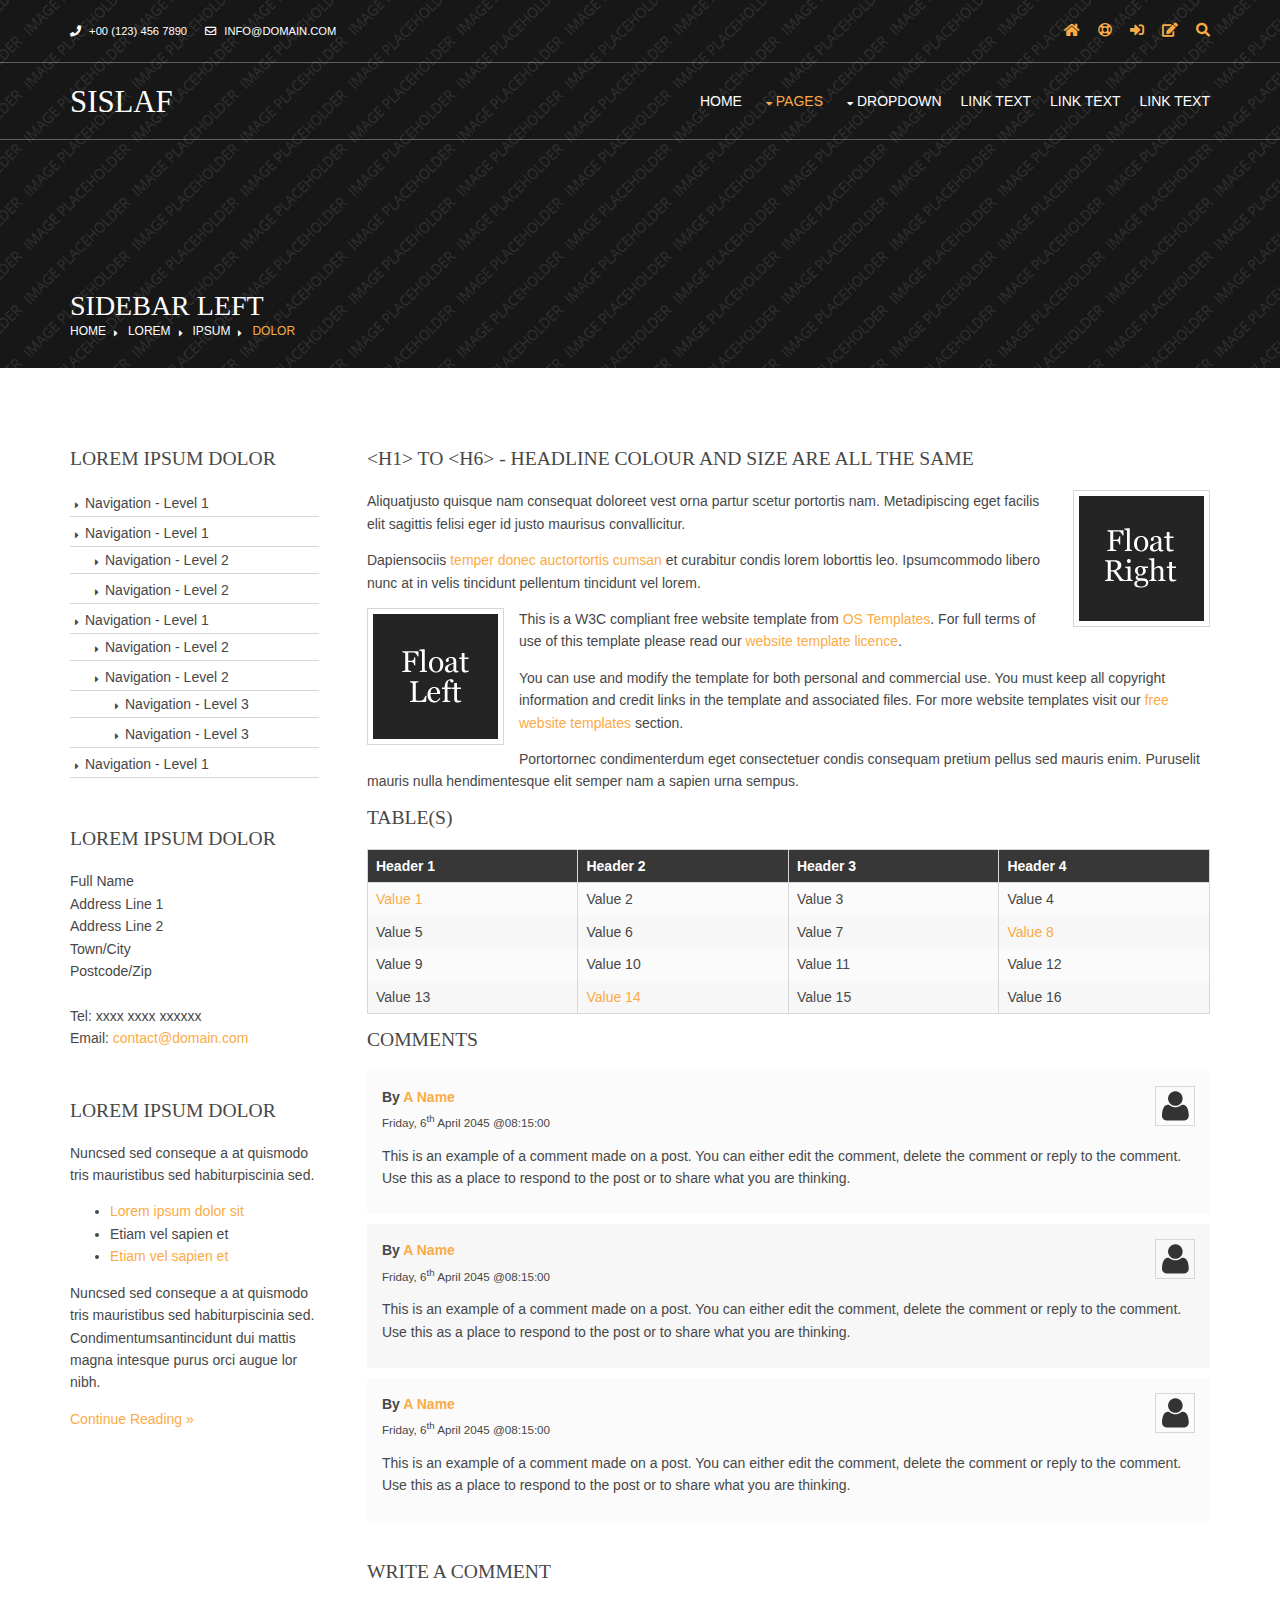
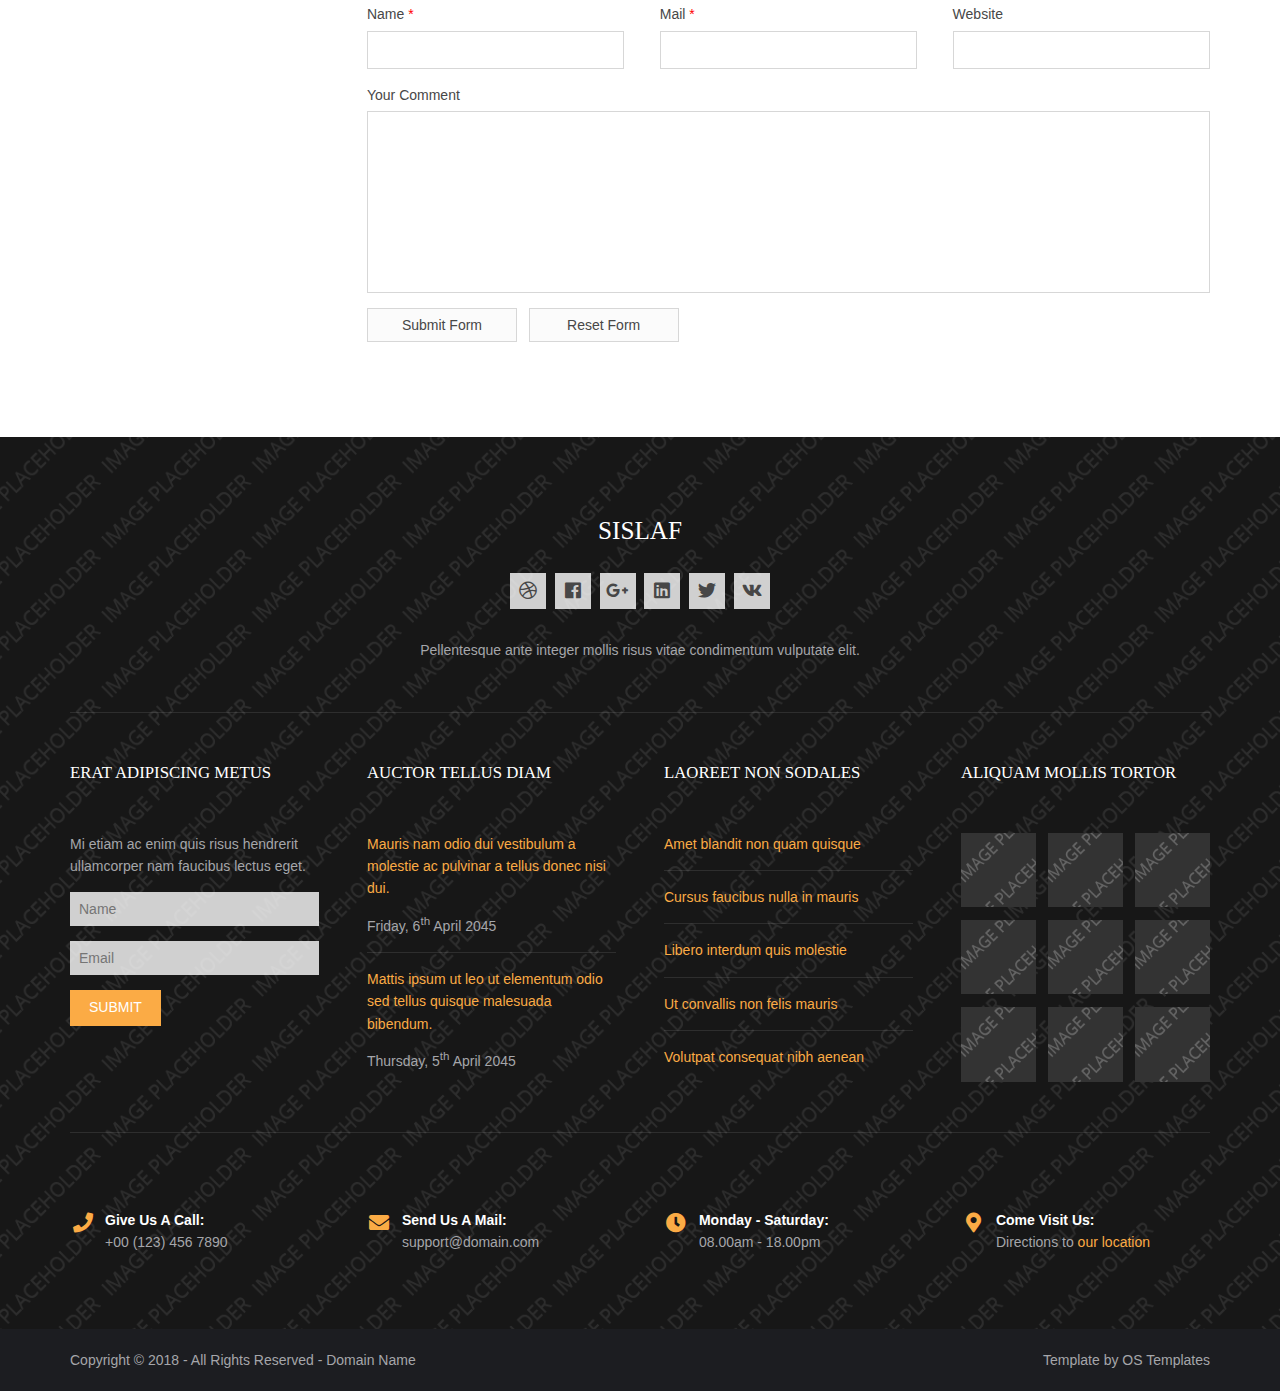
<file: assets/hm/pages/sidebar-left.html>
<!DOCTYPE html>
<!--
Template Name: Sislaf
Author: <a href="https://www.os-templates.com/">OS Templates</a>
Author URI: https://www.os-templates.com/
Copyright: OS-Templates.com
Licence: Free to use under our free template licence terms
Licence URI: https://www.os-templates.com/template-terms
-->
<html lang="">
<!-- To declare your language - read more here: https://www.w3.org/International/questions/qa-html-language-declarations -->
<head>
<title>Sislaf | Pages | Sidebar Left</title>
<meta charset="utf-8">
<meta name="viewport" content="width=device-width, initial-scale=1.0, maximum-scale=1.0, user-scalable=no">
<link href="../layout/styles/layout.css" rel="stylesheet" type="text/css" media="all">
</head>
<body id="top">
<!-- ################################################################################################ -->
<!-- ################################################################################################ -->
<!-- ################################################################################################ -->
<!-- Top Background Image Wrapper -->
<div class="bgded overlay" style="background-image:url('../images/demo/backgrounds/01.png');"> 
  <!-- ################################################################################################ -->
  <div class="wrapper row0">
    <div id="topbar" class="hoc clear">
      <div class="fl_left"> 
        <!-- ################################################################################################ -->
        <ul class="nospace">
          <li><i class="fas fa-phone rgtspace-5"></i> +00 (123) 456 7890</li>
          <li><i class="far fa-envelope rgtspace-5"></i> info@domain.com</li>
        </ul>
        <!-- ################################################################################################ -->
      </div>
      <div class="fl_right"> 
        <!-- ################################################################################################ -->
        <ul class="nospace">
          <li><a href="../index.html"><i class="fas fa-home"></i></a></li>
          <li><a href="#" title="Help Centre"><i class="far fa-life-ring"></i></a></li>
          <li><a href="#" title="Login"><i class="fas fa-sign-in-alt"></i></a></li>
          <li><a href="#" title="Sign Up"><i class="fas fa-edit"></i></a></li>
          <li id="searchform">
            <div>
              <form action="#" method="post">
                <fieldset>
                  <legend>Quick Search:</legend>
                  <input type="text" placeholder="Enter search term&hellip;">
                  <button type="submit"><i class="fas fa-search"></i></button>
                </fieldset>
              </form>
            </div>
          </li>
        </ul>
        <!-- ################################################################################################ -->
      </div>
    </div>
  </div>
  <!-- ################################################################################################ -->
  <!-- ################################################################################################ -->
  <!-- ################################################################################################ -->
  <div class="wrapper row1">
    <header id="header" class="hoc clear">
      <div id="logo" class="fl_left"> 
        <!-- ################################################################################################ -->
        <h1><a href="../index.html">Sislaf</a></h1>
        <!-- ################################################################################################ -->
      </div>
      <nav id="mainav" class="fl_right"> 
        <!-- ################################################################################################ -->
        <ul class="clear">
          <li><a href="../index.html">Home</a></li>
          <li class="active"><a class="drop" href="#">Pages</a>
            <ul>
              <li><a href="gallery.html">Gallery</a></li>
              <li><a href="full-width.html">Full Width</a></li>
              <li class="active"><a href="sidebar-left.html">Sidebar Left</a></li>
              <li><a href="sidebar-right.html">Sidebar Right</a></li>
              <li><a href="basic-grid.html">Basic Grid</a></li>
              <li><a href="font-icons.html">Font Icons</a></li>
            </ul>
          </li>
          <li><a class="drop" href="#">Dropdown</a>
            <ul>
              <li><a href="#">Level 2</a></li>
              <li><a class="drop" href="#">Level 2 + Drop</a>
                <ul>
                  <li><a href="#">Level 3</a></li>
                  <li><a href="#">Level 3</a></li>
                  <li><a href="#">Level 3</a></li>
                </ul>
              </li>
              <li><a href="#">Level 2</a></li>
            </ul>
          </li>
          <li><a href="#">Link Text</a></li>
          <li><a href="#">Link Text</a></li>
          <li><a href="#">Link Text</a></li>
        </ul>
        <!-- ################################################################################################ -->
      </nav>
    </header>
  </div>
  <!-- ################################################################################################ -->
  <!-- ################################################################################################ -->
  <!-- ################################################################################################ -->
  <div id="breadcrumb" class="hoc clear"> 
    <!-- ################################################################################################ -->
    <h6 class="heading">Sidebar Left</h6>
    <ul>
      <li><a href="#">Home</a></li>
      <li><a href="#">Lorem</a></li>
      <li><a href="#">Ipsum</a></li>
      <li><a href="#">Dolor</a></li>
    </ul>
    <!-- ################################################################################################ -->
  </div>
  <!-- ################################################################################################ -->
</div>
<!-- End Top Background Image Wrapper -->
<!-- ################################################################################################ -->
<!-- ################################################################################################ -->
<!-- ################################################################################################ -->
<div class="wrapper row3">
  <main class="hoc container clear"> 
    <!-- main body -->
    <!-- ################################################################################################ -->
    <div class="sidebar one_quarter first"> 
      <!-- ################################################################################################ -->
      <h6>Lorem ipsum dolor</h6>
      <nav class="sdb_holder">
        <ul>
          <li><a href="#">Navigation - Level 1</a></li>
          <li><a href="#">Navigation - Level 1</a>
            <ul>
              <li><a href="#">Navigation - Level 2</a></li>
              <li><a href="#">Navigation - Level 2</a></li>
            </ul>
          </li>
          <li><a href="#">Navigation - Level 1</a>
            <ul>
              <li><a href="#">Navigation - Level 2</a></li>
              <li><a href="#">Navigation - Level 2</a>
                <ul>
                  <li><a href="#">Navigation - Level 3</a></li>
                  <li><a href="#">Navigation - Level 3</a></li>
                </ul>
              </li>
            </ul>
          </li>
          <li><a href="#">Navigation - Level 1</a></li>
        </ul>
      </nav>
      <div class="sdb_holder">
        <h6>Lorem ipsum dolor</h6>
        <address>
        Full Name<br>
        Address Line 1<br>
        Address Line 2<br>
        Town/City<br>
        Postcode/Zip<br>
        <br>
        Tel: xxxx xxxx xxxxxx<br>
        Email: <a href="#">contact@domain.com</a>
        </address>
      </div>
      <div class="sdb_holder">
        <article>
          <h6>Lorem ipsum dolor</h6>
          <p>Nuncsed sed conseque a at quismodo tris mauristibus sed habiturpiscinia sed.</p>
          <ul>
            <li><a href="#">Lorem ipsum dolor sit</a></li>
            <li>Etiam vel sapien et</li>
            <li><a href="#">Etiam vel sapien et</a></li>
          </ul>
          <p>Nuncsed sed conseque a at quismodo tris mauristibus sed habiturpiscinia sed. Condimentumsantincidunt dui mattis magna intesque purus orci augue lor nibh.</p>
          <p class="more"><a href="#">Continue Reading &raquo;</a></p>
        </article>
      </div>
      <!-- ################################################################################################ -->
    </div>
    <!-- ################################################################################################ -->
    <!-- ################################################################################################ -->
    <div class="content three_quarter"> 
      <!-- ################################################################################################ -->
      <h1>&lt;h1&gt; to &lt;h6&gt; - Headline Colour and Size Are All The Same</h1>
      <img class="imgr borderedbox inspace-5" src="../images/demo/imgr.gif" alt="">
      <p>Aliquatjusto quisque nam consequat doloreet vest orna partur scetur portortis nam. Metadipiscing eget facilis elit sagittis felisi eger id justo maurisus convallicitur.</p>
      <p>Dapiensociis <a href="#">temper donec auctortortis cumsan</a> et curabitur condis lorem loborttis leo. Ipsumcommodo libero nunc at in velis tincidunt pellentum tincidunt vel lorem.</p>
      <img class="imgl borderedbox inspace-5" src="../images/demo/imgl.gif" alt="">
      <p>This is a W3C compliant free website template from <a href="https://www.os-templates.com/" title="Free Website Templates">OS Templates</a>. For full terms of use of this template please read our <a href="https://www.os-templates.com/template-terms">website template licence</a>.</p>
      <p>You can use and modify the template for both personal and commercial use. You must keep all copyright information and credit links in the template and associated files. For more website templates visit our <a href="https://www.os-templates.com/">free website templates</a> section.</p>
      <p>Portortornec condimenterdum eget consectetuer condis consequam pretium pellus sed mauris enim. Puruselit mauris nulla hendimentesque elit semper nam a sapien urna sempus.</p>
      <h1>Table(s)</h1>
      <div class="scrollable">
        <table>
          <thead>
            <tr>
              <th>Header 1</th>
              <th>Header 2</th>
              <th>Header 3</th>
              <th>Header 4</th>
            </tr>
          </thead>
          <tbody>
            <tr>
              <td><a href="#">Value 1</a></td>
              <td>Value 2</td>
              <td>Value 3</td>
              <td>Value 4</td>
            </tr>
            <tr>
              <td>Value 5</td>
              <td>Value 6</td>
              <td>Value 7</td>
              <td><a href="#">Value 8</a></td>
            </tr>
            <tr>
              <td>Value 9</td>
              <td>Value 10</td>
              <td>Value 11</td>
              <td>Value 12</td>
            </tr>
            <tr>
              <td>Value 13</td>
              <td><a href="#">Value 14</a></td>
              <td>Value 15</td>
              <td>Value 16</td>
            </tr>
          </tbody>
        </table>
      </div>
      <div id="comments">
        <h2>Comments</h2>
        <ul>
          <li>
            <article>
              <header>
                <figure class="avatar"><img src="../images/demo/avatar.png" alt=""></figure>
                <address>
                By <a href="#">A Name</a>
                </address>
                <time datetime="2045-04-06T08:15+00:00">Friday, 6<sup>th</sup> April 2045 @08:15:00</time>
              </header>
              <div class="comcont">
                <p>This is an example of a comment made on a post. You can either edit the comment, delete the comment or reply to the comment. Use this as a place to respond to the post or to share what you are thinking.</p>
              </div>
            </article>
          </li>
          <li>
            <article>
              <header>
                <figure class="avatar"><img src="../images/demo/avatar.png" alt=""></figure>
                <address>
                By <a href="#">A Name</a>
                </address>
                <time datetime="2045-04-06T08:15+00:00">Friday, 6<sup>th</sup> April 2045 @08:15:00</time>
              </header>
              <div class="comcont">
                <p>This is an example of a comment made on a post. You can either edit the comment, delete the comment or reply to the comment. Use this as a place to respond to the post or to share what you are thinking.</p>
              </div>
            </article>
          </li>
          <li>
            <article>
              <header>
                <figure class="avatar"><img src="../images/demo/avatar.png" alt=""></figure>
                <address>
                By <a href="#">A Name</a>
                </address>
                <time datetime="2045-04-06T08:15+00:00">Friday, 6<sup>th</sup> April 2045 @08:15:00</time>
              </header>
              <div class="comcont">
                <p>This is an example of a comment made on a post. You can either edit the comment, delete the comment or reply to the comment. Use this as a place to respond to the post or to share what you are thinking.</p>
              </div>
            </article>
          </li>
        </ul>
        <h2>Write A Comment</h2>
        <form action="#" method="post">
          <div class="one_third first">
            <label for="name">Name <span>*</span></label>
            <input type="text" name="name" id="name" value="" size="22" required>
          </div>
          <div class="one_third">
            <label for="email">Mail <span>*</span></label>
            <input type="email" name="email" id="email" value="" size="22" required>
          </div>
          <div class="one_third">
            <label for="url">Website</label>
            <input type="url" name="url" id="url" value="" size="22">
          </div>
          <div class="block clear">
            <label for="comment">Your Comment</label>
            <textarea name="comment" id="comment" cols="25" rows="10"></textarea>
          </div>
          <div>
            <input type="submit" name="submit" value="Submit Form">
            &nbsp;
            <input type="reset" name="reset" value="Reset Form">
          </div>
        </form>
      </div>
      <!-- ################################################################################################ -->
    </div>
    <!-- ################################################################################################ -->
    <!-- / main body -->
    <div class="clear"></div>
  </main>
</div>
<!-- ################################################################################################ -->
<!-- ################################################################################################ -->
<!-- ################################################################################################ -->
<div class="bgded overlay row4" style="background-image:url('../images/demo/backgrounds/05.png');">
  <footer id="footer" class="hoc clear"> 
    <!-- ################################################################################################ -->
    <div class="center btmspace-50">
      <h6 class="heading">Sislaf</h6>
      <ul class="faico clear">
        <li><a class="faicon-dribble" href="#"><i class="fab fa-dribbble"></i></a></li>
        <li><a class="faicon-facebook" href="#"><i class="fab fa-facebook"></i></a></li>
        <li><a class="faicon-google-plus" href="#"><i class="fab fa-google-plus-g"></i></a></li>
        <li><a class="faicon-linkedin" href="#"><i class="fab fa-linkedin"></i></a></li>
        <li><a class="faicon-twitter" href="#"><i class="fab fa-twitter"></i></a></li>
        <li><a class="faicon-vk" href="#"><i class="fab fa-vk"></i></a></li>
      </ul>
      <p class="nospace">Pellentesque ante integer mollis risus vitae condimentum vulputate elit.</p>
    </div>
    <!-- ################################################################################################ -->
    <hr class="btmspace-50">
    <!-- ################################################################################################ -->
    <div class="group btmspace-50">
      <div class="one_quarter first">
        <h6 class="heading">Erat adipiscing metus</h6>
        <p class="nospace btmspace-15">Mi etiam ac enim quis risus hendrerit ullamcorper nam faucibus lectus eget.</p>
        <form method="post" action="#">
          <fieldset>
            <legend>Newsletter:</legend>
            <input class="btmspace-15" type="text" value="" placeholder="Name">
            <input class="btmspace-15" type="text" value="" placeholder="Email">
            <button type="submit" value="submit">Submit</button>
          </fieldset>
        </form>
      </div>
      <div class="one_quarter">
        <h6 class="heading">Auctor tellus diam</h6>
        <ul class="nospace linklist">
          <li>
            <article>
              <p class="nospace btmspace-10"><a href="#">Mauris nam odio dui vestibulum a molestie ac pulvinar a tellus donec nisi dui.</a></p>
              <time class="block font-xs" datetime="2045-04-06">Friday, 6<sup>th</sup> April 2045</time>
            </article>
          </li>
          <li>
            <article>
              <p class="nospace btmspace-10"><a href="#">Mattis ipsum ut leo ut elementum odio sed tellus quisque malesuada bibendum.</a></p>
              <time class="block font-xs" datetime="2045-04-05">Thursday, 5<sup>th</sup> April 2045</time>
            </article>
          </li>
        </ul>
      </div>
      <div class="one_quarter">
        <h6 class="heading">Laoreet non sodales</h6>
        <ul class="nospace linklist">
          <li><a href="#">Amet blandit non quam quisque</a></li>
          <li><a href="#">Cursus faucibus nulla in mauris</a></li>
          <li><a href="#">Libero interdum quis molestie</a></li>
          <li><a href="#">Ut convallis non felis mauris</a></li>
          <li><a href="#">Volutpat consequat nibh aenean</a></li>
        </ul>
      </div>
      <div class="one_quarter">
        <h6 class="heading">Aliquam mollis tortor</h6>
        <ul class="nospace clear latestimg">
          <li><a class="imgover" href="#"><img src="../images/demo/100x100.png" alt=""></a></li>
          <li><a class="imgover" href="#"><img src="../images/demo/100x100.png" alt=""></a></li>
          <li><a class="imgover" href="#"><img src="../images/demo/100x100.png" alt=""></a></li>
          <li><a class="imgover" href="#"><img src="../images/demo/100x100.png" alt=""></a></li>
          <li><a class="imgover" href="#"><img src="../images/demo/100x100.png" alt=""></a></li>
          <li><a class="imgover" href="#"><img src="../images/demo/100x100.png" alt=""></a></li>
          <li><a class="imgover" href="#"><img src="../images/demo/100x100.png" alt=""></a></li>
          <li><a class="imgover" href="#"><img src="../images/demo/100x100.png" alt=""></a></li>
          <li><a class="imgover" href="#"><img src="../images/demo/100x100.png" alt=""></a></li>
        </ul>
      </div>
      <!-- ################################################################################################ -->
    </div>
    <div id="ctdetails" class="clear">
      <ul class="nospace clear">
        <li class="one_quarter first">
          <div class="block clear"><a href="#"><i class="fas fa-phone"></i></a> <span><strong>Give us a call:</strong> +00 (123) 456 7890</span></div>
        </li>
        <li class="one_quarter">
          <div class="block clear"><a href="#"><i class="fas fa-envelope"></i></a> <span><strong>Send us a mail:</strong> support@domain.com</span></div>
        </li>
        <li class="one_quarter">
          <div class="block clear"><a href="#"><i class="fas fa-clock"></i></a> <span><strong> Monday - Saturday:</strong> 08.00am - 18.00pm</span></div>
        </li>
        <li class="one_quarter">
          <div class="block clear"><a href="#"><i class="fas fa-map-marker-alt"></i></a> <span><strong>Come visit us:</strong> Directions to <a href="#">our location</a></span></div>
        </li>
      </ul>
    </div>
    <!-- ################################################################################################ -->
  </footer>
</div>
<!-- ################################################################################################ -->
<!-- ################################################################################################ -->
<!-- ################################################################################################ -->
<div class="wrapper row5">
  <div id="copyright" class="hoc clear"> 
    <!-- ################################################################################################ -->
    <p class="fl_left">Copyright &copy; 2018 - All Rights Reserved - <a href="#">Domain Name</a></p>
    <p class="fl_right">Template by <a target="_blank" href="https://www.os-templates.com/" title="Free Website Templates">OS Templates</a></p>
    <!-- ################################################################################################ -->
  </div>
</div>
<!-- ################################################################################################ -->
<!-- ################################################################################################ -->
<!-- ################################################################################################ -->
<a id="backtotop" href="#top"><i class="fas fa-chevron-up"></i></a>
<!-- JAVASCRIPTS -->
<script src="../layout/scripts/jquery.min.js"></script>
<script src="../layout/scripts/jquery.backtotop.js"></script>
<script src="../layout/scripts/jquery.mobilemenu.js"></script>
</body>
</html>
</file>
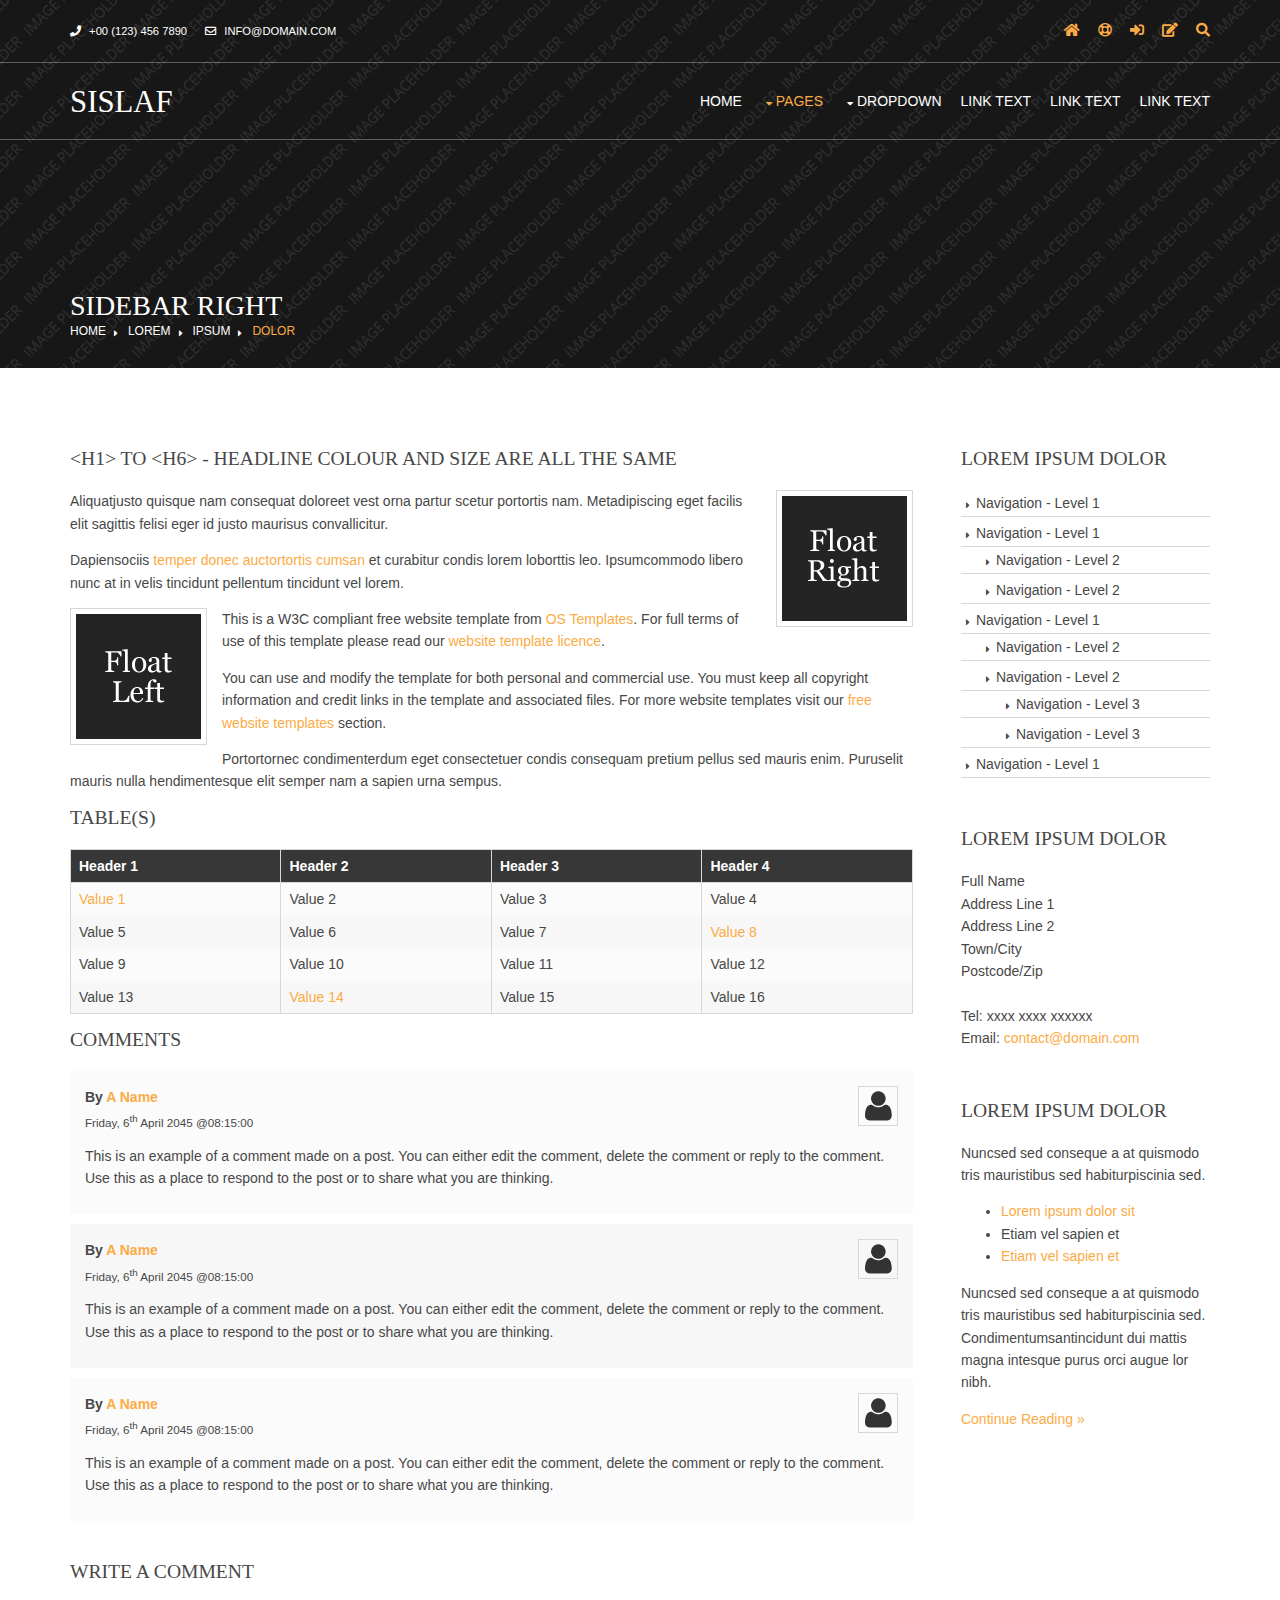
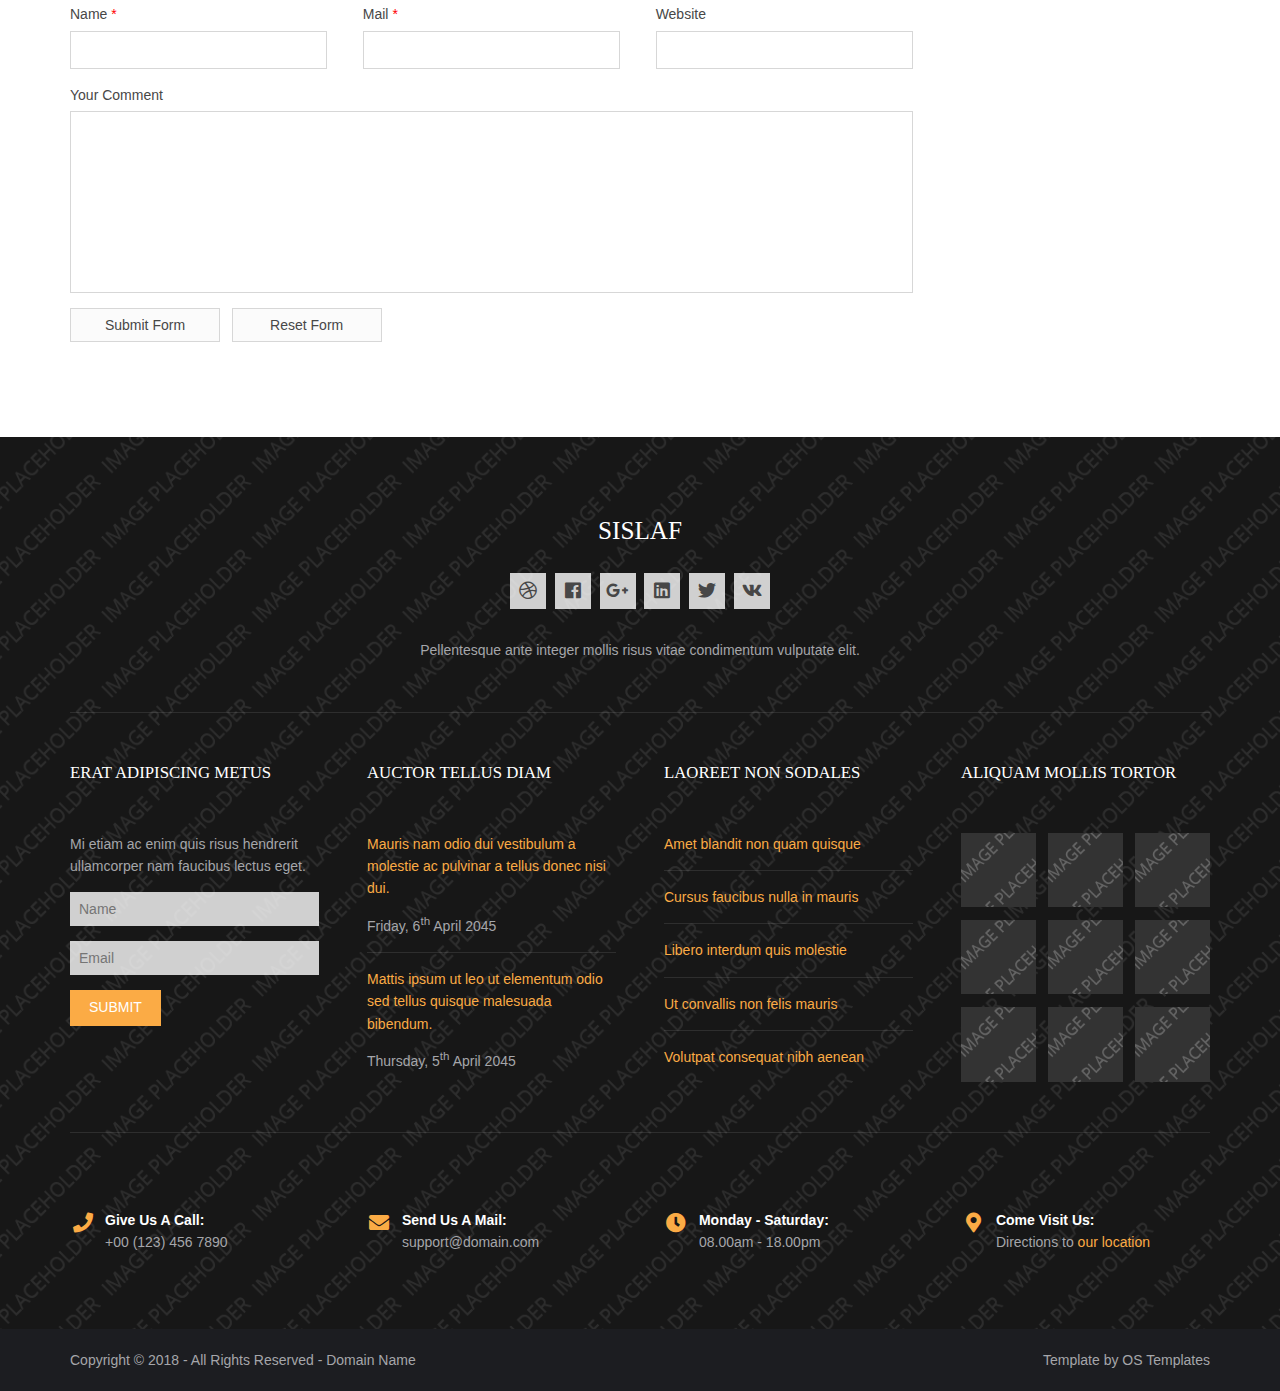
<file: assets/hm/pages/sidebar-right.html>
<!DOCTYPE html>
<!--
Template Name: Sislaf
Author: <a href="https://www.os-templates.com/">OS Templates</a>
Author URI: https://www.os-templates.com/
Copyright: OS-Templates.com
Licence: Free to use under our free template licence terms
Licence URI: https://www.os-templates.com/template-terms
-->
<html lang="">
<!-- To declare your language - read more here: https://www.w3.org/International/questions/qa-html-language-declarations -->
<head>
<title>Sislaf | Pages | Sidebar Right</title>
<meta charset="utf-8">
<meta name="viewport" content="width=device-width, initial-scale=1.0, maximum-scale=1.0, user-scalable=no">
<link href="../layout/styles/layout.css" rel="stylesheet" type="text/css" media="all">
</head>
<body id="top">
<!-- ################################################################################################ -->
<!-- ################################################################################################ -->
<!-- ################################################################################################ -->
<!-- Top Background Image Wrapper -->
<div class="bgded overlay" style="background-image:url('../images/demo/backgrounds/01.png');"> 
  <!-- ################################################################################################ -->
  <div class="wrapper row0">
    <div id="topbar" class="hoc clear">
      <div class="fl_left"> 
        <!-- ################################################################################################ -->
        <ul class="nospace">
          <li><i class="fas fa-phone rgtspace-5"></i> +00 (123) 456 7890</li>
          <li><i class="far fa-envelope rgtspace-5"></i> info@domain.com</li>
        </ul>
        <!-- ################################################################################################ -->
      </div>
      <div class="fl_right"> 
        <!-- ################################################################################################ -->
        <ul class="nospace">
          <li><a href="../index.html"><i class="fas fa-home"></i></a></li>
          <li><a href="#" title="Help Centre"><i class="far fa-life-ring"></i></a></li>
          <li><a href="#" title="Login"><i class="fas fa-sign-in-alt"></i></a></li>
          <li><a href="#" title="Sign Up"><i class="fas fa-edit"></i></a></li>
          <li id="searchform">
            <div>
              <form action="#" method="post">
                <fieldset>
                  <legend>Quick Search:</legend>
                  <input type="text" placeholder="Enter search term&hellip;">
                  <button type="submit"><i class="fas fa-search"></i></button>
                </fieldset>
              </form>
            </div>
          </li>
        </ul>
        <!-- ################################################################################################ -->
      </div>
    </div>
  </div>
  <!-- ################################################################################################ -->
  <!-- ################################################################################################ -->
  <!-- ################################################################################################ -->
  <div class="wrapper row1">
    <header id="header" class="hoc clear">
      <div id="logo" class="fl_left"> 
        <!-- ################################################################################################ -->
        <h1><a href="../index.html">Sislaf</a></h1>
        <!-- ################################################################################################ -->
      </div>
      <nav id="mainav" class="fl_right"> 
        <!-- ################################################################################################ -->
        <ul class="clear">
          <li><a href="../index.html">Home</a></li>
          <li class="active"><a class="drop" href="#">Pages</a>
            <ul>
              <li><a href="gallery.html">Gallery</a></li>
              <li><a href="full-width.html">Full Width</a></li>
              <li><a href="sidebar-left.html">Sidebar Left</a></li>
              <li class="active"><a href="sidebar-right.html">Sidebar Right</a></li>
              <li><a href="basic-grid.html">Basic Grid</a></li>
              <li><a href="font-icons.html">Font Icons</a></li>
            </ul>
          </li>
          <li><a class="drop" href="#">Dropdown</a>
            <ul>
              <li><a href="#">Level 2</a></li>
              <li><a class="drop" href="#">Level 2 + Drop</a>
                <ul>
                  <li><a href="#">Level 3</a></li>
                  <li><a href="#">Level 3</a></li>
                  <li><a href="#">Level 3</a></li>
                </ul>
              </li>
              <li><a href="#">Level 2</a></li>
            </ul>
          </li>
          <li><a href="#">Link Text</a></li>
          <li><a href="#">Link Text</a></li>
          <li><a href="#">Link Text</a></li>
        </ul>
        <!-- ################################################################################################ -->
      </nav>
    </header>
  </div>
  <!-- ################################################################################################ -->
  <!-- ################################################################################################ -->
  <!-- ################################################################################################ -->
  <div id="breadcrumb" class="hoc clear"> 
    <!-- ################################################################################################ -->
    <h6 class="heading">Sidebar Right</h6>
    <ul>
      <li><a href="#">Home</a></li>
      <li><a href="#">Lorem</a></li>
      <li><a href="#">Ipsum</a></li>
      <li><a href="#">Dolor</a></li>
    </ul>
    <!-- ################################################################################################ -->
  </div>
  <!-- ################################################################################################ -->
</div>
<!-- End Top Background Image Wrapper -->
<!-- ################################################################################################ -->
<!-- ################################################################################################ -->
<!-- ################################################################################################ -->
<div class="wrapper row3">
  <main class="hoc container clear"> 
    <!-- main body -->
    <!-- ################################################################################################ -->
    <div class="content three_quarter first"> 
      <!-- ################################################################################################ -->
      <h1>&lt;h1&gt; to &lt;h6&gt; - Headline Colour and Size Are All The Same</h1>
      <img class="imgr borderedbox inspace-5" src="../images/demo/imgr.gif" alt="">
      <p>Aliquatjusto quisque nam consequat doloreet vest orna partur scetur portortis nam. Metadipiscing eget facilis elit sagittis felisi eger id justo maurisus convallicitur.</p>
      <p>Dapiensociis <a href="#">temper donec auctortortis cumsan</a> et curabitur condis lorem loborttis leo. Ipsumcommodo libero nunc at in velis tincidunt pellentum tincidunt vel lorem.</p>
      <img class="imgl borderedbox inspace-5" src="../images/demo/imgl.gif" alt="">
      <p>This is a W3C compliant free website template from <a href="https://www.os-templates.com/" title="Free Website Templates">OS Templates</a>. For full terms of use of this template please read our <a href="https://www.os-templates.com/template-terms">website template licence</a>.</p>
      <p>You can use and modify the template for both personal and commercial use. You must keep all copyright information and credit links in the template and associated files. For more website templates visit our <a href="https://www.os-templates.com/">free website templates</a> section.</p>
      <p>Portortornec condimenterdum eget consectetuer condis consequam pretium pellus sed mauris enim. Puruselit mauris nulla hendimentesque elit semper nam a sapien urna sempus.</p>
      <h1>Table(s)</h1>
      <div class="scrollable">
        <table>
          <thead>
            <tr>
              <th>Header 1</th>
              <th>Header 2</th>
              <th>Header 3</th>
              <th>Header 4</th>
            </tr>
          </thead>
          <tbody>
            <tr>
              <td><a href="#">Value 1</a></td>
              <td>Value 2</td>
              <td>Value 3</td>
              <td>Value 4</td>
            </tr>
            <tr>
              <td>Value 5</td>
              <td>Value 6</td>
              <td>Value 7</td>
              <td><a href="#">Value 8</a></td>
            </tr>
            <tr>
              <td>Value 9</td>
              <td>Value 10</td>
              <td>Value 11</td>
              <td>Value 12</td>
            </tr>
            <tr>
              <td>Value 13</td>
              <td><a href="#">Value 14</a></td>
              <td>Value 15</td>
              <td>Value 16</td>
            </tr>
          </tbody>
        </table>
      </div>
      <div id="comments">
        <h2>Comments</h2>
        <ul>
          <li>
            <article>
              <header>
                <figure class="avatar"><img src="../images/demo/avatar.png" alt=""></figure>
                <address>
                By <a href="#">A Name</a>
                </address>
                <time datetime="2045-04-06T08:15+00:00">Friday, 6<sup>th</sup> April 2045 @08:15:00</time>
              </header>
              <div class="comcont">
                <p>This is an example of a comment made on a post. You can either edit the comment, delete the comment or reply to the comment. Use this as a place to respond to the post or to share what you are thinking.</p>
              </div>
            </article>
          </li>
          <li>
            <article>
              <header>
                <figure class="avatar"><img src="../images/demo/avatar.png" alt=""></figure>
                <address>
                By <a href="#">A Name</a>
                </address>
                <time datetime="2045-04-06T08:15+00:00">Friday, 6<sup>th</sup> April 2045 @08:15:00</time>
              </header>
              <div class="comcont">
                <p>This is an example of a comment made on a post. You can either edit the comment, delete the comment or reply to the comment. Use this as a place to respond to the post or to share what you are thinking.</p>
              </div>
            </article>
          </li>
          <li>
            <article>
              <header>
                <figure class="avatar"><img src="../images/demo/avatar.png" alt=""></figure>
                <address>
                By <a href="#">A Name</a>
                </address>
                <time datetime="2045-04-06T08:15+00:00">Friday, 6<sup>th</sup> April 2045 @08:15:00</time>
              </header>
              <div class="comcont">
                <p>This is an example of a comment made on a post. You can either edit the comment, delete the comment or reply to the comment. Use this as a place to respond to the post or to share what you are thinking.</p>
              </div>
            </article>
          </li>
        </ul>
        <h2>Write A Comment</h2>
        <form action="#" method="post">
          <div class="one_third first">
            <label for="name">Name <span>*</span></label>
            <input type="text" name="name" id="name" value="" size="22" required>
          </div>
          <div class="one_third">
            <label for="email">Mail <span>*</span></label>
            <input type="email" name="email" id="email" value="" size="22" required>
          </div>
          <div class="one_third">
            <label for="url">Website</label>
            <input type="url" name="url" id="url" value="" size="22">
          </div>
          <div class="block clear">
            <label for="comment">Your Comment</label>
            <textarea name="comment" id="comment" cols="25" rows="10"></textarea>
          </div>
          <div>
            <input type="submit" name="submit" value="Submit Form">
            &nbsp;
            <input type="reset" name="reset" value="Reset Form">
          </div>
        </form>
      </div>
      <!-- ################################################################################################ -->
    </div>
    <!-- ################################################################################################ -->
    <!-- ################################################################################################ -->
    <div class="sidebar one_quarter"> 
      <!-- ################################################################################################ -->
      <h6>Lorem ipsum dolor</h6>
      <nav class="sdb_holder">
        <ul>
          <li><a href="#">Navigation - Level 1</a></li>
          <li><a href="#">Navigation - Level 1</a>
            <ul>
              <li><a href="#">Navigation - Level 2</a></li>
              <li><a href="#">Navigation - Level 2</a></li>
            </ul>
          </li>
          <li><a href="#">Navigation - Level 1</a>
            <ul>
              <li><a href="#">Navigation - Level 2</a></li>
              <li><a href="#">Navigation - Level 2</a>
                <ul>
                  <li><a href="#">Navigation - Level 3</a></li>
                  <li><a href="#">Navigation - Level 3</a></li>
                </ul>
              </li>
            </ul>
          </li>
          <li><a href="#">Navigation - Level 1</a></li>
        </ul>
      </nav>
      <div class="sdb_holder">
        <h6>Lorem ipsum dolor</h6>
        <address>
        Full Name<br>
        Address Line 1<br>
        Address Line 2<br>
        Town/City<br>
        Postcode/Zip<br>
        <br>
        Tel: xxxx xxxx xxxxxx<br>
        Email: <a href="#">contact@domain.com</a>
        </address>
      </div>
      <div class="sdb_holder">
        <article>
          <h6>Lorem ipsum dolor</h6>
          <p>Nuncsed sed conseque a at quismodo tris mauristibus sed habiturpiscinia sed.</p>
          <ul>
            <li><a href="#">Lorem ipsum dolor sit</a></li>
            <li>Etiam vel sapien et</li>
            <li><a href="#">Etiam vel sapien et</a></li>
          </ul>
          <p>Nuncsed sed conseque a at quismodo tris mauristibus sed habiturpiscinia sed. Condimentumsantincidunt dui mattis magna intesque purus orci augue lor nibh.</p>
          <p class="more"><a href="#">Continue Reading &raquo;</a></p>
        </article>
      </div>
      <!-- ################################################################################################ -->
    </div>
    <!-- ################################################################################################ -->
    <!-- / main body -->
    <div class="clear"></div>
  </main>
</div>
<!-- ################################################################################################ -->
<!-- ################################################################################################ -->
<!-- ################################################################################################ -->
<div class="bgded overlay row4" style="background-image:url('../images/demo/backgrounds/05.png');">
  <footer id="footer" class="hoc clear"> 
    <!-- ################################################################################################ -->
    <div class="center btmspace-50">
      <h6 class="heading">Sislaf</h6>
      <ul class="faico clear">
        <li><a class="faicon-dribble" href="#"><i class="fab fa-dribbble"></i></a></li>
        <li><a class="faicon-facebook" href="#"><i class="fab fa-facebook"></i></a></li>
        <li><a class="faicon-google-plus" href="#"><i class="fab fa-google-plus-g"></i></a></li>
        <li><a class="faicon-linkedin" href="#"><i class="fab fa-linkedin"></i></a></li>
        <li><a class="faicon-twitter" href="#"><i class="fab fa-twitter"></i></a></li>
        <li><a class="faicon-vk" href="#"><i class="fab fa-vk"></i></a></li>
      </ul>
      <p class="nospace">Pellentesque ante integer mollis risus vitae condimentum vulputate elit.</p>
    </div>
    <!-- ################################################################################################ -->
    <hr class="btmspace-50">
    <!-- ################################################################################################ -->
    <div class="group btmspace-50">
      <div class="one_quarter first">
        <h6 class="heading">Erat adipiscing metus</h6>
        <p class="nospace btmspace-15">Mi etiam ac enim quis risus hendrerit ullamcorper nam faucibus lectus eget.</p>
        <form method="post" action="#">
          <fieldset>
            <legend>Newsletter:</legend>
            <input class="btmspace-15" type="text" value="" placeholder="Name">
            <input class="btmspace-15" type="text" value="" placeholder="Email">
            <button type="submit" value="submit">Submit</button>
          </fieldset>
        </form>
      </div>
      <div class="one_quarter">
        <h6 class="heading">Auctor tellus diam</h6>
        <ul class="nospace linklist">
          <li>
            <article>
              <p class="nospace btmspace-10"><a href="#">Mauris nam odio dui vestibulum a molestie ac pulvinar a tellus donec nisi dui.</a></p>
              <time class="block font-xs" datetime="2045-04-06">Friday, 6<sup>th</sup> April 2045</time>
            </article>
          </li>
          <li>
            <article>
              <p class="nospace btmspace-10"><a href="#">Mattis ipsum ut leo ut elementum odio sed tellus quisque malesuada bibendum.</a></p>
              <time class="block font-xs" datetime="2045-04-05">Thursday, 5<sup>th</sup> April 2045</time>
            </article>
          </li>
        </ul>
      </div>
      <div class="one_quarter">
        <h6 class="heading">Laoreet non sodales</h6>
        <ul class="nospace linklist">
          <li><a href="#">Amet blandit non quam quisque</a></li>
          <li><a href="#">Cursus faucibus nulla in mauris</a></li>
          <li><a href="#">Libero interdum quis molestie</a></li>
          <li><a href="#">Ut convallis non felis mauris</a></li>
          <li><a href="#">Volutpat consequat nibh aenean</a></li>
        </ul>
      </div>
      <div class="one_quarter">
        <h6 class="heading">Aliquam mollis tortor</h6>
        <ul class="nospace clear latestimg">
          <li><a class="imgover" href="#"><img src="../images/demo/100x100.png" alt=""></a></li>
          <li><a class="imgover" href="#"><img src="../images/demo/100x100.png" alt=""></a></li>
          <li><a class="imgover" href="#"><img src="../images/demo/100x100.png" alt=""></a></li>
          <li><a class="imgover" href="#"><img src="../images/demo/100x100.png" alt=""></a></li>
          <li><a class="imgover" href="#"><img src="../images/demo/100x100.png" alt=""></a></li>
          <li><a class="imgover" href="#"><img src="../images/demo/100x100.png" alt=""></a></li>
          <li><a class="imgover" href="#"><img src="../images/demo/100x100.png" alt=""></a></li>
          <li><a class="imgover" href="#"><img src="../images/demo/100x100.png" alt=""></a></li>
          <li><a class="imgover" href="#"><img src="../images/demo/100x100.png" alt=""></a></li>
        </ul>
      </div>
      <!-- ################################################################################################ -->
    </div>
    <div id="ctdetails" class="clear">
      <ul class="nospace clear">
        <li class="one_quarter first">
          <div class="block clear"><a href="#"><i class="fas fa-phone"></i></a> <span><strong>Give us a call:</strong> +00 (123) 456 7890</span></div>
        </li>
        <li class="one_quarter">
          <div class="block clear"><a href="#"><i class="fas fa-envelope"></i></a> <span><strong>Send us a mail:</strong> support@domain.com</span></div>
        </li>
        <li class="one_quarter">
          <div class="block clear"><a href="#"><i class="fas fa-clock"></i></a> <span><strong> Monday - Saturday:</strong> 08.00am - 18.00pm</span></div>
        </li>
        <li class="one_quarter">
          <div class="block clear"><a href="#"><i class="fas fa-map-marker-alt"></i></a> <span><strong>Come visit us:</strong> Directions to <a href="#">our location</a></span></div>
        </li>
      </ul>
    </div>
    <!-- ################################################################################################ -->
  </footer>
</div>
<!-- ################################################################################################ -->
<!-- ################################################################################################ -->
<!-- ################################################################################################ -->
<div class="wrapper row5">
  <div id="copyright" class="hoc clear"> 
    <!-- ################################################################################################ -->
    <p class="fl_left">Copyright &copy; 2018 - All Rights Reserved - <a href="#">Domain Name</a></p>
    <p class="fl_right">Template by <a target="_blank" href="https://www.os-templates.com/" title="Free Website Templates">OS Templates</a></p>
    <!-- ################################################################################################ -->
  </div>
</div>
<!-- ################################################################################################ -->
<!-- ################################################################################################ -->
<!-- ################################################################################################ -->
<a id="backtotop" href="#top"><i class="fas fa-chevron-up"></i></a>
<!-- JAVASCRIPTS -->
<script src="../layout/scripts/jquery.min.js"></script>
<script src="../layout/scripts/jquery.backtotop.js"></script>
<script src="../layout/scripts/jquery.mobilemenu.js"></script>
</body>
</html>
</file>
<file: assets/hm/layout/styles/layout.css>
@charset "utf-8";
/*
Template Name: Sislaf
Author: <a href="https://www.os-templates.com/">OS Templates</a>
Author URI: https://www.os-templates.com/
Copyright: OS-Templates.com
Licence: Free to use under our free template licence terms
Licence URI: https://www.os-templates.com/template-terms
File: Layout CSS
*/

@import url("fontawesome-free/css/fontawesome-all.min.css");
@import url("framework.css");

/* Rows
--------------------------------------------------------------------------------------------------------------- */
.row0, .row0 a{}
.row1{border:solid; border-width:1px 0;}
.row2, .row2 a{}
.row3, .row3 a{}
.row4, .row4 a{}
.row5, .row5 a{}


/* Top Bar
--------------------------------------------------------------------------------------------------------------- */
#topbar{padding:20px 0; font-size:.8rem; text-transform:uppercase;}

#topbar ul li{display:inline-block; margin-right:15px;}
#topbar ul li:last-child{margin-right:0; padding-right:0; border-right:none;}
#topbar i{line-height:normal;}
#topbar > div:nth-of-type(2) i{font-size:1rem;}

/* Search Form */
#topbar #searchform{position:relative; line-height:1; z-index:9999;}
#topbar #searchform::after{display:block; height:18px; line-height:18px; padding:0; font-family:"Font Awesome\ 5 Free"; font-weight:900; font-size:1rem; content:"\f002"/* fa-search */;}
#topbar #searchform:hover::after, #topbar #searchform button{cursor:pointer;}
#topbar #searchform > div{position:absolute; top:18px; right:0; width:280px; visibility:hidden; opacity:0/* Required for transition effect */;}
#topbar #searchform:hover > div{visibility:visible; opacity:1/* Required for transition effect */;}
#topbar #searchform form{display:block; position:relative;}
#topbar #searchform form *{border:none;}
#topbar #searchform input{display:block; width:100%; height:36px; padding:8px 40px 8px 10px; font-size:1rem;}
#topbar #searchform ::placeholder{text-transform:capitalize;}
#topbar #searchform button{display:block; position:absolute; top:3px; right:2px; height:30px; font-size:16px; line-height:1;}


/* Header
--------------------------------------------------------------------------------------------------------------- */
#header{}

#header #logo{margin:22px 0 0 0;}
#header #logo h1{margin:0; padding:0; font-size:2.2rem; text-transform:uppercase;}


/* Page Intro
--------------------------------------------------------------------------------------------------------------- */
#pageintro{padding:200px 0 300px;}/* 300px => 100px for #introblocks negative margin */

#pageintro article, #pageintro article p{display:block; max-width:75%; margin:0 auto; text-align:center;}
#pageintro article p{max-width:65%; line-height:2rem;}
#pageintro .heading{margin-bottom:20px; font-size:4rem;}
#pageintro footer{margin-top:50px;}


/* Content Area
--------------------------------------------------------------------------------------------------------------- */
.container{padding:80px 0;}

/* Content */
.container .content{}

.sectiontitle{display:block; max-width:55%; margin:0 auto 80px; text-align:center;}
.sectiontitle *{margin:0;}

/* Introblocks - x3 */
#introblocks{display:block; position:relative; margin:-180px 0 0 0; z-index:1; text-align:center;}/* 180px => 100px + container padding */
#introblocks figure{}
#introblocks figure figcaption{display:block; padding:30px 0 0 0; text-align:center;}
#introblocks figure figcaption > a{}
#introblocks figure figcaption .heading{font-size:1.2rem; font-weight:700; margin-bottom:0;}
#introblocks figure figcaption .heading.underline::after{left:50%; margin-left:-12%;}

/* Overview - for services etc. */
#overview{}
#overview li{margin-bottom:50px;}
#overview li:nth-last-child(-n+3){margin-bottom:0;}/* Removes bottom margin from the last three items - margin is restored in the media queries when items stack */
#overview li:nth-child(3n+1){margin-left:0; clear:left;}/* Removes the need to add class="first" */
#overview article{}
#overview article *{margin:0; padding:0;}
#overview article > div{display:block; position:relative; min-height:36px; margin:0 0 20px 0; padding:8px 0 0 55px;}
#overview article > div *{line-height:1;}
#overview article > div i{display:block; position:absolute; top:0; left:0; font-size:36px;}
#overview article > div .heading{}
#overview article p{}

/* Split Fifty */
#splitfifty{}
#splitfifty *{margin:0;}
#splitfifty > .sectiontitle{max-width:none; margin:0 0 50px 0; text-align:left;}
#splitfifty > .sectiontitle .heading.underline::after{left:0; margin-left:0;}
#splitfifty > div:nth-of-type(2) article{display:block; float:left; width:50%; padding:50px;}
#splitfifty > div:nth-of-type(2) article *{margin:0 0 30px 0;}
#splitfifty > div:nth-of-type(2) article .heading{}
#splitfifty > div:nth-of-type(2) article p{}
#splitfifty > div:nth-of-type(2) article footer, #splitfifty > div:nth-of-type(2) article footer a{margin:0;}
#splitfifty.disright > div:nth-of-type(2) article{float:right;}/* Display the block to the right, instead of left - depends on your preference */

/* Team Members */
.team{}
.team li:last-child{margin-bottom:0;}/* Used when elements stack in small viewports */
.team figure{display:block; text-align:center;}
.team figure *{margin:0; padding:0;}
.team figure a{}
.team figure img{}
.team figure figcaption{padding:20px 10px; line-height:1;}
.team figure strong{display:block; margin-bottom:8px; font-size:1.4rem; font-weight:400;}
.team figure em{display:block; font-style:normal; font-size:.8rem;}

/* Stats */
#stats{}
#stats > li{display:block; float:left; width:25%; border:solid; border-width:0 1px 0 0; text-align:center;}
#stats > li:last-child{border:none;}
#stats > li *{margin:0; padding:0;}
#stats > li i{margin-bottom:30px; font-size:5rem;}
#stats > li p:first-of-type{margin-bottom:15px; font-size:3rem; font-weight:700; line-height:1;}
#stats > li p:last-of-type{text-transform:uppercase;}

/* Testimonials */
#testimonials{}
#testimonials > .one_half{margin:0;}
#testimonials ul{margin:0; padding:50px; list-style:none;}
#testimonials ul li{margin:0 0 50px 0;}
#testimonials ul li:last-child{margin:0;}
#testimonials blockquote{display:block; position:relative; width:100%; margin:0 0 30px 0; padding:30px; line-height:1.4; z-index:1; border-radius:10px;}
#testimonials blockquote::before{display:block; position:absolute; top:10px; left:10px; font-family:"Font Awesome\ 5 Free"; font-weight:900; font-size:32px; line-height:32px; content:"\f10d"; z-index:-1;}
#testimonials blockquote::after{display:block; position:absolute; bottom:-15px; left:30px; width:0; height:0; content:""; border:15px solid transparent; border-bottom:none;}
#testimonials figure{}
#testimonials figure *{margin:0; line-height:1;}
#testimonials figure img{float:left; margin:0 15px;}
#testimonials figcaption{float:left; margin-top:10px;}
#testimonials figcaption .heading{font-size:1.2rem; font-weight:700;}
#testimonials figcaption em{font-size:.8rem;}
#testimonials footer{}

/* Latest - Blog posts etc. */
#latest{}
#latest article{}
#latest article figure{}
#latest article figure img{}
#latest article .meta{display:block; padding:5px 10px;}
#latest article .meta li{display:block; float:left; width:50%; font-size:.8rem;}
#latest article .meta li:last-child{text-align:right;}
#latest article .meta li i{margin-right:5px;}
#latest article .excerpt{padding:30px; border:solid; border-width:0 1px 1px 1px;}
#latest article .excerpt .heading{margin:0 0 15px 0; font-size:1.2rem;}
#latest article .excerpt p{}
#latest article .excerpt footer{margin-top:30px;}

/* Comments */
#comments ul{margin:0 0 40px 0; padding:0; list-style:none;}
#comments li{margin:0 0 10px 0; padding:15px;}
#comments .avatar{float:right; margin:0 0 10px 10px; padding:3px; border:1px solid;}
#comments address{font-weight:bold;}
#comments time{font-size:smaller;}
#comments .comcont{display:block; margin:0; padding:0;}
#comments .comcont p{margin:10px 5px 10px 0; padding:0;}

#comments form{display:block; width:100%;}
#comments input, #comments textarea{width:100%; padding:10px; border:1px solid;}
#comments textarea{overflow:auto;}
#comments div{margin-bottom:15px;}
#comments input[type="submit"], #comments input[type="reset"]{display:inline-block; width:auto; min-width:150px; margin:0; padding:8px 5px; cursor:pointer;}

/* Sidebar */
.container .sidebar{}

.sidebar .sdb_holder{margin-bottom:50px;}
.sidebar .sdb_holder:last-child{margin-bottom:0;}


/* Footer
--------------------------------------------------------------------------------------------------------------- */
#footer{padding:80px 0;}

#footer .heading{margin-bottom:50px; font-size:1.2rem;}

#footer > div:first-of-type .heading{margin-bottom:20px; text-transform:uppercase; font-size:1.8rem;}
#footer > div:first-of-type .faico{margin-bottom:30px;}

#footer input, #footer button{border:1px solid;}
#footer input{display:block; width:100%; padding:8px;}
#footer button{padding:8px 18px 10px; text-transform:uppercase; font-weight:400; cursor:pointer;}

#footer .linklist li{display:block; margin-bottom:15px; padding:0 0 15px 0; border-bottom:1px solid;}
#footer .linklist li:last-child{margin:0; padding:0; border:none;}
#footer .linklist li::before, #footer .linklist li::after{display:table; content:"";}
#footer .linklist li, #footer .linklist li::after{clear:both;}

#footer .contact{}
#footer .contact.linklist li, #footer .contact.linklist li:last-child{position:relative; padding-left:40px;}
#footer .contact li *{margin:0; padding:0; line-height:1.6;}
#footer .contact li i{display:block; position:absolute; top:0; left:0; width:30px; font-size:16px; text-align:center;}

#footer .latestimg{}
#footer .latestimg > li{display:inline-block; float:left; width:30%; margin:0 0 5% 5%;}
#footer .latestimg > li:nth-last-child(-n+3){margin-bottom:0;}/* Removes bottom margin from the last three items - margin is restored in the media queries when items stack */
#footer .latestimg > li:nth-child(3n+1){margin-left:0; clear:left;}/* Removes the need to add class="first" */
#footer .latestimg > li img{width:100%;}/* Force the image to resize to take the full space - may have to be changed for tablets, depends on personal preference */
#footer .latestimg > li a.imgover{display:block;}

#footer #ctdetails{padding-top:80px; border-top:1px solid;}
#footer #ctdetails ul{}
#footer #ctdetails ul li{}
#footer #ctdetails ul li div{position:relative; min-height:30px; padding:0 0 0 35px; line-height:1;}
#footer #ctdetails ul li div i{position:absolute; top:0; left:0; width:25px; height:23px; font-size:20px; text-align:center;}
#footer #ctdetails ul li div span{display:block;}
#footer #ctdetails ul li div strong{display:block; margin:0 0 8px 0; text-transform:capitalize;}


/* Copyright
--------------------------------------------------------------------------------------------------------------- */
#copyright{padding:20px 0;}
#copyright *{margin:0; padding:0;}


/* Transition Fade
This gives a smooth transition to "ALL" elements used in the layout - other than the navigation form used in mobile devices
If you don't want it to fade all elements, you have to list the ones you want to be faded individually
Delete it completely to stop fading
--------------------------------------------------------------------------------------------------------------- */
*, *::before, *::after{transition:all .3s ease-in-out;}
#mainav form *{transition:none !important;}


/* ------------------------------------------------------------------------------------------------------------ */
/* ------------------------------------------------------------------------------------------------------------ */
/* ------------------------------------------------------------------------------------------------------------ */
/* ------------------------------------------------------------------------------------------------------------ */
/* ------------------------------------------------------------------------------------------------------------ */


/* Navigation
--------------------------------------------------------------------------------------------------------------- */
nav ul, nav ol{margin:0; padding:0; list-style:none;}

#mainav, #breadcrumb, .sidebar nav{line-height:normal;}
#mainav .drop::after, #mainav li li .drop::after, #breadcrumb li a::after, .sidebar nav a::after{position:absolute; font-family:"Font Awesome\ 5 Free"; font-weight:900; font-size:10px; line-height:10px;}

/* Top Navigation */
#mainav{}
#mainav ul{text-transform:uppercase;}
#mainav ul ul{position:absolute; width:180px; text-transform:none; z-index:9999;}
#mainav ul ul ul{left:180px; top:0;}
#mainav li{display:inline-block; position:relative; margin:0 15px 0 0; padding:0;}
#mainav li:last-child{margin-right:0;}
#mainav li li{width:100%; margin:0;}
#mainav li a{display:block; padding:30px 0;}
#mainav li li a{border:solid; border-width:0 0 1px 0;}
#mainav .drop{padding-left:15px;}
#mainav li li a, #mainav li li .drop{display:block; margin:0; padding:10px 15px;}
#mainav .drop::after, #mainav li li .drop::after{content:"\f0d7";}
#mainav .drop::after{top:35px; left:5px;}
#mainav li li .drop::after{top:15px; left:5px;}
#mainav ul ul{visibility:hidden; opacity:0;}
#mainav ul li:hover > ul{visibility:visible; opacity:1;}

#mainav form{display:none; width:100%; margin:0; padding:0;}
#mainav form select, #mainav form select option{display:block; cursor:pointer; outline:none;}
#mainav form select{width:100%; padding:5px; border:none;}
#mainav form select option{margin:5px; padding:0; border:none;}

/* Breadcrumb */
#breadcrumb{padding:150px 0 30px;}
#breadcrumb ul{margin:0; padding:0; list-style:none; text-transform:uppercase;}
#breadcrumb li{display:inline-block; margin:0 6px 0 0; padding:0;}
#breadcrumb li a{display:block; position:relative; margin:0; padding:0 12px 0 0; font-size:12px;}
#breadcrumb li a::after{top:4px; right:0; content:"\f0da";}
#breadcrumb li:last-child a{margin:0; padding:0;}
#breadcrumb li:last-child a::after{display:none;}
#breadcrumb .heading{margin:0; font-size:2rem;}

/* Sidebar Navigation */
.sidebar nav{display:block; width:100%;}
.sidebar nav li{margin:0 0 3px 0; padding:0;}
.sidebar nav a{display:block; position:relative; margin:0; padding:5px 10px 5px 15px; text-decoration:none; border:solid; border-width:0 0 1px 0;}
.sidebar nav a::after{top:10px; left:5px; content:"\f0da";}
.sidebar nav ul ul a{padding-left:35px;}
.sidebar nav ul ul a::after{left:25px;}
.sidebar nav ul ul ul a{padding-left:55px;}
.sidebar nav ul ul ul a::after{left:45px;}

/* Pagination */
.pagination{display:block; width:100%; text-align:center; clear:both;}
.pagination li{display:inline-block; margin:0 2px 0 0;}
.pagination li:last-child{margin-right:0;}
.pagination a, .pagination strong{display:block; padding:8px 11px; border:1px solid; background-clip:padding-box; font-weight:normal;}

/* Back to Top */
#backtotop{z-index:999; display:inline-block; position:fixed; visibility:hidden; bottom:20px; right:20px; width:36px; height:36px; line-height:36px; font-size:16px; text-align:center; opacity:.2;}
#backtotop i{display:block; width:100%; height:100%; line-height:inherit;}
#backtotop.visible{visibility:visible; opacity:.5;}
#backtotop:hover{opacity:1;}


/* Tables
--------------------------------------------------------------------------------------------------------------- */
table, th, td{border:1px solid; border-collapse:collapse; vertical-align:top;}
table, th{table-layout:auto;}
table{width:100%; margin-bottom:15px;}
th, td{padding:5px 8px;}
td{border-width:0 1px;}


/* Gallery
--------------------------------------------------------------------------------------------------------------- */
#gallery{display:block; width:100%; margin-bottom:50px;}
#gallery figure figcaption{display:block; width:100%; clear:both;}
#gallery li{margin-bottom:30px;}


/* Font Awesome Social Icons
--------------------------------------------------------------------------------------------------------------- */
.faico{margin:0; padding:0; list-style:none;}
.faico li{display:inline-block; margin:8px 5px 0 0; padding:0; line-height:normal;}
.faico li:last-child{margin-right:0;}
.faico a{display:inline-block; width:36px; height:36px; line-height:36px; font-size:18px; text-align:center;}

.faico a{color:#474747; background-color:rgba(255,255,255,.8);}
.faico a:hover{color:#FFFFFF;}

.faicon-dribble:hover{background-color:#EA4C89;}
.faicon-facebook:hover{background-color:#3B5998;}
.faicon-google-plus:hover{background-color:#DB4A39;}
.faicon-linkedin:hover{background-color:#0E76A8;}
.faicon-twitter:hover{background-color:#00ACEE;}
.faicon-vk:hover{background-color:#4E658E;}


/* ------------------------------------------------------------------------------------------------------------ */
/* ------------------------------------------------------------------------------------------------------------ */
/* ------------------------------------------------------------------------------------------------------------ */
/* ------------------------------------------------------------------------------------------------------------ */
/* ------------------------------------------------------------------------------------------------------------ */


/* Colours
--------------------------------------------------------------------------------------------------------------- */
body{color:#A5A6AA; background-color:#1C1D21;}
a{color:#FBAB45;}
a:active, a:focus{background:transparent !important;}/* IE10 + 11 Bugfix - prevents grey background */
hr, .borderedbox{border-color:#D7D7D7;}
label span{color:#FF0000; background-color:inherit;}
input:focus, textarea:focus, *:required:focus{border-color:#FBAB45 !important;}

.overlay{color:#FFFFFF; background-color:inherit;}
.overlay::after{color:inherit; background-color:rgba(0,0,0,.55);}
.overlay.light{color:#474747;}
.overlay.light::after{background-color:rgba(255,255,255,.7);}

.btn, .btn.inverse:hover{color:#FFFFFF; background-color:#FBAB45; border-color:#FBAB45;}
.btn:hover, .btn.inverse{color:inherit; background-color:transparent; border-color:inherit;}

.imgover:hover::before{background-color:rgba(251,171,69,.5);/* #FBAB45 */}
.imgover, .imgover:hover::after{color:#FFFFFF;}

.heading.underline::after{background-color:#FA8D0A;}


/* Rows */
.row0{}
.row1{border-color:rgba(255,255,255,.3);}
.row2{color:#474747; background-color:#F4F4F4;}
.row3{color:#474747; background-color:#FFFFFF;}
.row4{color:#A5A6AA; background-color:#27282E;}
.row5, .row5 a{color:#A5A6AA; background-color:#1C1D21;}


/* Top Bar */
#topbar #searchform{color:#FBAB45;}
#topbar #searchform:hover{}
#topbar #searchform input{color:#FFFFFF; background:#FA8D0A;}
#topbar #searchform button{color:#FFFFFF; background:transparent;}


/* Header */
#header #logo h1 a{color:inherit;}


/* Page Intro */
#pageintro{color:#FFFFFF;}


/* Content Area */
#overview article a{color:inherit;}
#overview article:hover a{color:#FBAB45;}

#splitfifty article{color:#474747; background-color:rgba(255,255,255,.8);}
#splitfifty article:hover{background-color:#FFFFFF;}

.team figure, .latest article{box-shadow:0px 0px 15px rgba(0,0,0,.1);}
.team figure:hover{color:#FFFFFF; background-color:#FBAB45;}

#stats > li{border-color:#D7D7D7;}
#stats > li i{color:rgba(0,0,0,.2);}
#stats > li:hover i{color:rgba(0,0,0,.6);}

#testimonials blockquote{color:#474747; background-color:rgba(255,255,255,.8);}
#testimonials:hover blockquote{background-color:#FFFFFF;}
#testimonials blockquote::before{color:rgba(0,0,0,.1);}
#testimonials blockquote::after{border-top-color:rgba(255,255,255,.8);}
#testimonials:hover blockquote::after{border-top-color:#FFFFFF;}


/* Latest */
#latest article:hover{box-shadow:0px 0px 15px rgba(0,0,0,.1);}
#latest article .meta, #latest article .meta a{color:#FFFFFF; background-color:#1C1D21;}
#latest article .excerpt{border-color:#D7D7D7;}


/* Footer */
#footer .heading, #footer #ctdetails ul li div strong{color:#FFFFFF;}
#footer hr, #footer .borderedbox, #footer .linklist li, #footer #ctdetails{border-color:rgba(255,255,255,.1);}

#footer input, #footer button{border-color:transparent;}
#footer input{color:#474747; background-color:rgba(255,255,255,.8);}
#footer input:focus{border-color:#FBAB45;}
#footer button{color:#FFFFFF; background-color:#FBAB45;}
#footer button:hover{color:inherit; background-color:transparent; border-color:inherit;}


/* Navigation */
#mainav{}
#mainav li a{color:inherit;}
#mainav .active a, #mainav a:hover, #mainav li:hover > a{color:#FBAB45; background-color:inherit;}
#mainav li li a, #mainav .active li a{color:#FFFFFF; background-color:rgba(251,171,69,.5);/* #FBAB45 */ border-color:rgba(251,171,69,.5);}
#mainav li li:hover > a, #mainav .active .active > a{color:#FFFFFF; background-color:#FBAB45;}
#mainav form select{color:#474747; background-color:#FFFFFF;}

#breadcrumb a{color:inherit; background-color:inherit;}
#breadcrumb li:last-child a{color:#FBAB45;}

.container .sidebar nav a{color:inherit; border-color:#D7D7D7;}
.container .sidebar nav a:hover{color:#FBAB45;}

.pagination a, .pagination strong{border-color:#D7D7D7;}
.pagination .current *{color:#FFFFFF; background-color:#FBAB45;}

#backtotop{color:#FFFFFF; background-color:#FBAB45;}


/* Tables + Comments */
table, th, td, #comments .avatar, #comments input, #comments textarea{border-color:#D7D7D7;}
th{color:#FFFFFF; background-color:#373737;}
tr, #comments li, #comments input[type="submit"], #comments input[type="reset"]{color:inherit; background-color:#FBFBFB;}
tr:nth-child(even), #comments li:nth-child(even){color:inherit; background-color:#F7F7F7;}
table a, #comments a{background-color:inherit;}


/* ------------------------------------------------------------------------------------------------------------ */
/* ------------------------------------------------------------------------------------------------------------ */
/* ------------------------------------------------------------------------------------------------------------ */
/* ------------------------------------------------------------------------------------------------------------ */
/* ------------------------------------------------------------------------------------------------------------ */


/* Media Queries
--------------------------------------------------------------------------------------------------------------- */
@-ms-viewport{width:device-width;}


/* Max Wrapper Width - Laptop, Desktop etc.
--------------------------------------------------------------------------------------------------------------- */
@media screen and (min-width:1140px){
	.hoc{max-width:1140px;}
}

@media screen and (min-width:978px) and (max-width:1140px){
	.hoc{max-width:95%;}
}


/* Mobile Devices
--------------------------------------------------------------------------------------------------------------- */
@media screen and (max-width:978px){
	.hoc{max-width:90%;}

	#topbar{}

	#header{padding:30px 0;}
	#header #logo{margin-top:0;}

	#mainav{}
	#mainav ul{display:none;}
	#mainav form{display:block; margin-top:2px;}

	#breadcrumb{}

	.container{}
	#comments input[type="reset"]{margin-top:10px;}
	.pagination li{display:inline-block; margin:0 5px 5px 0;}

	#footer{}

	#copyright{}
	#copyright p:first-of-type{margin-bottom:10px;}
}

@media screen and (max-width:750px){
	.imgl, .imgr{display:inline-block; float:none; margin:0 0 10px 0;}
	.fl_left, .fl_right{display:block; float:none;}
	.group .group > *:last-child, .clear .clear > *:last-child, .clear .group > *:last-child, .group .clear > *:last-child{margin-bottom:0;}/* Experimental - Needs more testing in different situations, stops double margin when stacking */
	.one_half, .one_third, .two_third, .one_quarter, .two_quarter, .three_quarter{display:block; float:none; width:auto; margin:0 0 30px 0;}

	#topbar{text-align:center;}
	#topbar > div:first-of-type ul{margin:0 0 10px 0;}
	#topbar #searchform{display:none;}/* This is personal preference - remove if not required */

	#header{text-align:center;}
	#header #logo{margin:0 0 15px 0;}

	#pageintro article, #pageintro article p{max-width:none;}
	#pageintro .heading{font-size:2rem;}

	.sectiontitle{max-width:none;}
	
	#introblocks > ul{margin:0 auto 80px;}
	#introblocks > ul, #latest article{max-width:348px;}/* Restrict the width to the one_third grid element */
	.team figure{max-width:300px;}/* Restrict the width to the image width */
	#introblocks > ul > li, #overview li:nth-last-child(-n+3){margin-bottom:50px;}
	#introblocks > ul > li:last-child, #overview li:last-child{margin-bottom:0;}
	#splitfifty > div:nth-of-type(2) article{display:block; float:none; width:100%;}

	#footer .latestimg > li, #footer .latestimg > li:nth-last-child(-n+3){display:inline-block; float:none; width:auto; margin:0 5% 5% 0;}
	#footer .latestimg > li:last-child{margin-bottom:0;}
	#footer .latestimg > li img{width:auto;}
}

@media screen and (min-width:450px) and (max-width:750px){
	#stats > li{width:50%; margin-bottom:50px;}
	#stats > li:nth-child(even){border:none;}
	#stats > li:nth-last-child(-n+2){margin-bottom:0;}
}

@media screen and (max-width:450px){
	#topbar > div:first-of-type ul li{display:block; margin:0;}

	#splitfifty > div:nth-of-type(2) article, #testimonials ul, #latest article .excerpt{padding:20px;}
	#stats > li{float:none; width:100%; margin-bottom:25px; padding-bottom:25px;}
	#stats > li, #stats > li:nth-child(even){border-width:0 0 1px 0;}
	#stats > li:last-child{margin:25px 0 0 0; padding-bottom:0;}
}

/* Other
--------------------------------------------------------------------------------------------------------------- */
@media screen and (max-width:650px){
	.scrollable{display:block; width:100%; margin:0 0 30px 0; padding:0 0 15px 0; overflow:auto; overflow-x:scroll;}
	.scrollable table{margin:0; padding:0; white-space:nowrap;}

	.inline li{display:block; margin-bottom:10px;}
	.pushright li{margin-right:0;}

	.font-x2{font-size:1.6rem;}
	.font-x3{font-size:1.8rem;}
}
</file>
